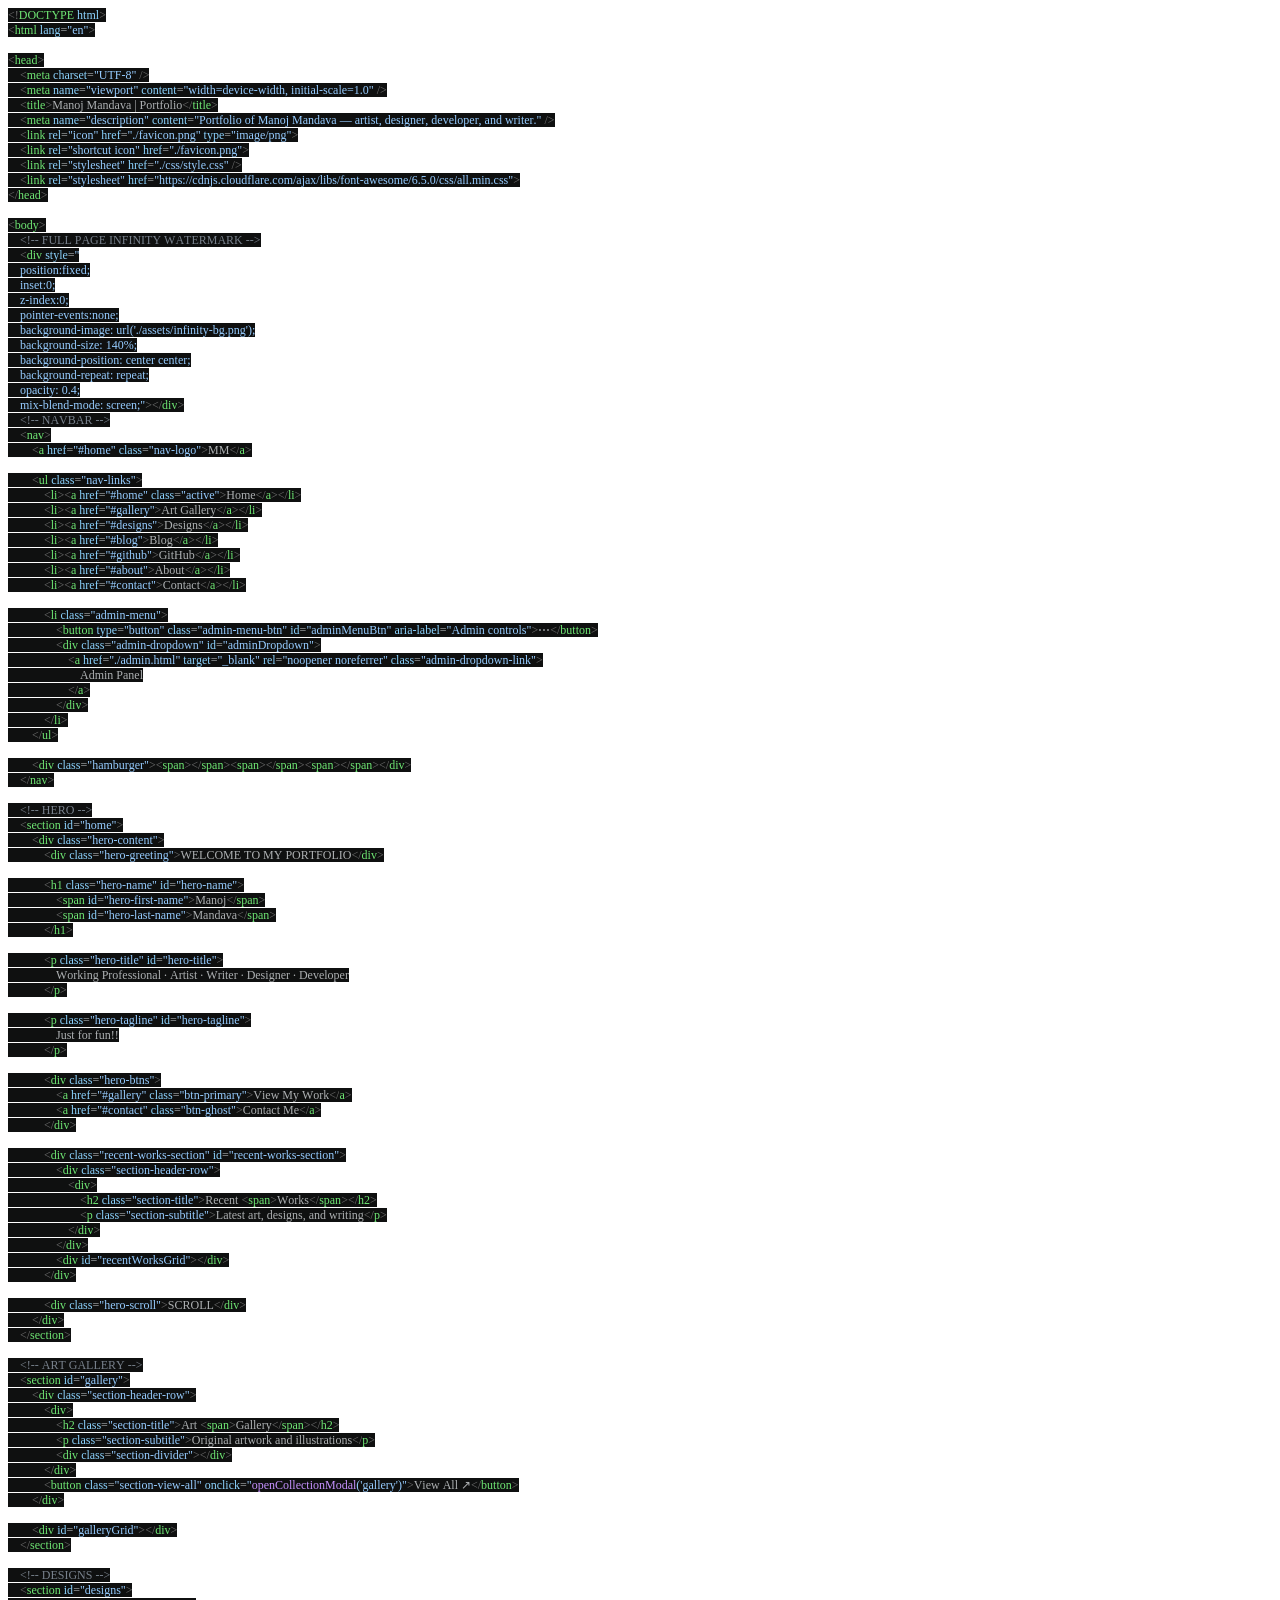
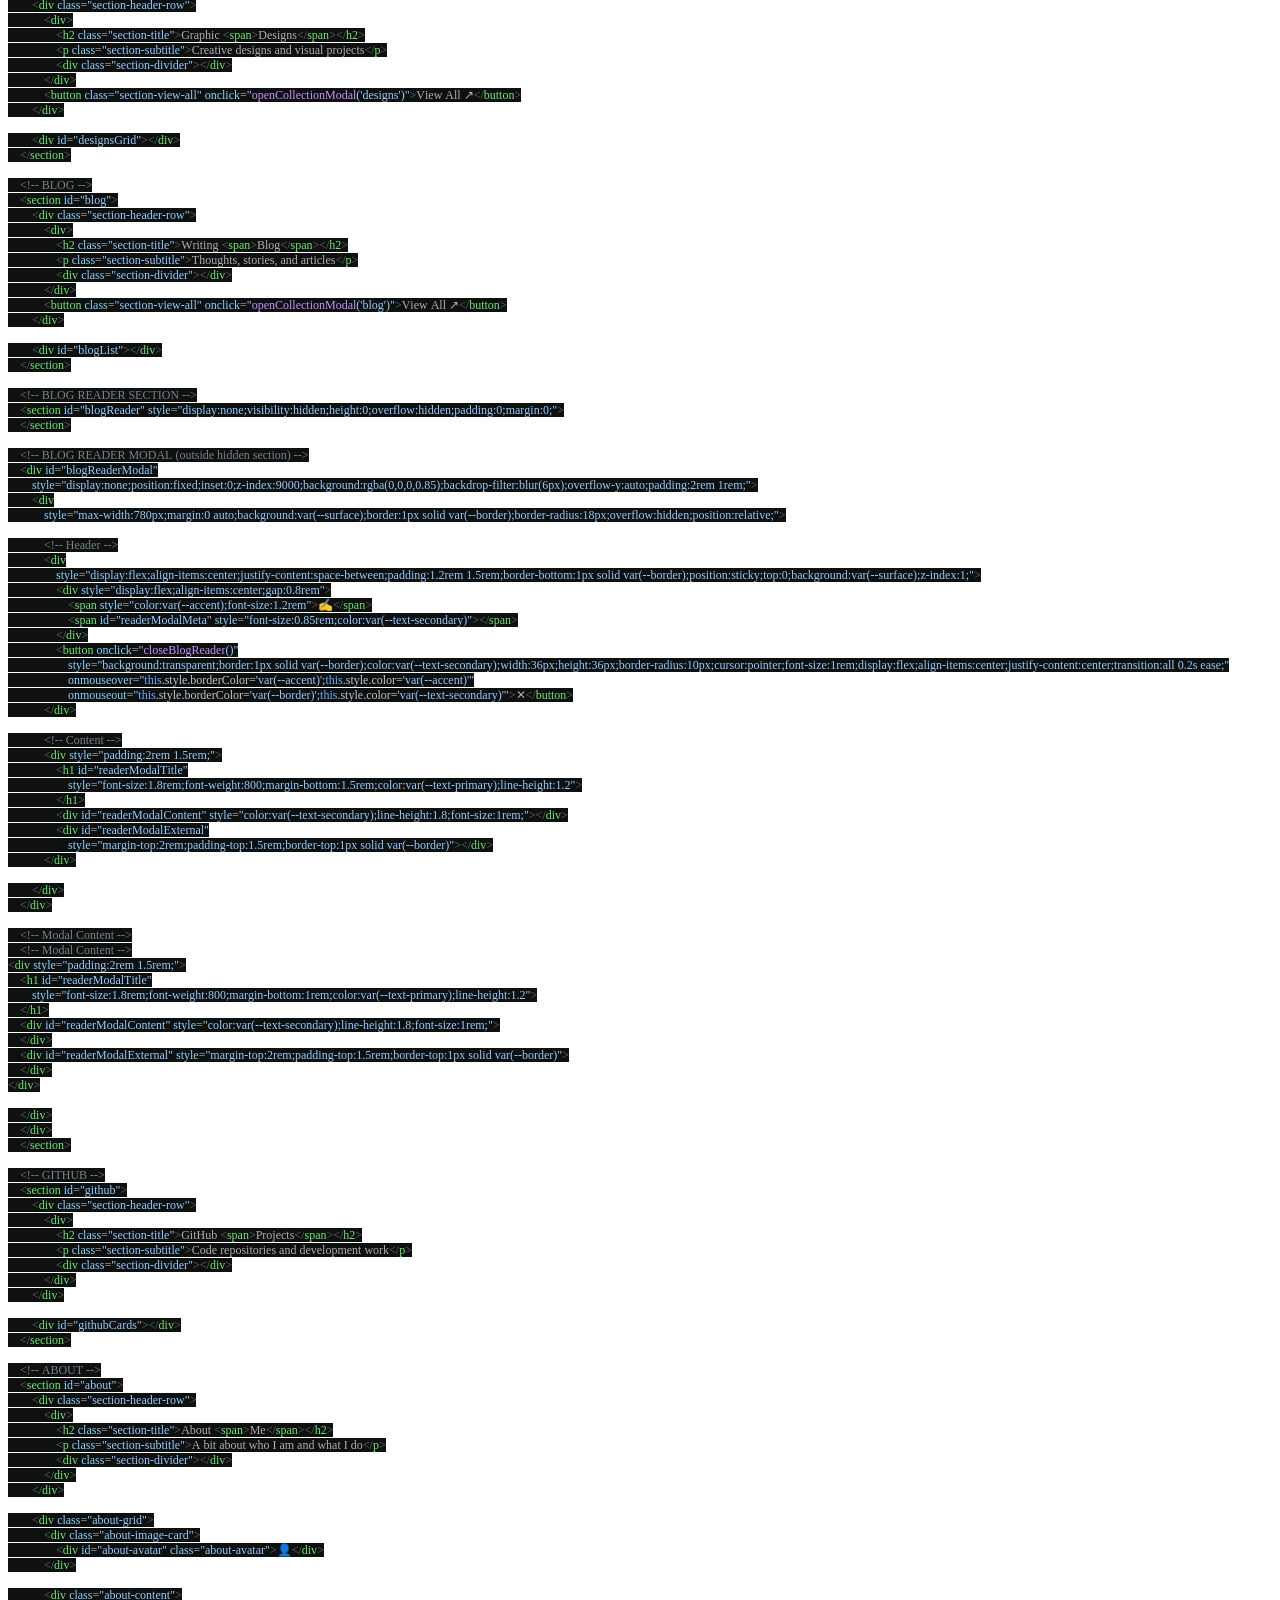
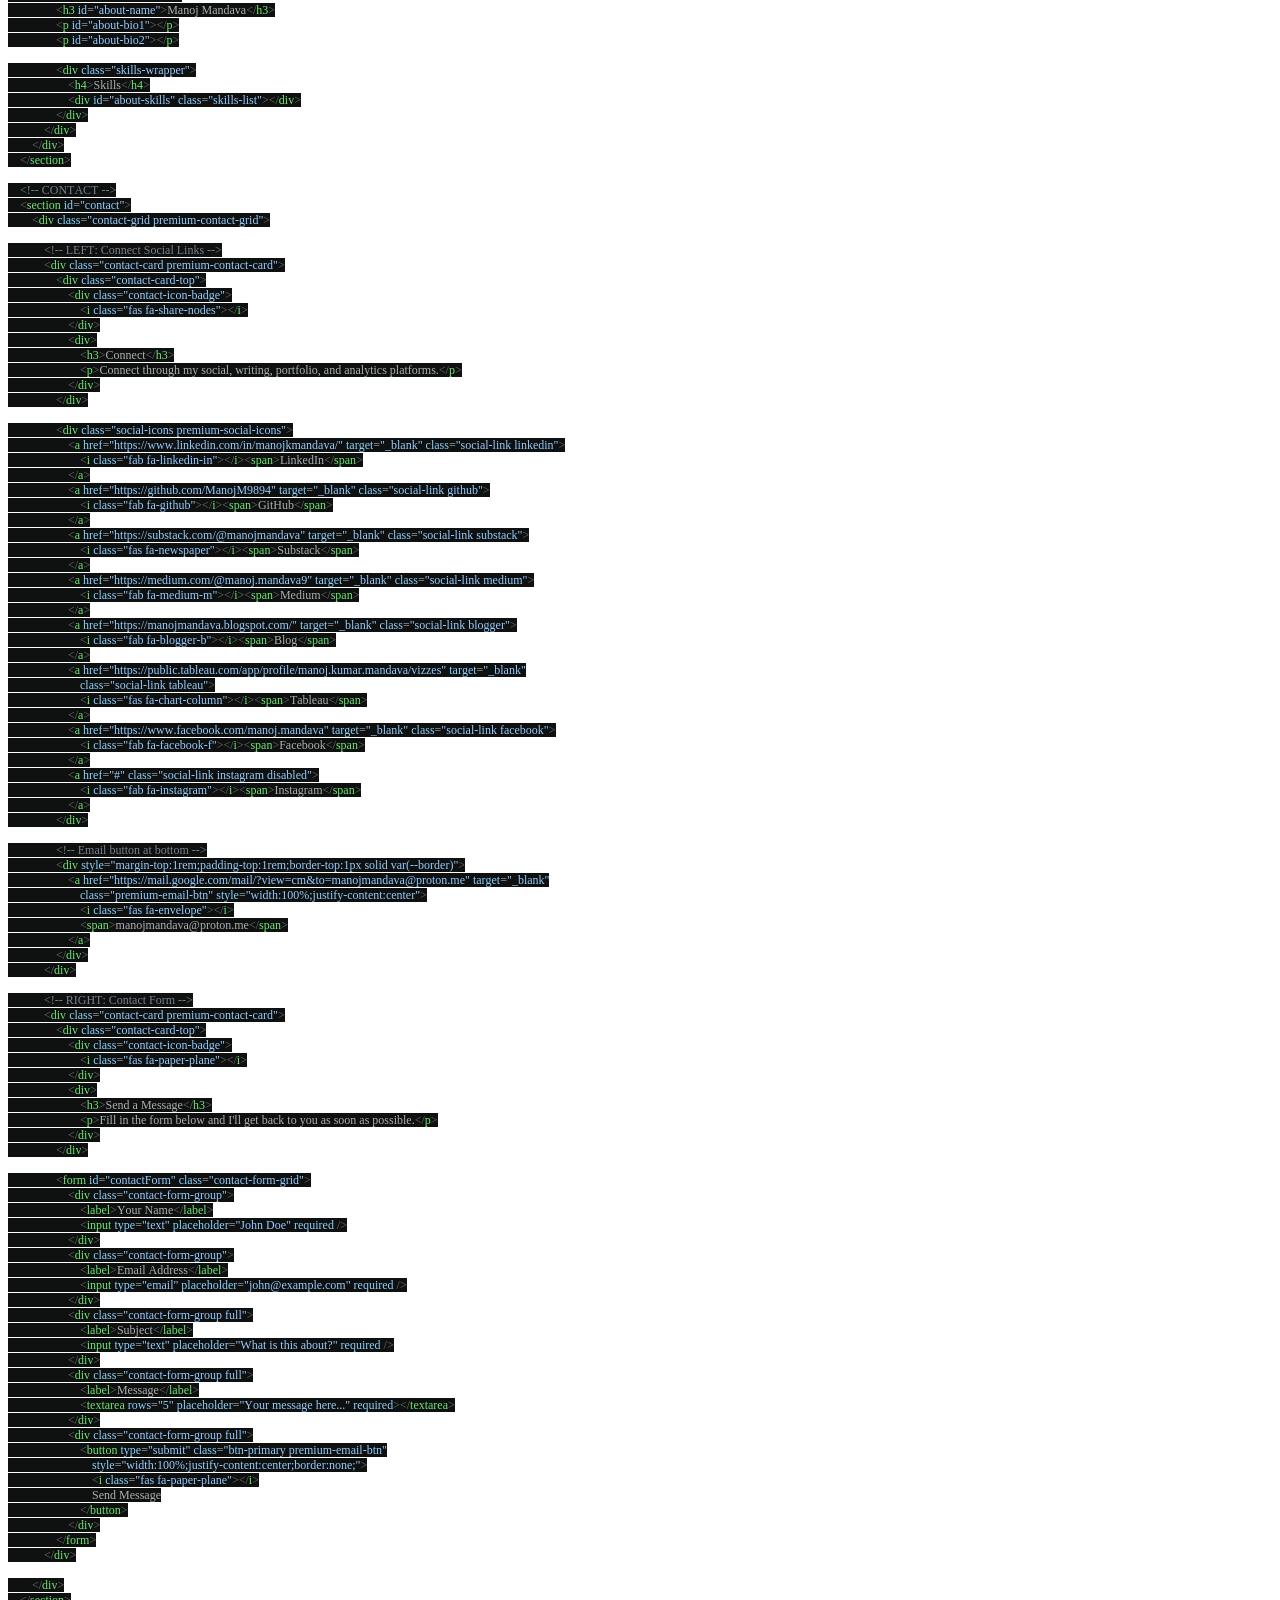
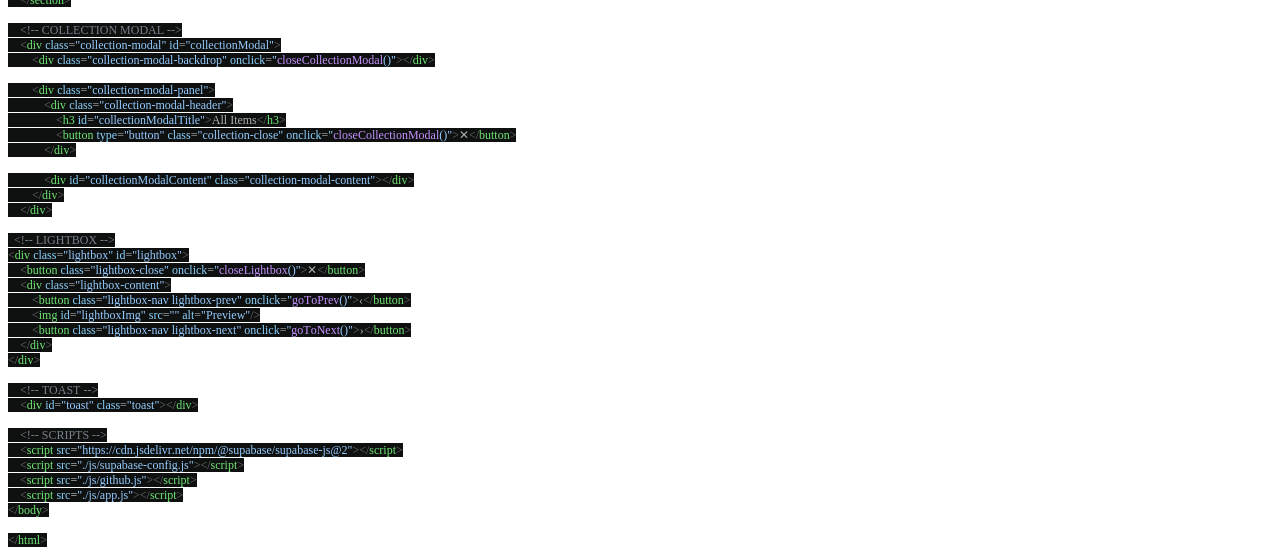
<file: portfoilo:index.html>
<!DOCTYPE html PUBLIC "-//W3C//DTD HTML 4.01//EN" "http://www.w3.org/TR/html4/strict.dtd">
<html>
<head>
  <meta http-equiv="Content-Type" content="text/html; charset=utf-8">
  <meta http-equiv="Content-Style-Type" content="text/css">
  <title></title>
  <meta name="Generator" content="Cocoa HTML Writer">
  <meta name="CocoaVersion" content="2685.5">
  <style type="text/css">
    p.p1 {margin: 0.0px 0.0px 0.0px 0.0px; font: 12.0px Menlo; color: #6fe674; -webkit-text-stroke: #6fe674}
    p.p2 {margin: 0.0px 0.0px 0.0px 0.0px; font: 12.0px Menlo; color: #adb0b2; -webkit-text-stroke: #adb0b2; min-height: 14.0px}
    p.p3 {margin: 0.0px 0.0px 0.0px 0.0px; font: 12.0px Menlo; color: #adb0b2; -webkit-text-stroke: #adb0b2}
    p.p4 {margin: 0.0px 0.0px 0.0px 0.0px; font: 12.0px Menlo; color: #96ccff; -webkit-text-stroke: #96ccff}
    p.p5 {margin: 0.0px 0.0px 0.0px 0.0px; font: 12.0px Menlo; color: #78818c; -webkit-text-stroke: #78818c}
    span.s1 {font-kerning: none; color: #6d6d6d; background-color: #0f1010; -webkit-text-stroke: 0px #6d6d6d}
    span.s2 {font-kerning: none; background-color: #0f1010}
    span.s3 {font-kerning: none; color: #adb0b2; background-color: #0f1010; -webkit-text-stroke: 0px #adb0b2}
    span.s4 {font-kerning: none; color: #8cd3fe; background-color: #0f1010; -webkit-text-stroke: 0px #8cd3fe}
    span.s5 {font-kerning: none; color: #96ccff; background-color: #0f1010; -webkit-text-stroke: 0px #96ccff}
    span.s6 {font-kerning: none}
    span.s7 {font-kerning: none; color: #6fe674; background-color: #0f1010; -webkit-text-stroke: 0px #6fe674}
    span.s8 {font-kerning: none; color: #c692ff; background-color: #0f1010; -webkit-text-stroke: 0px #c692ff}
    span.s9 {font-kerning: none; color: #68b1ff; background-color: #0f1010; -webkit-text-stroke: 0px #68b1ff}
    span.s10 {font-kerning: none; color: #bdc6d0; background-color: #0f1010; -webkit-text-stroke: 0px #bdc6d0}
    span.s11 {font-kerning: none; color: #cacaca; background-color: #0f1010; -webkit-text-stroke: 0px #cacaca}
  </style>
</head>
<body>
<p class="p1"><span class="s1">&lt;!</span><span class="s2">DOCTYPE</span><span class="s3"> </span><span class="s4">html</span><span class="s1">&gt;</span></p>
<p class="p1"><span class="s1">&lt;</span><span class="s2">html</span><span class="s3"> </span><span class="s4">lang</span><span class="s3">=</span><span class="s5">"en"</span><span class="s1">&gt;</span></p>
<p class="p2"><span class="s6"></span><br></p>
<p class="p1"><span class="s1">&lt;</span><span class="s2">head</span><span class="s1">&gt;</span></p>
<p class="p3"><span class="s2"><span class="Apple-converted-space">    </span></span><span class="s1">&lt;</span><span class="s7">meta</span><span class="s2"> </span><span class="s4">charset</span><span class="s2">=</span><span class="s5">"UTF-8"</span><span class="s2"> </span><span class="s1">/&gt;</span></p>
<p class="p4"><span class="s3"><span class="Apple-converted-space">    </span></span><span class="s1">&lt;</span><span class="s7">meta</span><span class="s3"> </span><span class="s4">name</span><span class="s3">=</span><span class="s2">"viewport"</span><span class="s3"> </span><span class="s4">content</span><span class="s3">=</span><span class="s2">"width=device-width, initial-scale=1.0"</span><span class="s3"> </span><span class="s1">/&gt;</span></p>
<p class="p3"><span class="s2"><span class="Apple-converted-space">    </span></span><span class="s1">&lt;</span><span class="s7">title</span><span class="s1">&gt;</span><span class="s2">Manoj Mandava | Portfolio</span><span class="s1">&lt;/</span><span class="s7">title</span><span class="s1">&gt;</span></p>
<p class="p4"><span class="s3"><span class="Apple-converted-space">    </span></span><span class="s1">&lt;</span><span class="s7">meta</span><span class="s3"> </span><span class="s4">name</span><span class="s3">=</span><span class="s2">"description"</span><span class="s3"> </span><span class="s4">content</span><span class="s3">=</span><span class="s2">"Portfolio of Manoj Mandava — artist, designer, developer, and writer."</span><span class="s3"> </span><span class="s1">/&gt;</span></p>
<p class="p4"><span class="s3"><span class="Apple-converted-space">    </span></span><span class="s1">&lt;</span><span class="s7">link</span><span class="s3"> </span><span class="s4">rel</span><span class="s3">=</span><span class="s2">"icon"</span><span class="s3"> </span><span class="s4">href</span><span class="s3">=</span><span class="s2">"./favicon.png"</span><span class="s3"> </span><span class="s4">type</span><span class="s3">=</span><span class="s2">"image/png"</span><span class="s1">&gt;</span></p>
<p class="p4"><span class="s3"><span class="Apple-converted-space">    </span></span><span class="s1">&lt;</span><span class="s7">link</span><span class="s3"> </span><span class="s4">rel</span><span class="s3">=</span><span class="s2">"shortcut icon"</span><span class="s3"> </span><span class="s4">href</span><span class="s3">=</span><span class="s2">"./favicon.png"</span><span class="s1">&gt;</span></p>
<p class="p4"><span class="s3"><span class="Apple-converted-space">    </span></span><span class="s1">&lt;</span><span class="s7">link</span><span class="s3"> </span><span class="s4">rel</span><span class="s3">=</span><span class="s2">"stylesheet"</span><span class="s3"> </span><span class="s4">href</span><span class="s3">=</span><span class="s2">"./css/style.css"</span><span class="s3"> </span><span class="s1">/&gt;</span></p>
<p class="p4"><span class="s3"><span class="Apple-converted-space">    </span></span><span class="s1">&lt;</span><span class="s7">link</span><span class="s3"> </span><span class="s4">rel</span><span class="s3">=</span><span class="s2">"stylesheet"</span><span class="s3"> </span><span class="s4">href</span><span class="s3">=</span><span class="s2">"https://cdnjs.cloudflare.com/ajax/libs/font-awesome/6.5.0/css/all.min.css"</span><span class="s1">&gt;</span></p>
<p class="p1"><span class="s1">&lt;/</span><span class="s2">head</span><span class="s1">&gt;</span></p>
<p class="p2"><span class="s6"></span><br></p>
<p class="p1"><span class="s1">&lt;</span><span class="s2">body</span><span class="s1">&gt;</span></p>
<p class="p5"><span class="s3"><span class="Apple-converted-space">    </span></span><span class="s2">&lt;!-- FULL PAGE INFINITY WATERMARK --&gt;</span></p>
<p class="p3"><span class="s2"><span class="Apple-converted-space">    </span></span><span class="s1">&lt;</span><span class="s7">div</span><span class="s2"> </span><span class="s4">style</span><span class="s2">=</span><span class="s5">"</span></p>
<p class="p4"><span class="s2"><span class="Apple-converted-space">    </span>position:fixed;</span></p>
<p class="p4"><span class="s2"><span class="Apple-converted-space">    </span>inset:0;</span></p>
<p class="p4"><span class="s2"><span class="Apple-converted-space">    </span>z-index:0;</span></p>
<p class="p4"><span class="s2"><span class="Apple-converted-space">    </span>pointer-events:none;</span></p>
<p class="p4"><span class="s2"><span class="Apple-converted-space">    </span>background-image: url('./assets/infinity-bg.png');</span></p>
<p class="p4"><span class="s2"><span class="Apple-converted-space">    </span>background-size: 140%;</span></p>
<p class="p4"><span class="s2"><span class="Apple-converted-space">    </span>background-position: center center;</span></p>
<p class="p4"><span class="s2"><span class="Apple-converted-space">    </span>background-repeat: repeat;</span></p>
<p class="p4"><span class="s2"><span class="Apple-converted-space">    </span>opacity: 0.4;</span></p>
<p class="p4"><span class="s2"><span class="Apple-converted-space">    </span>mix-blend-mode: screen;"</span><span class="s1">&gt;&lt;/</span><span class="s7">div</span><span class="s1">&gt;</span></p>
<p class="p5"><span class="s3"><span class="Apple-converted-space">    </span></span><span class="s2">&lt;!-- NAVBAR --&gt;</span></p>
<p class="p3"><span class="s2"><span class="Apple-converted-space">    </span></span><span class="s1">&lt;</span><span class="s7">nav</span><span class="s1">&gt;</span></p>
<p class="p4"><span class="s3"><span class="Apple-converted-space">        </span></span><span class="s1">&lt;</span><span class="s7">a</span><span class="s3"> </span><span class="s4">href</span><span class="s3">=</span><span class="s2">"#home"</span><span class="s3"> </span><span class="s4">class</span><span class="s3">=</span><span class="s2">"nav-logo"</span><span class="s1">&gt;</span><span class="s3">MM</span><span class="s1">&lt;/</span><span class="s7">a</span><span class="s1">&gt;</span></p>
<p class="p2"><span class="s6"></span><br></p>
<p class="p4"><span class="s3"><span class="Apple-converted-space">        </span></span><span class="s1">&lt;</span><span class="s7">ul</span><span class="s3"> </span><span class="s4">class</span><span class="s3">=</span><span class="s2">"nav-links"</span><span class="s1">&gt;</span></p>
<p class="p3"><span class="s2"><span class="Apple-converted-space">            </span></span><span class="s1">&lt;</span><span class="s7">li</span><span class="s1">&gt;&lt;</span><span class="s7">a</span><span class="s2"> </span><span class="s4">href</span><span class="s2">=</span><span class="s5">"#home"</span><span class="s2"> </span><span class="s4">class</span><span class="s2">=</span><span class="s5">"active"</span><span class="s1">&gt;</span><span class="s2">Home</span><span class="s1">&lt;/</span><span class="s7">a</span><span class="s1">&gt;&lt;/</span><span class="s7">li</span><span class="s1">&gt;</span></p>
<p class="p3"><span class="s2"><span class="Apple-converted-space">            </span></span><span class="s1">&lt;</span><span class="s7">li</span><span class="s1">&gt;&lt;</span><span class="s7">a</span><span class="s2"> </span><span class="s4">href</span><span class="s2">=</span><span class="s5">"#gallery"</span><span class="s1">&gt;</span><span class="s2">Art Gallery</span><span class="s1">&lt;/</span><span class="s7">a</span><span class="s1">&gt;&lt;/</span><span class="s7">li</span><span class="s1">&gt;</span></p>
<p class="p3"><span class="s2"><span class="Apple-converted-space">            </span></span><span class="s1">&lt;</span><span class="s7">li</span><span class="s1">&gt;&lt;</span><span class="s7">a</span><span class="s2"> </span><span class="s4">href</span><span class="s2">=</span><span class="s5">"#designs"</span><span class="s1">&gt;</span><span class="s2">Designs</span><span class="s1">&lt;/</span><span class="s7">a</span><span class="s1">&gt;&lt;/</span><span class="s7">li</span><span class="s1">&gt;</span></p>
<p class="p3"><span class="s2"><span class="Apple-converted-space">            </span></span><span class="s1">&lt;</span><span class="s7">li</span><span class="s1">&gt;&lt;</span><span class="s7">a</span><span class="s2"> </span><span class="s4">href</span><span class="s2">=</span><span class="s5">"#blog"</span><span class="s1">&gt;</span><span class="s2">Blog</span><span class="s1">&lt;/</span><span class="s7">a</span><span class="s1">&gt;&lt;/</span><span class="s7">li</span><span class="s1">&gt;</span></p>
<p class="p3"><span class="s2"><span class="Apple-converted-space">            </span></span><span class="s1">&lt;</span><span class="s7">li</span><span class="s1">&gt;&lt;</span><span class="s7">a</span><span class="s2"> </span><span class="s4">href</span><span class="s2">=</span><span class="s5">"#github"</span><span class="s1">&gt;</span><span class="s2">GitHub</span><span class="s1">&lt;/</span><span class="s7">a</span><span class="s1">&gt;&lt;/</span><span class="s7">li</span><span class="s1">&gt;</span></p>
<p class="p3"><span class="s2"><span class="Apple-converted-space">            </span></span><span class="s1">&lt;</span><span class="s7">li</span><span class="s1">&gt;&lt;</span><span class="s7">a</span><span class="s2"> </span><span class="s4">href</span><span class="s2">=</span><span class="s5">"#about"</span><span class="s1">&gt;</span><span class="s2">About</span><span class="s1">&lt;/</span><span class="s7">a</span><span class="s1">&gt;&lt;/</span><span class="s7">li</span><span class="s1">&gt;</span></p>
<p class="p3"><span class="s2"><span class="Apple-converted-space">            </span></span><span class="s1">&lt;</span><span class="s7">li</span><span class="s1">&gt;&lt;</span><span class="s7">a</span><span class="s2"> </span><span class="s4">href</span><span class="s2">=</span><span class="s5">"#contact"</span><span class="s1">&gt;</span><span class="s2">Contact</span><span class="s1">&lt;/</span><span class="s7">a</span><span class="s1">&gt;&lt;/</span><span class="s7">li</span><span class="s1">&gt;</span></p>
<p class="p2"><span class="s6"></span><br></p>
<p class="p3"><span class="s2"><span class="Apple-converted-space">            </span></span><span class="s1">&lt;</span><span class="s7">li</span><span class="s2"> </span><span class="s4">class</span><span class="s2">=</span><span class="s5">"admin-menu"</span><span class="s1">&gt;</span></p>
<p class="p4"><span class="s3"><span class="Apple-converted-space">                </span></span><span class="s1">&lt;</span><span class="s7">button</span><span class="s3"> </span><span class="s4">type</span><span class="s3">=</span><span class="s2">"button"</span><span class="s3"> </span><span class="s4">class</span><span class="s3">=</span><span class="s2">"admin-menu-btn"</span><span class="s3"> </span><span class="s4">id</span><span class="s3">=</span><span class="s2">"adminMenuBtn"</span><span class="s3"> </span><span class="s4">aria-label</span><span class="s3">=</span><span class="s2">"Admin controls"</span><span class="s1">&gt;</span><span class="s3">⋯</span><span class="s1">&lt;/</span><span class="s7">button</span><span class="s1">&gt;</span></p>
<p class="p4"><span class="s3"><span class="Apple-converted-space">                </span></span><span class="s1">&lt;</span><span class="s7">div</span><span class="s3"> </span><span class="s4">class</span><span class="s3">=</span><span class="s2">"admin-dropdown"</span><span class="s3"> </span><span class="s4">id</span><span class="s3">=</span><span class="s2">"adminDropdown"</span><span class="s1">&gt;</span></p>
<p class="p4"><span class="s3"><span class="Apple-converted-space">                    </span></span><span class="s1">&lt;</span><span class="s7">a</span><span class="s3"> </span><span class="s4">href</span><span class="s3">=</span><span class="s2">"./admin.html"</span><span class="s3"> </span><span class="s4">target</span><span class="s3">=</span><span class="s2">"_blank"</span><span class="s3"> </span><span class="s4">rel</span><span class="s3">=</span><span class="s2">"noopener noreferrer"</span><span class="s3"> </span><span class="s4">class</span><span class="s3">=</span><span class="s2">"admin-dropdown-link"</span><span class="s1">&gt;</span></p>
<p class="p3"><span class="s2"><span class="Apple-converted-space">                        </span>Admin Panel</span></p>
<p class="p3"><span class="s2"><span class="Apple-converted-space">                    </span></span><span class="s1">&lt;/</span><span class="s7">a</span><span class="s1">&gt;</span></p>
<p class="p3"><span class="s2"><span class="Apple-converted-space">                </span></span><span class="s1">&lt;/</span><span class="s7">div</span><span class="s1">&gt;</span></p>
<p class="p3"><span class="s2"><span class="Apple-converted-space">            </span></span><span class="s1">&lt;/</span><span class="s7">li</span><span class="s1">&gt;</span></p>
<p class="p3"><span class="s2"><span class="Apple-converted-space">        </span></span><span class="s1">&lt;/</span><span class="s7">ul</span><span class="s1">&gt;</span></p>
<p class="p2"><span class="s6"></span><br></p>
<p class="p1"><span class="s3"><span class="Apple-converted-space">        </span></span><span class="s1">&lt;</span><span class="s2">div</span><span class="s3"> </span><span class="s4">class</span><span class="s3">=</span><span class="s5">"hamburger"</span><span class="s1">&gt;&lt;</span><span class="s2">span</span><span class="s1">&gt;&lt;/</span><span class="s2">span</span><span class="s1">&gt;&lt;</span><span class="s2">span</span><span class="s1">&gt;&lt;/</span><span class="s2">span</span><span class="s1">&gt;&lt;</span><span class="s2">span</span><span class="s1">&gt;&lt;/</span><span class="s2">span</span><span class="s1">&gt;&lt;/</span><span class="s2">div</span><span class="s1">&gt;</span></p>
<p class="p3"><span class="s2"><span class="Apple-converted-space">    </span></span><span class="s1">&lt;/</span><span class="s7">nav</span><span class="s1">&gt;</span></p>
<p class="p2"><span class="s6"></span><br></p>
<p class="p5"><span class="s3"><span class="Apple-converted-space">    </span></span><span class="s2">&lt;!-- HERO --&gt;</span></p>
<p class="p1"><span class="s3"><span class="Apple-converted-space">    </span></span><span class="s1">&lt;</span><span class="s2">section</span><span class="s3"> </span><span class="s4">id</span><span class="s3">=</span><span class="s5">"home"</span><span class="s1">&gt;</span></p>
<p class="p4"><span class="s3"><span class="Apple-converted-space">        </span></span><span class="s1">&lt;</span><span class="s7">div</span><span class="s3"> </span><span class="s4">class</span><span class="s3">=</span><span class="s2">"hero-content"</span><span class="s1">&gt;</span></p>
<p class="p3"><span class="s2"><span class="Apple-converted-space">            </span></span><span class="s1">&lt;</span><span class="s7">div</span><span class="s2"> </span><span class="s4">class</span><span class="s2">=</span><span class="s5">"hero-greeting"</span><span class="s1">&gt;</span><span class="s2">WELCOME TO MY PORTFOLIO</span><span class="s1">&lt;/</span><span class="s7">div</span><span class="s1">&gt;</span></p>
<p class="p2"><span class="s6"></span><br></p>
<p class="p4"><span class="s3"><span class="Apple-converted-space">            </span></span><span class="s1">&lt;</span><span class="s7">h1</span><span class="s3"> </span><span class="s4">class</span><span class="s3">=</span><span class="s2">"hero-name"</span><span class="s3"> </span><span class="s4">id</span><span class="s3">=</span><span class="s2">"hero-name"</span><span class="s1">&gt;</span></p>
<p class="p3"><span class="s2"><span class="Apple-converted-space">                </span></span><span class="s1">&lt;</span><span class="s7">span</span><span class="s2"> </span><span class="s4">id</span><span class="s2">=</span><span class="s5">"hero-first-name"</span><span class="s1">&gt;</span><span class="s2">Manoj</span><span class="s1">&lt;/</span><span class="s7">span</span><span class="s1">&gt;</span></p>
<p class="p3"><span class="s2"><span class="Apple-converted-space">                </span></span><span class="s1">&lt;</span><span class="s7">span</span><span class="s2"> </span><span class="s4">id</span><span class="s2">=</span><span class="s5">"hero-last-name"</span><span class="s1">&gt;</span><span class="s2">Mandava</span><span class="s1">&lt;/</span><span class="s7">span</span><span class="s1">&gt;</span></p>
<p class="p3"><span class="s2"><span class="Apple-converted-space">            </span></span><span class="s1">&lt;/</span><span class="s7">h1</span><span class="s1">&gt;</span></p>
<p class="p2"><span class="s6"></span><br></p>
<p class="p4"><span class="s3"><span class="Apple-converted-space">            </span></span><span class="s1">&lt;</span><span class="s7">p</span><span class="s3"> </span><span class="s4">class</span><span class="s3">=</span><span class="s2">"hero-title"</span><span class="s3"> </span><span class="s4">id</span><span class="s3">=</span><span class="s2">"hero-title"</span><span class="s1">&gt;</span></p>
<p class="p3"><span class="s2"><span class="Apple-converted-space">                </span>Working Professional · Artist · Writer · Designer · Developer</span></p>
<p class="p3"><span class="s2"><span class="Apple-converted-space">            </span></span><span class="s1">&lt;/</span><span class="s7">p</span><span class="s1">&gt;</span></p>
<p class="p2"><span class="s6"></span><br></p>
<p class="p4"><span class="s3"><span class="Apple-converted-space">            </span></span><span class="s1">&lt;</span><span class="s7">p</span><span class="s3"> </span><span class="s4">class</span><span class="s3">=</span><span class="s2">"hero-tagline"</span><span class="s3"> </span><span class="s4">id</span><span class="s3">=</span><span class="s2">"hero-tagline"</span><span class="s1">&gt;</span></p>
<p class="p3"><span class="s2"><span class="Apple-converted-space">                </span>Just for fun!!</span></p>
<p class="p3"><span class="s2"><span class="Apple-converted-space">            </span></span><span class="s1">&lt;/</span><span class="s7">p</span><span class="s1">&gt;</span></p>
<p class="p2"><span class="s6"></span><br></p>
<p class="p3"><span class="s2"><span class="Apple-converted-space">            </span></span><span class="s1">&lt;</span><span class="s7">div</span><span class="s2"> </span><span class="s4">class</span><span class="s2">=</span><span class="s5">"hero-btns"</span><span class="s1">&gt;</span></p>
<p class="p3"><span class="s2"><span class="Apple-converted-space">                </span></span><span class="s1">&lt;</span><span class="s7">a</span><span class="s2"> </span><span class="s4">href</span><span class="s2">=</span><span class="s5">"#gallery"</span><span class="s2"> </span><span class="s4">class</span><span class="s2">=</span><span class="s5">"btn-primary"</span><span class="s1">&gt;</span><span class="s2">View My Work</span><span class="s1">&lt;/</span><span class="s7">a</span><span class="s1">&gt;</span></p>
<p class="p3"><span class="s2"><span class="Apple-converted-space">                </span></span><span class="s1">&lt;</span><span class="s7">a</span><span class="s2"> </span><span class="s4">href</span><span class="s2">=</span><span class="s5">"#contact"</span><span class="s2"> </span><span class="s4">class</span><span class="s2">=</span><span class="s5">"btn-ghost"</span><span class="s1">&gt;</span><span class="s2">Contact Me</span><span class="s1">&lt;/</span><span class="s7">a</span><span class="s1">&gt;</span></p>
<p class="p3"><span class="s2"><span class="Apple-converted-space">            </span></span><span class="s1">&lt;/</span><span class="s7">div</span><span class="s1">&gt;</span></p>
<p class="p2"><span class="s6"></span><br></p>
<p class="p4"><span class="s3"><span class="Apple-converted-space">            </span></span><span class="s1">&lt;</span><span class="s7">div</span><span class="s3"> </span><span class="s4">class</span><span class="s3">=</span><span class="s2">"recent-works-section"</span><span class="s3"> </span><span class="s4">id</span><span class="s3">=</span><span class="s2">"recent-works-section"</span><span class="s1">&gt;</span></p>
<p class="p4"><span class="s3"><span class="Apple-converted-space">                </span></span><span class="s1">&lt;</span><span class="s7">div</span><span class="s3"> </span><span class="s4">class</span><span class="s3">=</span><span class="s2">"section-header-row"</span><span class="s1">&gt;</span></p>
<p class="p3"><span class="s2"><span class="Apple-converted-space">                    </span></span><span class="s1">&lt;</span><span class="s7">div</span><span class="s1">&gt;</span></p>
<p class="p3"><span class="s2"><span class="Apple-converted-space">                        </span></span><span class="s1">&lt;</span><span class="s7">h2</span><span class="s2"> </span><span class="s4">class</span><span class="s2">=</span><span class="s5">"section-title"</span><span class="s1">&gt;</span><span class="s2">Recent </span><span class="s1">&lt;</span><span class="s7">span</span><span class="s1">&gt;</span><span class="s2">Works</span><span class="s1">&lt;/</span><span class="s7">span</span><span class="s1">&gt;&lt;/</span><span class="s7">h2</span><span class="s1">&gt;</span></p>
<p class="p3"><span class="s2"><span class="Apple-converted-space">                        </span></span><span class="s1">&lt;</span><span class="s7">p</span><span class="s2"> </span><span class="s4">class</span><span class="s2">=</span><span class="s5">"section-subtitle"</span><span class="s1">&gt;</span><span class="s2">Latest art, designs, and writing</span><span class="s1">&lt;/</span><span class="s7">p</span><span class="s1">&gt;</span></p>
<p class="p3"><span class="s2"><span class="Apple-converted-space">                    </span></span><span class="s1">&lt;/</span><span class="s7">div</span><span class="s1">&gt;</span></p>
<p class="p3"><span class="s2"><span class="Apple-converted-space">                </span></span><span class="s1">&lt;/</span><span class="s7">div</span><span class="s1">&gt;</span></p>
<p class="p3"><span class="s2"><span class="Apple-converted-space">                </span></span><span class="s1">&lt;</span><span class="s7">div</span><span class="s2"> </span><span class="s4">id</span><span class="s2">=</span><span class="s5">"recentWorksGrid"</span><span class="s1">&gt;&lt;/</span><span class="s7">div</span><span class="s1">&gt;</span></p>
<p class="p3"><span class="s2"><span class="Apple-converted-space">            </span></span><span class="s1">&lt;/</span><span class="s7">div</span><span class="s1">&gt;</span></p>
<p class="p2"><span class="s6"></span><br></p>
<p class="p3"><span class="s2"><span class="Apple-converted-space">            </span></span><span class="s1">&lt;</span><span class="s7">div</span><span class="s2"> </span><span class="s4">class</span><span class="s2">=</span><span class="s5">"hero-scroll"</span><span class="s1">&gt;</span><span class="s2">SCROLL</span><span class="s1">&lt;/</span><span class="s7">div</span><span class="s1">&gt;</span></p>
<p class="p3"><span class="s2"><span class="Apple-converted-space">        </span></span><span class="s1">&lt;/</span><span class="s7">div</span><span class="s1">&gt;</span></p>
<p class="p1"><span class="s3"><span class="Apple-converted-space">    </span></span><span class="s1">&lt;/</span><span class="s2">section</span><span class="s1">&gt;</span></p>
<p class="p2"><span class="s6"></span><br></p>
<p class="p5"><span class="s3"><span class="Apple-converted-space">    </span></span><span class="s2">&lt;!-- ART GALLERY --&gt;</span></p>
<p class="p4"><span class="s3"><span class="Apple-converted-space">    </span></span><span class="s1">&lt;</span><span class="s7">section</span><span class="s3"> </span><span class="s4">id</span><span class="s3">=</span><span class="s2">"gallery"</span><span class="s1">&gt;</span></p>
<p class="p4"><span class="s3"><span class="Apple-converted-space">        </span></span><span class="s1">&lt;</span><span class="s7">div</span><span class="s3"> </span><span class="s4">class</span><span class="s3">=</span><span class="s2">"section-header-row"</span><span class="s1">&gt;</span></p>
<p class="p3"><span class="s2"><span class="Apple-converted-space">            </span></span><span class="s1">&lt;</span><span class="s7">div</span><span class="s1">&gt;</span></p>
<p class="p3"><span class="s2"><span class="Apple-converted-space">                </span></span><span class="s1">&lt;</span><span class="s7">h2</span><span class="s2"> </span><span class="s4">class</span><span class="s2">=</span><span class="s5">"section-title"</span><span class="s1">&gt;</span><span class="s2">Art </span><span class="s1">&lt;</span><span class="s7">span</span><span class="s1">&gt;</span><span class="s2">Gallery</span><span class="s1">&lt;/</span><span class="s7">span</span><span class="s1">&gt;&lt;/</span><span class="s7">h2</span><span class="s1">&gt;</span></p>
<p class="p3"><span class="s2"><span class="Apple-converted-space">                </span></span><span class="s1">&lt;</span><span class="s7">p</span><span class="s2"> </span><span class="s4">class</span><span class="s2">=</span><span class="s5">"section-subtitle"</span><span class="s1">&gt;</span><span class="s2">Original artwork and illustrations</span><span class="s1">&lt;/</span><span class="s7">p</span><span class="s1">&gt;</span></p>
<p class="p3"><span class="s2"><span class="Apple-converted-space">                </span></span><span class="s1">&lt;</span><span class="s7">div</span><span class="s2"> </span><span class="s4">class</span><span class="s2">=</span><span class="s5">"section-divider"</span><span class="s1">&gt;&lt;/</span><span class="s7">div</span><span class="s1">&gt;</span></p>
<p class="p3"><span class="s2"><span class="Apple-converted-space">            </span></span><span class="s1">&lt;/</span><span class="s7">div</span><span class="s1">&gt;</span></p>
<p class="p4"><span class="s3"><span class="Apple-converted-space">            </span></span><span class="s1">&lt;</span><span class="s7">button</span><span class="s3"> </span><span class="s4">class</span><span class="s3">=</span><span class="s2">"section-view-all"</span><span class="s3"> </span><span class="s4">onclick</span><span class="s3">=</span><span class="s2">"</span><span class="s8">openCollectionModal</span><span class="s2">('gallery')"</span><span class="s1">&gt;</span><span class="s3">View All ↗</span><span class="s1">&lt;/</span><span class="s7">button</span><span class="s1">&gt;</span></p>
<p class="p3"><span class="s2"><span class="Apple-converted-space">        </span></span><span class="s1">&lt;/</span><span class="s7">div</span><span class="s1">&gt;</span></p>
<p class="p2"><span class="s6"></span><br></p>
<p class="p4"><span class="s3"><span class="Apple-converted-space">        </span></span><span class="s1">&lt;</span><span class="s7">div</span><span class="s3"> </span><span class="s4">id</span><span class="s3">=</span><span class="s2">"galleryGrid"</span><span class="s1">&gt;&lt;/</span><span class="s7">div</span><span class="s1">&gt;</span></p>
<p class="p1"><span class="s3"><span class="Apple-converted-space">    </span></span><span class="s1">&lt;/</span><span class="s2">section</span><span class="s1">&gt;</span></p>
<p class="p2"><span class="s6"></span><br></p>
<p class="p5"><span class="s3"><span class="Apple-converted-space">    </span></span><span class="s2">&lt;!-- DESIGNS --&gt;</span></p>
<p class="p4"><span class="s3"><span class="Apple-converted-space">    </span></span><span class="s1">&lt;</span><span class="s7">section</span><span class="s3"> </span><span class="s4">id</span><span class="s3">=</span><span class="s2">"designs"</span><span class="s1">&gt;</span></p>
<p class="p4"><span class="s3"><span class="Apple-converted-space">        </span></span><span class="s1">&lt;</span><span class="s7">div</span><span class="s3"> </span><span class="s4">class</span><span class="s3">=</span><span class="s2">"section-header-row"</span><span class="s1">&gt;</span></p>
<p class="p3"><span class="s2"><span class="Apple-converted-space">            </span></span><span class="s1">&lt;</span><span class="s7">div</span><span class="s1">&gt;</span></p>
<p class="p3"><span class="s2"><span class="Apple-converted-space">                </span></span><span class="s1">&lt;</span><span class="s7">h2</span><span class="s2"> </span><span class="s4">class</span><span class="s2">=</span><span class="s5">"section-title"</span><span class="s1">&gt;</span><span class="s2">Graphic </span><span class="s1">&lt;</span><span class="s7">span</span><span class="s1">&gt;</span><span class="s2">Designs</span><span class="s1">&lt;/</span><span class="s7">span</span><span class="s1">&gt;&lt;/</span><span class="s7">h2</span><span class="s1">&gt;</span></p>
<p class="p3"><span class="s2"><span class="Apple-converted-space">                </span></span><span class="s1">&lt;</span><span class="s7">p</span><span class="s2"> </span><span class="s4">class</span><span class="s2">=</span><span class="s5">"section-subtitle"</span><span class="s1">&gt;</span><span class="s2">Creative designs and visual projects</span><span class="s1">&lt;/</span><span class="s7">p</span><span class="s1">&gt;</span></p>
<p class="p3"><span class="s2"><span class="Apple-converted-space">                </span></span><span class="s1">&lt;</span><span class="s7">div</span><span class="s2"> </span><span class="s4">class</span><span class="s2">=</span><span class="s5">"section-divider"</span><span class="s1">&gt;&lt;/</span><span class="s7">div</span><span class="s1">&gt;</span></p>
<p class="p3"><span class="s2"><span class="Apple-converted-space">            </span></span><span class="s1">&lt;/</span><span class="s7">div</span><span class="s1">&gt;</span></p>
<p class="p4"><span class="s3"><span class="Apple-converted-space">            </span></span><span class="s1">&lt;</span><span class="s7">button</span><span class="s3"> </span><span class="s4">class</span><span class="s3">=</span><span class="s2">"section-view-all"</span><span class="s3"> </span><span class="s4">onclick</span><span class="s3">=</span><span class="s2">"</span><span class="s8">openCollectionModal</span><span class="s2">('designs')"</span><span class="s1">&gt;</span><span class="s3">View All ↗</span><span class="s1">&lt;/</span><span class="s7">button</span><span class="s1">&gt;</span></p>
<p class="p3"><span class="s2"><span class="Apple-converted-space">        </span></span><span class="s1">&lt;/</span><span class="s7">div</span><span class="s1">&gt;</span></p>
<p class="p2"><span class="s6"></span><br></p>
<p class="p4"><span class="s3"><span class="Apple-converted-space">        </span></span><span class="s1">&lt;</span><span class="s7">div</span><span class="s3"> </span><span class="s4">id</span><span class="s3">=</span><span class="s2">"designsGrid"</span><span class="s1">&gt;&lt;/</span><span class="s7">div</span><span class="s1">&gt;</span></p>
<p class="p1"><span class="s3"><span class="Apple-converted-space">    </span></span><span class="s1">&lt;/</span><span class="s2">section</span><span class="s1">&gt;</span></p>
<p class="p2"><span class="s6"></span><br></p>
<p class="p5"><span class="s3"><span class="Apple-converted-space">    </span></span><span class="s2">&lt;!-- BLOG --&gt;</span></p>
<p class="p1"><span class="s3"><span class="Apple-converted-space">    </span></span><span class="s1">&lt;</span><span class="s2">section</span><span class="s3"> </span><span class="s4">id</span><span class="s3">=</span><span class="s5">"blog"</span><span class="s1">&gt;</span></p>
<p class="p4"><span class="s3"><span class="Apple-converted-space">        </span></span><span class="s1">&lt;</span><span class="s7">div</span><span class="s3"> </span><span class="s4">class</span><span class="s3">=</span><span class="s2">"section-header-row"</span><span class="s1">&gt;</span></p>
<p class="p3"><span class="s2"><span class="Apple-converted-space">            </span></span><span class="s1">&lt;</span><span class="s7">div</span><span class="s1">&gt;</span></p>
<p class="p3"><span class="s2"><span class="Apple-converted-space">                </span></span><span class="s1">&lt;</span><span class="s7">h2</span><span class="s2"> </span><span class="s4">class</span><span class="s2">=</span><span class="s5">"section-title"</span><span class="s1">&gt;</span><span class="s2">Writing </span><span class="s1">&lt;</span><span class="s7">span</span><span class="s1">&gt;</span><span class="s2">Blog</span><span class="s1">&lt;/</span><span class="s7">span</span><span class="s1">&gt;&lt;/</span><span class="s7">h2</span><span class="s1">&gt;</span></p>
<p class="p3"><span class="s2"><span class="Apple-converted-space">                </span></span><span class="s1">&lt;</span><span class="s7">p</span><span class="s2"> </span><span class="s4">class</span><span class="s2">=</span><span class="s5">"section-subtitle"</span><span class="s1">&gt;</span><span class="s2">Thoughts, stories, and articles</span><span class="s1">&lt;/</span><span class="s7">p</span><span class="s1">&gt;</span></p>
<p class="p3"><span class="s2"><span class="Apple-converted-space">                </span></span><span class="s1">&lt;</span><span class="s7">div</span><span class="s2"> </span><span class="s4">class</span><span class="s2">=</span><span class="s5">"section-divider"</span><span class="s1">&gt;&lt;/</span><span class="s7">div</span><span class="s1">&gt;</span></p>
<p class="p3"><span class="s2"><span class="Apple-converted-space">            </span></span><span class="s1">&lt;/</span><span class="s7">div</span><span class="s1">&gt;</span></p>
<p class="p4"><span class="s3"><span class="Apple-converted-space">            </span></span><span class="s1">&lt;</span><span class="s7">button</span><span class="s3"> </span><span class="s4">class</span><span class="s3">=</span><span class="s2">"section-view-all"</span><span class="s3"> </span><span class="s4">onclick</span><span class="s3">=</span><span class="s2">"</span><span class="s8">openCollectionModal</span><span class="s2">('blog')"</span><span class="s1">&gt;</span><span class="s3">View All ↗</span><span class="s1">&lt;/</span><span class="s7">button</span><span class="s1">&gt;</span></p>
<p class="p3"><span class="s2"><span class="Apple-converted-space">        </span></span><span class="s1">&lt;/</span><span class="s7">div</span><span class="s1">&gt;</span></p>
<p class="p2"><span class="s6"></span><br></p>
<p class="p3"><span class="s2"><span class="Apple-converted-space">        </span></span><span class="s1">&lt;</span><span class="s7">div</span><span class="s2"> </span><span class="s4">id</span><span class="s2">=</span><span class="s5">"blogList"</span><span class="s1">&gt;&lt;/</span><span class="s7">div</span><span class="s1">&gt;</span></p>
<p class="p1"><span class="s3"><span class="Apple-converted-space">    </span></span><span class="s1">&lt;/</span><span class="s2">section</span><span class="s1">&gt;</span></p>
<p class="p2"><span class="s6"></span><br></p>
<p class="p5"><span class="s3"><span class="Apple-converted-space">    </span></span><span class="s2">&lt;!-- BLOG READER SECTION --&gt;</span></p>
<p class="p4"><span class="s3"><span class="Apple-converted-space">    </span></span><span class="s1">&lt;</span><span class="s7">section</span><span class="s3"> </span><span class="s4">id</span><span class="s3">=</span><span class="s2">"blogReader"</span><span class="s3"> </span><span class="s4">style</span><span class="s3">=</span><span class="s2">"display:none;visibility:hidden;height:0;overflow:hidden;padding:0;margin:0;"</span><span class="s1">&gt;</span></p>
<p class="p1"><span class="s3"><span class="Apple-converted-space">    </span></span><span class="s1">&lt;/</span><span class="s2">section</span><span class="s1">&gt;</span></p>
<p class="p2"><span class="s6"></span><br></p>
<p class="p5"><span class="s3"><span class="Apple-converted-space">    </span></span><span class="s2">&lt;!-- BLOG READER MODAL (outside hidden section) --&gt;</span></p>
<p class="p4"><span class="s3"><span class="Apple-converted-space">    </span></span><span class="s1">&lt;</span><span class="s7">div</span><span class="s3"> </span><span class="s4">id</span><span class="s3">=</span><span class="s2">"blogReaderModal"</span></p>
<p class="p4"><span class="s3"><span class="Apple-converted-space">        </span></span><span class="s4">style</span><span class="s3">=</span><span class="s2">"display:none;position:fixed;inset:0;z-index:9000;background:rgba(0,0,0,0.85);backdrop-filter:blur(6px);overflow-y:auto;padding:2rem 1rem;"</span><span class="s1">&gt;</span></p>
<p class="p3"><span class="s2"><span class="Apple-converted-space">        </span></span><span class="s1">&lt;</span><span class="s7">div</span></p>
<p class="p4"><span class="s3"><span class="Apple-converted-space">            </span></span><span class="s4">style</span><span class="s3">=</span><span class="s2">"max-width:780px;margin:0 auto;background:var(--surface);border:1px solid var(--border);border-radius:18px;overflow:hidden;position:relative;"</span><span class="s1">&gt;</span></p>
<p class="p2"><span class="s6"></span><br></p>
<p class="p5"><span class="s3"><span class="Apple-converted-space">            </span></span><span class="s2">&lt;!-- Header --&gt;</span></p>
<p class="p3"><span class="s2"><span class="Apple-converted-space">            </span></span><span class="s1">&lt;</span><span class="s7">div</span></p>
<p class="p4"><span class="s3"><span class="Apple-converted-space">                </span></span><span class="s4">style</span><span class="s3">=</span><span class="s2">"display:flex;align-items:center;justify-content:space-between;padding:1.2rem 1.5rem;border-bottom:1px solid var(--border);position:sticky;top:0;background:var(--surface);z-index:1;"</span><span class="s1">&gt;</span></p>
<p class="p4"><span class="s3"><span class="Apple-converted-space">                </span></span><span class="s1">&lt;</span><span class="s7">div</span><span class="s3"> </span><span class="s4">style</span><span class="s3">=</span><span class="s2">"display:flex;align-items:center;gap:0.8rem"</span><span class="s1">&gt;</span></p>
<p class="p4"><span class="s3"><span class="Apple-converted-space">                    </span></span><span class="s1">&lt;</span><span class="s7">span</span><span class="s3"> </span><span class="s4">style</span><span class="s3">=</span><span class="s2">"color:var(--accent);font-size:1.2rem"</span><span class="s1">&gt;</span><span class="s3">✍️</span><span class="s1">&lt;/</span><span class="s7">span</span><span class="s1">&gt;</span></p>
<p class="p4"><span class="s3"><span class="Apple-converted-space">                    </span></span><span class="s1">&lt;</span><span class="s7">span</span><span class="s3"> </span><span class="s4">id</span><span class="s3">=</span><span class="s2">"readerModalMeta"</span><span class="s3"> </span><span class="s4">style</span><span class="s3">=</span><span class="s2">"font-size:0.85rem;color:var(--text-secondary)"</span><span class="s1">&gt;&lt;/</span><span class="s7">span</span><span class="s1">&gt;</span></p>
<p class="p3"><span class="s2"><span class="Apple-converted-space">                </span></span><span class="s1">&lt;/</span><span class="s7">div</span><span class="s1">&gt;</span></p>
<p class="p3"><span class="s2"><span class="Apple-converted-space">                </span></span><span class="s1">&lt;</span><span class="s7">button</span><span class="s2"> </span><span class="s4">onclick</span><span class="s2">=</span><span class="s5">"</span><span class="s8">closeBlogReader</span><span class="s5">()"</span></p>
<p class="p4"><span class="s3"><span class="Apple-converted-space">                    </span></span><span class="s4">style</span><span class="s3">=</span><span class="s2">"background:transparent;border:1px solid var(--border);color:var(--text-secondary);width:36px;height:36px;border-radius:10px;cursor:pointer;font-size:1rem;display:flex;align-items:center;justify-content:center;transition:all 0.2s ease;"</span></p>
<p class="p4"><span class="s3"><span class="Apple-converted-space">                    </span></span><span class="s4">onmouseover</span><span class="s3">=</span><span class="s2">"</span><span class="s9">this</span><span class="s2">.</span><span class="s10">style</span><span class="s2">.</span><span class="s10">borderColor</span><span class="s11">=</span><span class="s2">'var(--accent)';</span><span class="s9">this</span><span class="s2">.</span><span class="s10">style</span><span class="s2">.</span><span class="s10">color</span><span class="s11">=</span><span class="s2">'var(--accent)'"</span></p>
<p class="p4"><span class="s3"><span class="Apple-converted-space">                    </span></span><span class="s4">onmouseout</span><span class="s3">=</span><span class="s2">"</span><span class="s9">this</span><span class="s2">.</span><span class="s10">style</span><span class="s2">.</span><span class="s10">borderColor</span><span class="s11">=</span><span class="s2">'var(--border)';</span><span class="s9">this</span><span class="s2">.</span><span class="s10">style</span><span class="s2">.</span><span class="s10">color</span><span class="s11">=</span><span class="s2">'var(--text-secondary)'"</span><span class="s1">&gt;</span><span class="s3">✕</span><span class="s1">&lt;/</span><span class="s7">button</span><span class="s1">&gt;</span></p>
<p class="p3"><span class="s2"><span class="Apple-converted-space">            </span></span><span class="s1">&lt;/</span><span class="s7">div</span><span class="s1">&gt;</span></p>
<p class="p2"><span class="s6"></span><br></p>
<p class="p5"><span class="s3"><span class="Apple-converted-space">            </span></span><span class="s2">&lt;!-- Content --&gt;</span></p>
<p class="p4"><span class="s3"><span class="Apple-converted-space">            </span></span><span class="s1">&lt;</span><span class="s7">div</span><span class="s3"> </span><span class="s4">style</span><span class="s3">=</span><span class="s2">"padding:2rem 1.5rem;"</span><span class="s1">&gt;</span></p>
<p class="p3"><span class="s2"><span class="Apple-converted-space">                </span></span><span class="s1">&lt;</span><span class="s7">h1</span><span class="s2"> </span><span class="s4">id</span><span class="s2">=</span><span class="s5">"readerModalTitle"</span></p>
<p class="p4"><span class="s3"><span class="Apple-converted-space">                    </span></span><span class="s4">style</span><span class="s3">=</span><span class="s2">"font-size:1.8rem;font-weight:800;margin-bottom:1.5rem;color:var(--text-primary);line-height:1.2"</span><span class="s1">&gt;</span></p>
<p class="p3"><span class="s2"><span class="Apple-converted-space">                </span></span><span class="s1">&lt;/</span><span class="s7">h1</span><span class="s1">&gt;</span></p>
<p class="p4"><span class="s3"><span class="Apple-converted-space">                </span></span><span class="s1">&lt;</span><span class="s7">div</span><span class="s3"> </span><span class="s4">id</span><span class="s3">=</span><span class="s2">"readerModalContent"</span><span class="s3"> </span><span class="s4">style</span><span class="s3">=</span><span class="s2">"color:var(--text-secondary);line-height:1.8;font-size:1rem;"</span><span class="s1">&gt;&lt;/</span><span class="s7">div</span><span class="s1">&gt;</span></p>
<p class="p4"><span class="s3"><span class="Apple-converted-space">                </span></span><span class="s1">&lt;</span><span class="s7">div</span><span class="s3"> </span><span class="s4">id</span><span class="s3">=</span><span class="s2">"readerModalExternal"</span></p>
<p class="p4"><span class="s3"><span class="Apple-converted-space">                    </span></span><span class="s4">style</span><span class="s3">=</span><span class="s2">"margin-top:2rem;padding-top:1.5rem;border-top:1px solid var(--border)"</span><span class="s1">&gt;&lt;/</span><span class="s7">div</span><span class="s1">&gt;</span></p>
<p class="p3"><span class="s2"><span class="Apple-converted-space">            </span></span><span class="s1">&lt;/</span><span class="s7">div</span><span class="s1">&gt;</span></p>
<p class="p2"><span class="s6"></span><br></p>
<p class="p3"><span class="s2"><span class="Apple-converted-space">        </span></span><span class="s1">&lt;/</span><span class="s7">div</span><span class="s1">&gt;</span></p>
<p class="p3"><span class="s2"><span class="Apple-converted-space">    </span></span><span class="s1">&lt;/</span><span class="s7">div</span><span class="s1">&gt;</span></p>
<p class="p2"><span class="s6"></span><br></p>
<p class="p5"><span class="s3"><span class="Apple-converted-space">    </span></span><span class="s2">&lt;!-- Modal Content --&gt;</span></p>
<p class="p5"><span class="s3"><span class="Apple-converted-space">    </span></span><span class="s2">&lt;!-- Modal Content --&gt;</span></p>
<p class="p4"><span class="s1">&lt;</span><span class="s7">div</span><span class="s3"> </span><span class="s4">style</span><span class="s3">=</span><span class="s2">"padding:2rem 1.5rem;"</span><span class="s1">&gt;</span></p>
<p class="p4"><span class="s3"><span class="Apple-converted-space">    </span></span><span class="s1">&lt;</span><span class="s7">h1</span><span class="s3"> </span><span class="s4">id</span><span class="s3">=</span><span class="s2">"readerModalTitle"</span></p>
<p class="p4"><span class="s3"><span class="Apple-converted-space">        </span></span><span class="s4">style</span><span class="s3">=</span><span class="s2">"font-size:1.8rem;font-weight:800;margin-bottom:1rem;color:var(--text-primary);line-height:1.2"</span><span class="s1">&gt;</span></p>
<p class="p3"><span class="s2"><span class="Apple-converted-space">    </span></span><span class="s1">&lt;/</span><span class="s7">h1</span><span class="s1">&gt;</span></p>
<p class="p4"><span class="s3"><span class="Apple-converted-space">    </span></span><span class="s1">&lt;</span><span class="s7">div</span><span class="s3"> </span><span class="s4">id</span><span class="s3">=</span><span class="s2">"readerModalContent"</span><span class="s3"> </span><span class="s4">style</span><span class="s3">=</span><span class="s2">"color:var(--text-secondary);line-height:1.8;font-size:1rem;"</span><span class="s1">&gt;</span></p>
<p class="p3"><span class="s2"><span class="Apple-converted-space">    </span></span><span class="s1">&lt;/</span><span class="s7">div</span><span class="s1">&gt;</span></p>
<p class="p4"><span class="s3"><span class="Apple-converted-space">    </span></span><span class="s1">&lt;</span><span class="s7">div</span><span class="s3"> </span><span class="s4">id</span><span class="s3">=</span><span class="s2">"readerModalExternal"</span><span class="s3"> </span><span class="s4">style</span><span class="s3">=</span><span class="s2">"margin-top:2rem;padding-top:1.5rem;border-top:1px solid var(--border)"</span><span class="s1">&gt;</span></p>
<p class="p3"><span class="s2"><span class="Apple-converted-space">    </span></span><span class="s1">&lt;/</span><span class="s7">div</span><span class="s1">&gt;</span></p>
<p class="p1"><span class="s1">&lt;/</span><span class="s2">div</span><span class="s1">&gt;</span></p>
<p class="p2"><span class="s6"></span><br></p>
<p class="p3"><span class="s2"><span class="Apple-converted-space">    </span></span><span class="s1">&lt;/</span><span class="s7">div</span><span class="s1">&gt;</span></p>
<p class="p3"><span class="s2"><span class="Apple-converted-space">    </span></span><span class="s1">&lt;/</span><span class="s7">div</span><span class="s1">&gt;</span></p>
<p class="p1"><span class="s3"><span class="Apple-converted-space">    </span></span><span class="s1">&lt;/</span><span class="s2">section</span><span class="s1">&gt;</span></p>
<p class="p2"><span class="s6"></span><br></p>
<p class="p5"><span class="s3"><span class="Apple-converted-space">    </span></span><span class="s2">&lt;!-- GITHUB --&gt;</span></p>
<p class="p4"><span class="s3"><span class="Apple-converted-space">    </span></span><span class="s1">&lt;</span><span class="s7">section</span><span class="s3"> </span><span class="s4">id</span><span class="s3">=</span><span class="s2">"github"</span><span class="s1">&gt;</span></p>
<p class="p4"><span class="s3"><span class="Apple-converted-space">        </span></span><span class="s1">&lt;</span><span class="s7">div</span><span class="s3"> </span><span class="s4">class</span><span class="s3">=</span><span class="s2">"section-header-row"</span><span class="s1">&gt;</span></p>
<p class="p3"><span class="s2"><span class="Apple-converted-space">            </span></span><span class="s1">&lt;</span><span class="s7">div</span><span class="s1">&gt;</span></p>
<p class="p3"><span class="s2"><span class="Apple-converted-space">                </span></span><span class="s1">&lt;</span><span class="s7">h2</span><span class="s2"> </span><span class="s4">class</span><span class="s2">=</span><span class="s5">"section-title"</span><span class="s1">&gt;</span><span class="s2">GitHub </span><span class="s1">&lt;</span><span class="s7">span</span><span class="s1">&gt;</span><span class="s2">Projects</span><span class="s1">&lt;/</span><span class="s7">span</span><span class="s1">&gt;&lt;/</span><span class="s7">h2</span><span class="s1">&gt;</span></p>
<p class="p3"><span class="s2"><span class="Apple-converted-space">                </span></span><span class="s1">&lt;</span><span class="s7">p</span><span class="s2"> </span><span class="s4">class</span><span class="s2">=</span><span class="s5">"section-subtitle"</span><span class="s1">&gt;</span><span class="s2">Code repositories and development work</span><span class="s1">&lt;/</span><span class="s7">p</span><span class="s1">&gt;</span></p>
<p class="p3"><span class="s2"><span class="Apple-converted-space">                </span></span><span class="s1">&lt;</span><span class="s7">div</span><span class="s2"> </span><span class="s4">class</span><span class="s2">=</span><span class="s5">"section-divider"</span><span class="s1">&gt;&lt;/</span><span class="s7">div</span><span class="s1">&gt;</span></p>
<p class="p3"><span class="s2"><span class="Apple-converted-space">            </span></span><span class="s1">&lt;/</span><span class="s7">div</span><span class="s1">&gt;</span></p>
<p class="p3"><span class="s2"><span class="Apple-converted-space">        </span></span><span class="s1">&lt;/</span><span class="s7">div</span><span class="s1">&gt;</span></p>
<p class="p2"><span class="s6"></span><br></p>
<p class="p4"><span class="s3"><span class="Apple-converted-space">        </span></span><span class="s1">&lt;</span><span class="s7">div</span><span class="s3"> </span><span class="s4">id</span><span class="s3">=</span><span class="s2">"githubCards"</span><span class="s1">&gt;&lt;/</span><span class="s7">div</span><span class="s1">&gt;</span></p>
<p class="p1"><span class="s3"><span class="Apple-converted-space">    </span></span><span class="s1">&lt;/</span><span class="s2">section</span><span class="s1">&gt;</span></p>
<p class="p2"><span class="s6"></span><br></p>
<p class="p5"><span class="s3"><span class="Apple-converted-space">    </span></span><span class="s2">&lt;!-- ABOUT --&gt;</span></p>
<p class="p1"><span class="s3"><span class="Apple-converted-space">    </span></span><span class="s1">&lt;</span><span class="s2">section</span><span class="s3"> </span><span class="s4">id</span><span class="s3">=</span><span class="s5">"about"</span><span class="s1">&gt;</span></p>
<p class="p4"><span class="s3"><span class="Apple-converted-space">        </span></span><span class="s1">&lt;</span><span class="s7">div</span><span class="s3"> </span><span class="s4">class</span><span class="s3">=</span><span class="s2">"section-header-row"</span><span class="s1">&gt;</span></p>
<p class="p3"><span class="s2"><span class="Apple-converted-space">            </span></span><span class="s1">&lt;</span><span class="s7">div</span><span class="s1">&gt;</span></p>
<p class="p3"><span class="s2"><span class="Apple-converted-space">                </span></span><span class="s1">&lt;</span><span class="s7">h2</span><span class="s2"> </span><span class="s4">class</span><span class="s2">=</span><span class="s5">"section-title"</span><span class="s1">&gt;</span><span class="s2">About </span><span class="s1">&lt;</span><span class="s7">span</span><span class="s1">&gt;</span><span class="s2">Me</span><span class="s1">&lt;/</span><span class="s7">span</span><span class="s1">&gt;&lt;/</span><span class="s7">h2</span><span class="s1">&gt;</span></p>
<p class="p3"><span class="s2"><span class="Apple-converted-space">                </span></span><span class="s1">&lt;</span><span class="s7">p</span><span class="s2"> </span><span class="s4">class</span><span class="s2">=</span><span class="s5">"section-subtitle"</span><span class="s1">&gt;</span><span class="s2">A bit about who I am and what I do</span><span class="s1">&lt;/</span><span class="s7">p</span><span class="s1">&gt;</span></p>
<p class="p3"><span class="s2"><span class="Apple-converted-space">                </span></span><span class="s1">&lt;</span><span class="s7">div</span><span class="s2"> </span><span class="s4">class</span><span class="s2">=</span><span class="s5">"section-divider"</span><span class="s1">&gt;&lt;/</span><span class="s7">div</span><span class="s1">&gt;</span></p>
<p class="p3"><span class="s2"><span class="Apple-converted-space">            </span></span><span class="s1">&lt;/</span><span class="s7">div</span><span class="s1">&gt;</span></p>
<p class="p3"><span class="s2"><span class="Apple-converted-space">        </span></span><span class="s1">&lt;/</span><span class="s7">div</span><span class="s1">&gt;</span></p>
<p class="p2"><span class="s6"></span><br></p>
<p class="p4"><span class="s3"><span class="Apple-converted-space">        </span></span><span class="s1">&lt;</span><span class="s7">div</span><span class="s3"> </span><span class="s4">class</span><span class="s3">=</span><span class="s2">"about-grid"</span><span class="s1">&gt;</span></p>
<p class="p4"><span class="s3"><span class="Apple-converted-space">            </span></span><span class="s1">&lt;</span><span class="s7">div</span><span class="s3"> </span><span class="s4">class</span><span class="s3">=</span><span class="s2">"about-image-card"</span><span class="s1">&gt;</span></p>
<p class="p4"><span class="s3"><span class="Apple-converted-space">                </span></span><span class="s1">&lt;</span><span class="s7">div</span><span class="s3"> </span><span class="s4">id</span><span class="s3">=</span><span class="s2">"about-avatar"</span><span class="s3"> </span><span class="s4">class</span><span class="s3">=</span><span class="s2">"about-avatar"</span><span class="s1">&gt;</span><span class="s3">👤</span><span class="s1">&lt;/</span><span class="s7">div</span><span class="s1">&gt;</span></p>
<p class="p3"><span class="s2"><span class="Apple-converted-space">            </span></span><span class="s1">&lt;/</span><span class="s7">div</span><span class="s1">&gt;</span></p>
<p class="p2"><span class="s6"></span><br></p>
<p class="p4"><span class="s3"><span class="Apple-converted-space">            </span></span><span class="s1">&lt;</span><span class="s7">div</span><span class="s3"> </span><span class="s4">class</span><span class="s3">=</span><span class="s2">"about-content"</span><span class="s1">&gt;</span></p>
<p class="p3"><span class="s2"><span class="Apple-converted-space">                </span></span><span class="s1">&lt;</span><span class="s7">h3</span><span class="s2"> </span><span class="s4">id</span><span class="s2">=</span><span class="s5">"about-name"</span><span class="s1">&gt;</span><span class="s2">Manoj Mandava</span><span class="s1">&lt;/</span><span class="s7">h3</span><span class="s1">&gt;</span></p>
<p class="p3"><span class="s2"><span class="Apple-converted-space">                </span></span><span class="s1">&lt;</span><span class="s7">p</span><span class="s2"> </span><span class="s4">id</span><span class="s2">=</span><span class="s5">"about-bio1"</span><span class="s1">&gt;&lt;/</span><span class="s7">p</span><span class="s1">&gt;</span></p>
<p class="p3"><span class="s2"><span class="Apple-converted-space">                </span></span><span class="s1">&lt;</span><span class="s7">p</span><span class="s2"> </span><span class="s4">id</span><span class="s2">=</span><span class="s5">"about-bio2"</span><span class="s1">&gt;&lt;/</span><span class="s7">p</span><span class="s1">&gt;</span></p>
<p class="p2"><span class="s6"></span><br></p>
<p class="p3"><span class="s2"><span class="Apple-converted-space">                </span></span><span class="s1">&lt;</span><span class="s7">div</span><span class="s2"> </span><span class="s4">class</span><span class="s2">=</span><span class="s5">"skills-wrapper"</span><span class="s1">&gt;</span></p>
<p class="p3"><span class="s2"><span class="Apple-converted-space">                    </span></span><span class="s1">&lt;</span><span class="s7">h4</span><span class="s1">&gt;</span><span class="s2">Skills</span><span class="s1">&lt;/</span><span class="s7">h4</span><span class="s1">&gt;</span></p>
<p class="p4"><span class="s3"><span class="Apple-converted-space">                    </span></span><span class="s1">&lt;</span><span class="s7">div</span><span class="s3"> </span><span class="s4">id</span><span class="s3">=</span><span class="s2">"about-skills"</span><span class="s3"> </span><span class="s4">class</span><span class="s3">=</span><span class="s2">"skills-list"</span><span class="s1">&gt;&lt;/</span><span class="s7">div</span><span class="s1">&gt;</span></p>
<p class="p3"><span class="s2"><span class="Apple-converted-space">                </span></span><span class="s1">&lt;/</span><span class="s7">div</span><span class="s1">&gt;</span></p>
<p class="p3"><span class="s2"><span class="Apple-converted-space">            </span></span><span class="s1">&lt;/</span><span class="s7">div</span><span class="s1">&gt;</span></p>
<p class="p3"><span class="s2"><span class="Apple-converted-space">        </span></span><span class="s1">&lt;/</span><span class="s7">div</span><span class="s1">&gt;</span></p>
<p class="p1"><span class="s3"><span class="Apple-converted-space">    </span></span><span class="s1">&lt;/</span><span class="s2">section</span><span class="s1">&gt;</span></p>
<p class="p2"><span class="s6"></span><br></p>
<p class="p5"><span class="s3"><span class="Apple-converted-space">    </span></span><span class="s2">&lt;!-- CONTACT --&gt;</span></p>
<p class="p4"><span class="s3"><span class="Apple-converted-space">    </span></span><span class="s1">&lt;</span><span class="s7">section</span><span class="s3"> </span><span class="s4">id</span><span class="s3">=</span><span class="s2">"contact"</span><span class="s1">&gt;</span></p>
<p class="p4"><span class="s3"><span class="Apple-converted-space">        </span></span><span class="s1">&lt;</span><span class="s7">div</span><span class="s3"> </span><span class="s4">class</span><span class="s3">=</span><span class="s2">"contact-grid premium-contact-grid"</span><span class="s1">&gt;</span></p>
<p class="p2"><span class="s6"></span><br></p>
<p class="p5"><span class="s3"><span class="Apple-converted-space">            </span></span><span class="s2">&lt;!-- LEFT: Connect Social Links --&gt;</span></p>
<p class="p4"><span class="s3"><span class="Apple-converted-space">            </span></span><span class="s1">&lt;</span><span class="s7">div</span><span class="s3"> </span><span class="s4">class</span><span class="s3">=</span><span class="s2">"contact-card premium-contact-card"</span><span class="s1">&gt;</span></p>
<p class="p3"><span class="s2"><span class="Apple-converted-space">                </span></span><span class="s1">&lt;</span><span class="s7">div</span><span class="s2"> </span><span class="s4">class</span><span class="s2">=</span><span class="s5">"contact-card-top"</span><span class="s1">&gt;</span></p>
<p class="p3"><span class="s2"><span class="Apple-converted-space">                    </span></span><span class="s1">&lt;</span><span class="s7">div</span><span class="s2"> </span><span class="s4">class</span><span class="s2">=</span><span class="s5">"contact-icon-badge"</span><span class="s1">&gt;</span></p>
<p class="p3"><span class="s2"><span class="Apple-converted-space">                        </span></span><span class="s1">&lt;</span><span class="s7">i</span><span class="s2"> </span><span class="s4">class</span><span class="s2">=</span><span class="s5">"fas fa-share-nodes"</span><span class="s1">&gt;&lt;/</span><span class="s7">i</span><span class="s1">&gt;</span></p>
<p class="p3"><span class="s2"><span class="Apple-converted-space">                    </span></span><span class="s1">&lt;/</span><span class="s7">div</span><span class="s1">&gt;</span></p>
<p class="p3"><span class="s2"><span class="Apple-converted-space">                    </span></span><span class="s1">&lt;</span><span class="s7">div</span><span class="s1">&gt;</span></p>
<p class="p3"><span class="s2"><span class="Apple-converted-space">                        </span></span><span class="s1">&lt;</span><span class="s7">h3</span><span class="s1">&gt;</span><span class="s2">Connect</span><span class="s1">&lt;/</span><span class="s7">h3</span><span class="s1">&gt;</span></p>
<p class="p3"><span class="s2"><span class="Apple-converted-space">                        </span></span><span class="s1">&lt;</span><span class="s7">p</span><span class="s1">&gt;</span><span class="s2">Connect through my social, writing, portfolio, and analytics platforms.</span><span class="s1">&lt;/</span><span class="s7">p</span><span class="s1">&gt;</span></p>
<p class="p3"><span class="s2"><span class="Apple-converted-space">                    </span></span><span class="s1">&lt;/</span><span class="s7">div</span><span class="s1">&gt;</span></p>
<p class="p3"><span class="s2"><span class="Apple-converted-space">                </span></span><span class="s1">&lt;/</span><span class="s7">div</span><span class="s1">&gt;</span></p>
<p class="p2"><span class="s6"></span><br></p>
<p class="p4"><span class="s3"><span class="Apple-converted-space">                </span></span><span class="s1">&lt;</span><span class="s7">div</span><span class="s3"> </span><span class="s4">class</span><span class="s3">=</span><span class="s2">"social-icons premium-social-icons"</span><span class="s1">&gt;</span></p>
<p class="p4"><span class="s3"><span class="Apple-converted-space">                    </span></span><span class="s1">&lt;</span><span class="s7">a</span><span class="s3"> </span><span class="s4">href</span><span class="s3">=</span><span class="s2">"https://www.linkedin.com/in/manojkmandava/"</span><span class="s3"> </span><span class="s4">target</span><span class="s3">=</span><span class="s2">"_blank"</span><span class="s3"> </span><span class="s4">class</span><span class="s3">=</span><span class="s2">"social-link linkedin"</span><span class="s1">&gt;</span></p>
<p class="p3"><span class="s2"><span class="Apple-converted-space">                        </span></span><span class="s1">&lt;</span><span class="s7">i</span><span class="s2"> </span><span class="s4">class</span><span class="s2">=</span><span class="s5">"fab fa-linkedin-in"</span><span class="s1">&gt;&lt;/</span><span class="s7">i</span><span class="s1">&gt;&lt;</span><span class="s7">span</span><span class="s1">&gt;</span><span class="s2">LinkedIn</span><span class="s1">&lt;/</span><span class="s7">span</span><span class="s1">&gt;</span></p>
<p class="p3"><span class="s2"><span class="Apple-converted-space">                    </span></span><span class="s1">&lt;/</span><span class="s7">a</span><span class="s1">&gt;</span></p>
<p class="p4"><span class="s3"><span class="Apple-converted-space">                    </span></span><span class="s1">&lt;</span><span class="s7">a</span><span class="s3"> </span><span class="s4">href</span><span class="s3">=</span><span class="s2">"https://github.com/ManojM9894"</span><span class="s3"> </span><span class="s4">target</span><span class="s3">=</span><span class="s2">"_blank"</span><span class="s3"> </span><span class="s4">class</span><span class="s3">=</span><span class="s2">"social-link github"</span><span class="s1">&gt;</span></p>
<p class="p3"><span class="s2"><span class="Apple-converted-space">                        </span></span><span class="s1">&lt;</span><span class="s7">i</span><span class="s2"> </span><span class="s4">class</span><span class="s2">=</span><span class="s5">"fab fa-github"</span><span class="s1">&gt;&lt;/</span><span class="s7">i</span><span class="s1">&gt;&lt;</span><span class="s7">span</span><span class="s1">&gt;</span><span class="s2">GitHub</span><span class="s1">&lt;/</span><span class="s7">span</span><span class="s1">&gt;</span></p>
<p class="p3"><span class="s2"><span class="Apple-converted-space">                    </span></span><span class="s1">&lt;/</span><span class="s7">a</span><span class="s1">&gt;</span></p>
<p class="p4"><span class="s3"><span class="Apple-converted-space">                    </span></span><span class="s1">&lt;</span><span class="s7">a</span><span class="s3"> </span><span class="s4">href</span><span class="s3">=</span><span class="s2">"https://substack.com/@manojmandava"</span><span class="s3"> </span><span class="s4">target</span><span class="s3">=</span><span class="s2">"_blank"</span><span class="s3"> </span><span class="s4">class</span><span class="s3">=</span><span class="s2">"social-link substack"</span><span class="s1">&gt;</span></p>
<p class="p3"><span class="s2"><span class="Apple-converted-space">                        </span></span><span class="s1">&lt;</span><span class="s7">i</span><span class="s2"> </span><span class="s4">class</span><span class="s2">=</span><span class="s5">"fas fa-newspaper"</span><span class="s1">&gt;&lt;/</span><span class="s7">i</span><span class="s1">&gt;&lt;</span><span class="s7">span</span><span class="s1">&gt;</span><span class="s2">Substack</span><span class="s1">&lt;/</span><span class="s7">span</span><span class="s1">&gt;</span></p>
<p class="p3"><span class="s2"><span class="Apple-converted-space">                    </span></span><span class="s1">&lt;/</span><span class="s7">a</span><span class="s1">&gt;</span></p>
<p class="p4"><span class="s3"><span class="Apple-converted-space">                    </span></span><span class="s1">&lt;</span><span class="s7">a</span><span class="s3"> </span><span class="s4">href</span><span class="s3">=</span><span class="s2">"https://medium.com/@manoj.mandava9"</span><span class="s3"> </span><span class="s4">target</span><span class="s3">=</span><span class="s2">"_blank"</span><span class="s3"> </span><span class="s4">class</span><span class="s3">=</span><span class="s2">"social-link medium"</span><span class="s1">&gt;</span></p>
<p class="p3"><span class="s2"><span class="Apple-converted-space">                        </span></span><span class="s1">&lt;</span><span class="s7">i</span><span class="s2"> </span><span class="s4">class</span><span class="s2">=</span><span class="s5">"fab fa-medium-m"</span><span class="s1">&gt;&lt;/</span><span class="s7">i</span><span class="s1">&gt;&lt;</span><span class="s7">span</span><span class="s1">&gt;</span><span class="s2">Medium</span><span class="s1">&lt;/</span><span class="s7">span</span><span class="s1">&gt;</span></p>
<p class="p3"><span class="s2"><span class="Apple-converted-space">                    </span></span><span class="s1">&lt;/</span><span class="s7">a</span><span class="s1">&gt;</span></p>
<p class="p4"><span class="s3"><span class="Apple-converted-space">                    </span></span><span class="s1">&lt;</span><span class="s7">a</span><span class="s3"> </span><span class="s4">href</span><span class="s3">=</span><span class="s2">"https://manojmandava.blogspot.com/"</span><span class="s3"> </span><span class="s4">target</span><span class="s3">=</span><span class="s2">"_blank"</span><span class="s3"> </span><span class="s4">class</span><span class="s3">=</span><span class="s2">"social-link blogger"</span><span class="s1">&gt;</span></p>
<p class="p3"><span class="s2"><span class="Apple-converted-space">                        </span></span><span class="s1">&lt;</span><span class="s7">i</span><span class="s2"> </span><span class="s4">class</span><span class="s2">=</span><span class="s5">"fab fa-blogger-b"</span><span class="s1">&gt;&lt;/</span><span class="s7">i</span><span class="s1">&gt;&lt;</span><span class="s7">span</span><span class="s1">&gt;</span><span class="s2">Blog</span><span class="s1">&lt;/</span><span class="s7">span</span><span class="s1">&gt;</span></p>
<p class="p3"><span class="s2"><span class="Apple-converted-space">                    </span></span><span class="s1">&lt;/</span><span class="s7">a</span><span class="s1">&gt;</span></p>
<p class="p4"><span class="s3"><span class="Apple-converted-space">                    </span></span><span class="s1">&lt;</span><span class="s7">a</span><span class="s3"> </span><span class="s4">href</span><span class="s3">=</span><span class="s2">"https://public.tableau.com/app/profile/manoj.kumar.mandava/vizzes"</span><span class="s3"> </span><span class="s4">target</span><span class="s3">=</span><span class="s2">"_blank"</span></p>
<p class="p3"><span class="s2"><span class="Apple-converted-space">                        </span></span><span class="s4">class</span><span class="s2">=</span><span class="s5">"social-link tableau"</span><span class="s1">&gt;</span></p>
<p class="p3"><span class="s2"><span class="Apple-converted-space">                        </span></span><span class="s1">&lt;</span><span class="s7">i</span><span class="s2"> </span><span class="s4">class</span><span class="s2">=</span><span class="s5">"fas fa-chart-column"</span><span class="s1">&gt;&lt;/</span><span class="s7">i</span><span class="s1">&gt;&lt;</span><span class="s7">span</span><span class="s1">&gt;</span><span class="s2">Tableau</span><span class="s1">&lt;/</span><span class="s7">span</span><span class="s1">&gt;</span></p>
<p class="p3"><span class="s2"><span class="Apple-converted-space">                    </span></span><span class="s1">&lt;/</span><span class="s7">a</span><span class="s1">&gt;</span></p>
<p class="p4"><span class="s3"><span class="Apple-converted-space">                    </span></span><span class="s1">&lt;</span><span class="s7">a</span><span class="s3"> </span><span class="s4">href</span><span class="s3">=</span><span class="s2">"https://www.facebook.com/manoj.mandava"</span><span class="s3"> </span><span class="s4">target</span><span class="s3">=</span><span class="s2">"_blank"</span><span class="s3"> </span><span class="s4">class</span><span class="s3">=</span><span class="s2">"social-link facebook"</span><span class="s1">&gt;</span></p>
<p class="p3"><span class="s2"><span class="Apple-converted-space">                        </span></span><span class="s1">&lt;</span><span class="s7">i</span><span class="s2"> </span><span class="s4">class</span><span class="s2">=</span><span class="s5">"fab fa-facebook-f"</span><span class="s1">&gt;&lt;/</span><span class="s7">i</span><span class="s1">&gt;&lt;</span><span class="s7">span</span><span class="s1">&gt;</span><span class="s2">Facebook</span><span class="s1">&lt;/</span><span class="s7">span</span><span class="s1">&gt;</span></p>
<p class="p3"><span class="s2"><span class="Apple-converted-space">                    </span></span><span class="s1">&lt;/</span><span class="s7">a</span><span class="s1">&gt;</span></p>
<p class="p4"><span class="s3"><span class="Apple-converted-space">                    </span></span><span class="s1">&lt;</span><span class="s7">a</span><span class="s3"> </span><span class="s4">href</span><span class="s3">=</span><span class="s2">"#"</span><span class="s3"> </span><span class="s4">class</span><span class="s3">=</span><span class="s2">"social-link instagram disabled"</span><span class="s1">&gt;</span></p>
<p class="p3"><span class="s2"><span class="Apple-converted-space">                        </span></span><span class="s1">&lt;</span><span class="s7">i</span><span class="s2"> </span><span class="s4">class</span><span class="s2">=</span><span class="s5">"fab fa-instagram"</span><span class="s1">&gt;&lt;/</span><span class="s7">i</span><span class="s1">&gt;&lt;</span><span class="s7">span</span><span class="s1">&gt;</span><span class="s2">Instagram</span><span class="s1">&lt;/</span><span class="s7">span</span><span class="s1">&gt;</span></p>
<p class="p3"><span class="s2"><span class="Apple-converted-space">                    </span></span><span class="s1">&lt;/</span><span class="s7">a</span><span class="s1">&gt;</span></p>
<p class="p3"><span class="s2"><span class="Apple-converted-space">                </span></span><span class="s1">&lt;/</span><span class="s7">div</span><span class="s1">&gt;</span></p>
<p class="p2"><span class="s6"></span><br></p>
<p class="p5"><span class="s3"><span class="Apple-converted-space">                </span></span><span class="s2">&lt;!-- Email button at bottom --&gt;</span></p>
<p class="p4"><span class="s3"><span class="Apple-converted-space">                </span></span><span class="s1">&lt;</span><span class="s7">div</span><span class="s3"> </span><span class="s4">style</span><span class="s3">=</span><span class="s2">"margin-top:1rem;padding-top:1rem;border-top:1px solid var(--border)"</span><span class="s1">&gt;</span></p>
<p class="p4"><span class="s3"><span class="Apple-converted-space">                    </span></span><span class="s1">&lt;</span><span class="s7">a</span><span class="s3"> </span><span class="s4">href</span><span class="s3">=</span><span class="s2">"https://mail.google.com/mail/?view=cm&amp;to=manojmandava@proton.me"</span><span class="s3"> </span><span class="s4">target</span><span class="s3">=</span><span class="s2">"_blank"</span></p>
<p class="p4"><span class="s3"><span class="Apple-converted-space">                        </span></span><span class="s4">class</span><span class="s3">=</span><span class="s2">"premium-email-btn"</span><span class="s3"> </span><span class="s4">style</span><span class="s3">=</span><span class="s2">"width:100%;justify-content:center"</span><span class="s1">&gt;</span></p>
<p class="p3"><span class="s2"><span class="Apple-converted-space">                        </span></span><span class="s1">&lt;</span><span class="s7">i</span><span class="s2"> </span><span class="s4">class</span><span class="s2">=</span><span class="s5">"fas fa-envelope"</span><span class="s1">&gt;&lt;/</span><span class="s7">i</span><span class="s1">&gt;</span></p>
<p class="p3"><span class="s2"><span class="Apple-converted-space">                        </span></span><span class="s1">&lt;</span><span class="s7">span</span><span class="s1">&gt;</span><span class="s2">manojmandava@proton.me</span><span class="s1">&lt;/</span><span class="s7">span</span><span class="s1">&gt;</span></p>
<p class="p3"><span class="s2"><span class="Apple-converted-space">                    </span></span><span class="s1">&lt;/</span><span class="s7">a</span><span class="s1">&gt;</span></p>
<p class="p3"><span class="s2"><span class="Apple-converted-space">                </span></span><span class="s1">&lt;/</span><span class="s7">div</span><span class="s1">&gt;</span></p>
<p class="p3"><span class="s2"><span class="Apple-converted-space">            </span></span><span class="s1">&lt;/</span><span class="s7">div</span><span class="s1">&gt;</span></p>
<p class="p2"><span class="s6"></span><br></p>
<p class="p5"><span class="s3"><span class="Apple-converted-space">            </span></span><span class="s2">&lt;!-- RIGHT: Contact Form --&gt;</span></p>
<p class="p4"><span class="s3"><span class="Apple-converted-space">            </span></span><span class="s1">&lt;</span><span class="s7">div</span><span class="s3"> </span><span class="s4">class</span><span class="s3">=</span><span class="s2">"contact-card premium-contact-card"</span><span class="s1">&gt;</span></p>
<p class="p3"><span class="s2"><span class="Apple-converted-space">                </span></span><span class="s1">&lt;</span><span class="s7">div</span><span class="s2"> </span><span class="s4">class</span><span class="s2">=</span><span class="s5">"contact-card-top"</span><span class="s1">&gt;</span></p>
<p class="p3"><span class="s2"><span class="Apple-converted-space">                    </span></span><span class="s1">&lt;</span><span class="s7">div</span><span class="s2"> </span><span class="s4">class</span><span class="s2">=</span><span class="s5">"contact-icon-badge"</span><span class="s1">&gt;</span></p>
<p class="p3"><span class="s2"><span class="Apple-converted-space">                        </span></span><span class="s1">&lt;</span><span class="s7">i</span><span class="s2"> </span><span class="s4">class</span><span class="s2">=</span><span class="s5">"fas fa-paper-plane"</span><span class="s1">&gt;&lt;/</span><span class="s7">i</span><span class="s1">&gt;</span></p>
<p class="p3"><span class="s2"><span class="Apple-converted-space">                    </span></span><span class="s1">&lt;/</span><span class="s7">div</span><span class="s1">&gt;</span></p>
<p class="p3"><span class="s2"><span class="Apple-converted-space">                    </span></span><span class="s1">&lt;</span><span class="s7">div</span><span class="s1">&gt;</span></p>
<p class="p3"><span class="s2"><span class="Apple-converted-space">                        </span></span><span class="s1">&lt;</span><span class="s7">h3</span><span class="s1">&gt;</span><span class="s2">Send a Message</span><span class="s1">&lt;/</span><span class="s7">h3</span><span class="s1">&gt;</span></p>
<p class="p3"><span class="s2"><span class="Apple-converted-space">                        </span></span><span class="s1">&lt;</span><span class="s7">p</span><span class="s1">&gt;</span><span class="s2">Fill in the form below and I'll get back to you as soon as possible.</span><span class="s1">&lt;/</span><span class="s7">p</span><span class="s1">&gt;</span></p>
<p class="p3"><span class="s2"><span class="Apple-converted-space">                    </span></span><span class="s1">&lt;/</span><span class="s7">div</span><span class="s1">&gt;</span></p>
<p class="p3"><span class="s2"><span class="Apple-converted-space">                </span></span><span class="s1">&lt;/</span><span class="s7">div</span><span class="s1">&gt;</span></p>
<p class="p2"><span class="s6"></span><br></p>
<p class="p4"><span class="s3"><span class="Apple-converted-space">                </span></span><span class="s1">&lt;</span><span class="s7">form</span><span class="s3"> </span><span class="s4">id</span><span class="s3">=</span><span class="s2">"contactForm"</span><span class="s3"> </span><span class="s4">class</span><span class="s3">=</span><span class="s2">"contact-form-grid"</span><span class="s1">&gt;</span></p>
<p class="p3"><span class="s2"><span class="Apple-converted-space">                    </span></span><span class="s1">&lt;</span><span class="s7">div</span><span class="s2"> </span><span class="s4">class</span><span class="s2">=</span><span class="s5">"contact-form-group"</span><span class="s1">&gt;</span></p>
<p class="p3"><span class="s2"><span class="Apple-converted-space">                        </span></span><span class="s1">&lt;</span><span class="s7">label</span><span class="s1">&gt;</span><span class="s2">Your Name</span><span class="s1">&lt;/</span><span class="s7">label</span><span class="s1">&gt;</span></p>
<p class="p3"><span class="s2"><span class="Apple-converted-space">                        </span></span><span class="s1">&lt;</span><span class="s7">input</span><span class="s2"> </span><span class="s4">type</span><span class="s2">=</span><span class="s5">"text"</span><span class="s2"> </span><span class="s4">placeholder</span><span class="s2">=</span><span class="s5">"John Doe"</span><span class="s2"> </span><span class="s4">required</span><span class="s2"> </span><span class="s1">/&gt;</span></p>
<p class="p3"><span class="s2"><span class="Apple-converted-space">                    </span></span><span class="s1">&lt;/</span><span class="s7">div</span><span class="s1">&gt;</span></p>
<p class="p3"><span class="s2"><span class="Apple-converted-space">                    </span></span><span class="s1">&lt;</span><span class="s7">div</span><span class="s2"> </span><span class="s4">class</span><span class="s2">=</span><span class="s5">"contact-form-group"</span><span class="s1">&gt;</span></p>
<p class="p3"><span class="s2"><span class="Apple-converted-space">                        </span></span><span class="s1">&lt;</span><span class="s7">label</span><span class="s1">&gt;</span><span class="s2">Email Address</span><span class="s1">&lt;/</span><span class="s7">label</span><span class="s1">&gt;</span></p>
<p class="p3"><span class="s2"><span class="Apple-converted-space">                        </span></span><span class="s1">&lt;</span><span class="s7">input</span><span class="s2"> </span><span class="s4">type</span><span class="s2">=</span><span class="s5">"email"</span><span class="s2"> </span><span class="s4">placeholder</span><span class="s2">=</span><span class="s5">"john@example.com"</span><span class="s2"> </span><span class="s4">required</span><span class="s2"> </span><span class="s1">/&gt;</span></p>
<p class="p3"><span class="s2"><span class="Apple-converted-space">                    </span></span><span class="s1">&lt;/</span><span class="s7">div</span><span class="s1">&gt;</span></p>
<p class="p4"><span class="s3"><span class="Apple-converted-space">                    </span></span><span class="s1">&lt;</span><span class="s7">div</span><span class="s3"> </span><span class="s4">class</span><span class="s3">=</span><span class="s2">"contact-form-group full"</span><span class="s1">&gt;</span></p>
<p class="p3"><span class="s2"><span class="Apple-converted-space">                        </span></span><span class="s1">&lt;</span><span class="s7">label</span><span class="s1">&gt;</span><span class="s2">Subject</span><span class="s1">&lt;/</span><span class="s7">label</span><span class="s1">&gt;</span></p>
<p class="p3"><span class="s2"><span class="Apple-converted-space">                        </span></span><span class="s1">&lt;</span><span class="s7">input</span><span class="s2"> </span><span class="s4">type</span><span class="s2">=</span><span class="s5">"text"</span><span class="s2"> </span><span class="s4">placeholder</span><span class="s2">=</span><span class="s5">"What is this about?"</span><span class="s2"> </span><span class="s4">required</span><span class="s2"> </span><span class="s1">/&gt;</span></p>
<p class="p3"><span class="s2"><span class="Apple-converted-space">                    </span></span><span class="s1">&lt;/</span><span class="s7">div</span><span class="s1">&gt;</span></p>
<p class="p4"><span class="s3"><span class="Apple-converted-space">                    </span></span><span class="s1">&lt;</span><span class="s7">div</span><span class="s3"> </span><span class="s4">class</span><span class="s3">=</span><span class="s2">"contact-form-group full"</span><span class="s1">&gt;</span></p>
<p class="p3"><span class="s2"><span class="Apple-converted-space">                        </span></span><span class="s1">&lt;</span><span class="s7">label</span><span class="s1">&gt;</span><span class="s2">Message</span><span class="s1">&lt;/</span><span class="s7">label</span><span class="s1">&gt;</span></p>
<p class="p3"><span class="s2"><span class="Apple-converted-space">                        </span></span><span class="s1">&lt;</span><span class="s7">textarea</span><span class="s2"> </span><span class="s4">rows</span><span class="s2">=</span><span class="s5">"5"</span><span class="s2"> </span><span class="s4">placeholder</span><span class="s2">=</span><span class="s5">"Your message here..."</span><span class="s2"> </span><span class="s4">required</span><span class="s1">&gt;&lt;/</span><span class="s7">textarea</span><span class="s1">&gt;</span></p>
<p class="p3"><span class="s2"><span class="Apple-converted-space">                    </span></span><span class="s1">&lt;/</span><span class="s7">div</span><span class="s1">&gt;</span></p>
<p class="p4"><span class="s3"><span class="Apple-converted-space">                    </span></span><span class="s1">&lt;</span><span class="s7">div</span><span class="s3"> </span><span class="s4">class</span><span class="s3">=</span><span class="s2">"contact-form-group full"</span><span class="s1">&gt;</span></p>
<p class="p4"><span class="s3"><span class="Apple-converted-space">                        </span></span><span class="s1">&lt;</span><span class="s7">button</span><span class="s3"> </span><span class="s4">type</span><span class="s3">=</span><span class="s2">"submit"</span><span class="s3"> </span><span class="s4">class</span><span class="s3">=</span><span class="s2">"btn-primary premium-email-btn"</span></p>
<p class="p4"><span class="s3"><span class="Apple-converted-space">                            </span></span><span class="s4">style</span><span class="s3">=</span><span class="s2">"width:100%;justify-content:center;border:none;"</span><span class="s1">&gt;</span></p>
<p class="p3"><span class="s2"><span class="Apple-converted-space">                            </span></span><span class="s1">&lt;</span><span class="s7">i</span><span class="s2"> </span><span class="s4">class</span><span class="s2">=</span><span class="s5">"fas fa-paper-plane"</span><span class="s1">&gt;&lt;/</span><span class="s7">i</span><span class="s1">&gt;</span></p>
<p class="p3"><span class="s2"><span class="Apple-converted-space">                            </span>Send Message</span></p>
<p class="p3"><span class="s2"><span class="Apple-converted-space">                        </span></span><span class="s1">&lt;/</span><span class="s7">button</span><span class="s1">&gt;</span></p>
<p class="p3"><span class="s2"><span class="Apple-converted-space">                    </span></span><span class="s1">&lt;/</span><span class="s7">div</span><span class="s1">&gt;</span></p>
<p class="p3"><span class="s2"><span class="Apple-converted-space">                </span></span><span class="s1">&lt;/</span><span class="s7">form</span><span class="s1">&gt;</span></p>
<p class="p3"><span class="s2"><span class="Apple-converted-space">            </span></span><span class="s1">&lt;/</span><span class="s7">div</span><span class="s1">&gt;</span></p>
<p class="p2"><span class="s6"></span><br></p>
<p class="p3"><span class="s2"><span class="Apple-converted-space">        </span></span><span class="s1">&lt;/</span><span class="s7">div</span><span class="s1">&gt;</span></p>
<p class="p1"><span class="s3"><span class="Apple-converted-space">    </span></span><span class="s1">&lt;/</span><span class="s2">section</span><span class="s1">&gt;</span></p>
<p class="p2"><span class="s6"></span><br></p>
<p class="p5"><span class="s3"><span class="Apple-converted-space">    </span></span><span class="s2">&lt;!-- COLLECTION MODAL --&gt;</span></p>
<p class="p4"><span class="s3"><span class="Apple-converted-space">    </span></span><span class="s1">&lt;</span><span class="s7">div</span><span class="s3"> </span><span class="s4">class</span><span class="s3">=</span><span class="s2">"collection-modal"</span><span class="s3"> </span><span class="s4">id</span><span class="s3">=</span><span class="s2">"collectionModal"</span><span class="s1">&gt;</span></p>
<p class="p4"><span class="s3"><span class="Apple-converted-space">        </span></span><span class="s1">&lt;</span><span class="s7">div</span><span class="s3"> </span><span class="s4">class</span><span class="s3">=</span><span class="s2">"collection-modal-backdrop"</span><span class="s3"> </span><span class="s4">onclick</span><span class="s3">=</span><span class="s2">"</span><span class="s8">closeCollectionModal</span><span class="s2">()"</span><span class="s1">&gt;&lt;/</span><span class="s7">div</span><span class="s1">&gt;</span></p>
<p class="p2"><span class="s6"></span><br></p>
<p class="p4"><span class="s3"><span class="Apple-converted-space">        </span></span><span class="s1">&lt;</span><span class="s7">div</span><span class="s3"> </span><span class="s4">class</span><span class="s3">=</span><span class="s2">"collection-modal-panel"</span><span class="s1">&gt;</span></p>
<p class="p4"><span class="s3"><span class="Apple-converted-space">            </span></span><span class="s1">&lt;</span><span class="s7">div</span><span class="s3"> </span><span class="s4">class</span><span class="s3">=</span><span class="s2">"collection-modal-header"</span><span class="s1">&gt;</span></p>
<p class="p3"><span class="s2"><span class="Apple-converted-space">                </span></span><span class="s1">&lt;</span><span class="s7">h3</span><span class="s2"> </span><span class="s4">id</span><span class="s2">=</span><span class="s5">"collectionModalTitle"</span><span class="s1">&gt;</span><span class="s2">All Items</span><span class="s1">&lt;/</span><span class="s7">h3</span><span class="s1">&gt;</span></p>
<p class="p4"><span class="s3"><span class="Apple-converted-space">                </span></span><span class="s1">&lt;</span><span class="s7">button</span><span class="s3"> </span><span class="s4">type</span><span class="s3">=</span><span class="s2">"button"</span><span class="s3"> </span><span class="s4">class</span><span class="s3">=</span><span class="s2">"collection-close"</span><span class="s3"> </span><span class="s4">onclick</span><span class="s3">=</span><span class="s2">"</span><span class="s8">closeCollectionModal</span><span class="s2">()"</span><span class="s1">&gt;</span><span class="s3">✕</span><span class="s1">&lt;/</span><span class="s7">button</span><span class="s1">&gt;</span></p>
<p class="p3"><span class="s2"><span class="Apple-converted-space">            </span></span><span class="s1">&lt;/</span><span class="s7">div</span><span class="s1">&gt;</span></p>
<p class="p2"><span class="s6"></span><br></p>
<p class="p4"><span class="s3"><span class="Apple-converted-space">            </span></span><span class="s1">&lt;</span><span class="s7">div</span><span class="s3"> </span><span class="s4">id</span><span class="s3">=</span><span class="s2">"collectionModalContent"</span><span class="s3"> </span><span class="s4">class</span><span class="s3">=</span><span class="s2">"collection-modal-content"</span><span class="s1">&gt;&lt;/</span><span class="s7">div</span><span class="s1">&gt;</span></p>
<p class="p3"><span class="s2"><span class="Apple-converted-space">        </span></span><span class="s1">&lt;/</span><span class="s7">div</span><span class="s1">&gt;</span></p>
<p class="p3"><span class="s2"><span class="Apple-converted-space">    </span></span><span class="s1">&lt;/</span><span class="s7">div</span><span class="s1">&gt;</span></p>
<p class="p2"><span class="s6"></span><br></p>
<p class="p5"><span class="s3"><span class="Apple-converted-space">  </span></span><span class="s2">&lt;!-- LIGHTBOX --&gt;</span></p>
<p class="p4"><span class="s1">&lt;</span><span class="s7">div</span><span class="s3"> </span><span class="s4">class</span><span class="s3">=</span><span class="s2">"lightbox"</span><span class="s3"> </span><span class="s4">id</span><span class="s3">=</span><span class="s2">"lightbox"</span><span class="s1">&gt;</span></p>
<p class="p4"><span class="s3"><span class="Apple-converted-space">    </span></span><span class="s1">&lt;</span><span class="s7">button</span><span class="s3"> </span><span class="s4">class</span><span class="s3">=</span><span class="s2">"lightbox-close"</span><span class="s3"> </span><span class="s4">onclick</span><span class="s3">=</span><span class="s2">"</span><span class="s8">closeLightbox</span><span class="s2">()"</span><span class="s1">&gt;</span><span class="s3">✕</span><span class="s1">&lt;/</span><span class="s7">button</span><span class="s1">&gt;</span></p>
<p class="p4"><span class="s3"><span class="Apple-converted-space">    </span></span><span class="s1">&lt;</span><span class="s7">div</span><span class="s3"> </span><span class="s4">class</span><span class="s3">=</span><span class="s2">"lightbox-content"</span><span class="s1">&gt;</span></p>
<p class="p4"><span class="s3"><span class="Apple-converted-space">        </span></span><span class="s1">&lt;</span><span class="s7">button</span><span class="s3"> </span><span class="s4">class</span><span class="s3">=</span><span class="s2">"lightbox-nav lightbox-prev"</span><span class="s3"> </span><span class="s4">onclick</span><span class="s3">=</span><span class="s2">"</span><span class="s8">goToPrev</span><span class="s2">()"</span><span class="s1">&gt;</span><span class="s3">‹</span><span class="s1">&lt;/</span><span class="s7">button</span><span class="s1">&gt;</span></p>
<p class="p4"><span class="s3"><span class="Apple-converted-space">        </span></span><span class="s1">&lt;</span><span class="s7">img</span><span class="s3"> </span><span class="s4">id</span><span class="s3">=</span><span class="s2">"lightboxImg"</span><span class="s3"> </span><span class="s4">src</span><span class="s3">=</span><span class="s2">""</span><span class="s3"> </span><span class="s4">alt</span><span class="s3">=</span><span class="s2">"Preview"</span><span class="s1">/&gt;</span></p>
<p class="p4"><span class="s3"><span class="Apple-converted-space">        </span></span><span class="s1">&lt;</span><span class="s7">button</span><span class="s3"> </span><span class="s4">class</span><span class="s3">=</span><span class="s2">"lightbox-nav lightbox-next"</span><span class="s3"> </span><span class="s4">onclick</span><span class="s3">=</span><span class="s2">"</span><span class="s8">goToNext</span><span class="s2">()"</span><span class="s1">&gt;</span><span class="s3">›</span><span class="s1">&lt;/</span><span class="s7">button</span><span class="s1">&gt;</span></p>
<p class="p3"><span class="s2"><span class="Apple-converted-space">    </span></span><span class="s1">&lt;/</span><span class="s7">div</span><span class="s1">&gt;</span></p>
<p class="p1"><span class="s1">&lt;/</span><span class="s2">div</span><span class="s1">&gt;</span></p>
<p class="p2"><span class="s6"></span><br></p>
<p class="p5"><span class="s3"><span class="Apple-converted-space">    </span></span><span class="s2">&lt;!-- TOAST --&gt;</span></p>
<p class="p4"><span class="s3"><span class="Apple-converted-space">    </span></span><span class="s1">&lt;</span><span class="s7">div</span><span class="s3"> </span><span class="s4">id</span><span class="s3">=</span><span class="s2">"toast"</span><span class="s3"> </span><span class="s4">class</span><span class="s3">=</span><span class="s2">"toast"</span><span class="s1">&gt;&lt;/</span><span class="s7">div</span><span class="s1">&gt;</span></p>
<p class="p2"><span class="s6"></span><br></p>
<p class="p5"><span class="s3"><span class="Apple-converted-space">    </span></span><span class="s2">&lt;!-- SCRIPTS --&gt;</span></p>
<p class="p4"><span class="s3"><span class="Apple-converted-space">    </span></span><span class="s1">&lt;</span><span class="s7">script</span><span class="s11"> </span><span class="s4">src</span><span class="s11">=</span><span class="s2">"https://cdn.jsdelivr.net/npm/@supabase/supabase-js@2"</span><span class="s1">&gt;&lt;/</span><span class="s7">script</span><span class="s1">&gt;</span></p>
<p class="p4"><span class="s3"><span class="Apple-converted-space">    </span></span><span class="s1">&lt;</span><span class="s7">script</span><span class="s11"> </span><span class="s4">src</span><span class="s11">=</span><span class="s2">"./js/supabase-config.js"</span><span class="s1">&gt;&lt;/</span><span class="s7">script</span><span class="s1">&gt;</span></p>
<p class="p4"><span class="s3"><span class="Apple-converted-space">    </span></span><span class="s1">&lt;</span><span class="s7">script</span><span class="s11"> </span><span class="s4">src</span><span class="s11">=</span><span class="s2">"./js/github.js"</span><span class="s1">&gt;&lt;/</span><span class="s7">script</span><span class="s1">&gt;</span></p>
<p class="p4"><span class="s3"><span class="Apple-converted-space">    </span></span><span class="s1">&lt;</span><span class="s7">script</span><span class="s11"> </span><span class="s4">src</span><span class="s11">=</span><span class="s2">"./js/app.js"</span><span class="s1">&gt;&lt;/</span><span class="s7">script</span><span class="s1">&gt;</span></p>
<p class="p1"><span class="s1">&lt;/</span><span class="s2">body</span><span class="s1">&gt;</span></p>
<p class="p2"><span class="s6"></span><br></p>
<p class="p1"><span class="s1">&lt;/</span><span class="s2">html</span><span class="s1">&gt;</span></p>
</body>
</html>
</file>
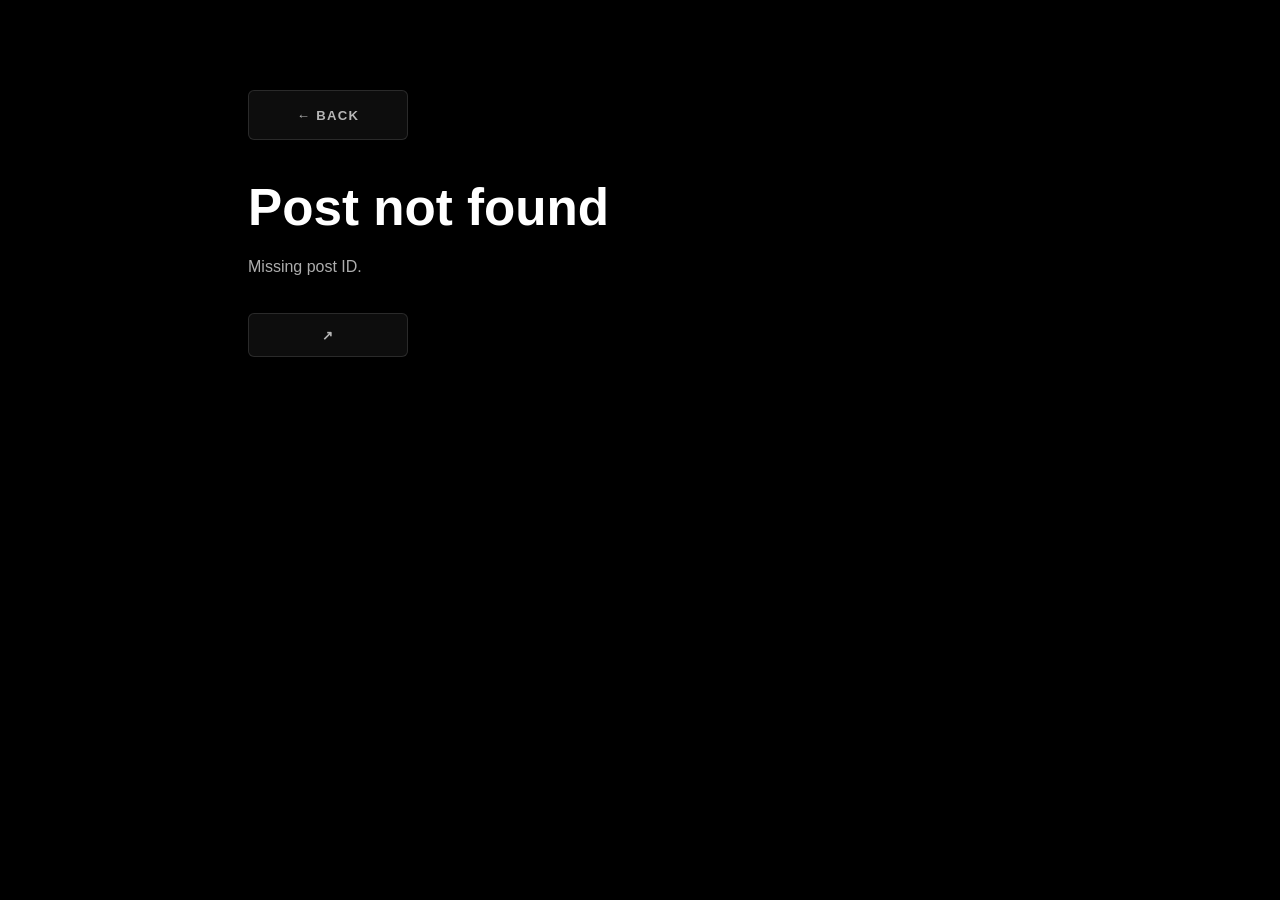
<file: Post.html>
<!DOCTYPE html>
<html lang="en">
<head>
  <meta charset="UTF-8" />
  <meta name="viewport" content="width=device-width, initial-scale=1.0" />

  <title>Blog Post | Manoj Mandava</title>
  <meta name="description" content="Blog post by Manoj Mandava" />

  <meta property="og:type" content="article" />
  <meta property="og:title" content="Blog Post | Manoj Mandava" />
  <meta property="og:description" content="Read this post by Manoj Mandava." />
  <meta property="og:url" content="https://manojmandava.com/post.html" />

  <link rel="stylesheet" href="./css/style.css" />
</head>

<body>
  <main style="max-width:820px;margin:0 auto;padding:90px 18px 40px;">
    <a href="./index.html#blog" class="btn-ghost" style="margin-bottom:1.5rem;">← Back</a>

    <article>
      <p id="postMeta" style="color:rgba(255,255,255,0.45);font-size:0.8rem;text-transform:uppercase;letter-spacing:0.1em;"></p>

      <h1 id="postTitle" style="font-size:clamp(2rem,6vw,3.2rem);line-height:1.1;margin:1rem 0;color:#fff;"></h1>

      <div id="postContent" style="color:rgba(255,255,255,0.68);font-size:1rem;line-height:1.8;"></div>

      <div style="margin-top:2rem;display:flex;gap:0.75rem;flex-wrap:wrap;">
        <button id="sharePostBtn" class="btn-ghost" type="button" aria-label="Share post">
          ↗
        </button>
      </div>
    </article>
  </main>

  <script src="./js/post.js"></script>
</body>
</html>
</file>
<file: css/style.css>
/* ==========================================
   MANOJ MANDAVA PORTFOLIO
   Infinity Light Theme — SF Pro
========================================== */

* {
    margin: 0;
    padding: 0;
    box-sizing: border-box;
}

:root {
    --bg:             #000000;
    --surface:        #0a0a0a;
    --surface-2:      #050505;
    --accent:         #ff6b1a;
    --accent-alt:     #ffffff;
    --accent-dark:    rgba(255, 107, 26, 0.1);
    --text-primary:   #ffffff;
    --text-secondary: rgba(255, 255, 255, 0.4);
    --border:         rgba(255, 255, 255, 0.07);
    --nav-bg:         rgba(0, 0, 0, 0.75);
    --shadow:         0 12px 40px rgba(0, 0, 0, 0.6);
}

html { scroll-behavior: smooth; }

body {
    background: var(--bg);
    color: var(--text-primary);
    font-family: -apple-system, BlinkMacSystemFont, 'SF Pro Display', 'SF Pro Text',
                 'Helvetica Neue', 'Segoe UI', Arial, sans-serif;
    line-height: 1.6;
    overflow-x: hidden;
    -webkit-font-smoothing: antialiased;
    -moz-osx-font-smoothing: grayscale;
}

/* ==========================================
   SCROLLBAR
========================================== */
::-webkit-scrollbar { width: 4px; height: 4px; }
::-webkit-scrollbar-track { background: #000; }
::-webkit-scrollbar-thumb { background: #ff6b1a; border-radius: 999px; }
* { scrollbar-width: thin; scrollbar-color: #ff6b1a #000; }

/* ==========================================
   NAVIGATION
========================================== */
nav {
    position: fixed;
    top: 0;
    inset-inline: 0;
    z-index: 1000;
    height: 60px;
    padding: 0 2rem;
    display: flex;
    align-items: center;
    justify-content: space-between;
    background: var(--nav-bg);
    backdrop-filter: blur(20px);
    -webkit-backdrop-filter: blur(20px);
    border-bottom: 1px solid var(--border);
}

.nav-logo {
    color: var(--text-primary);
    text-decoration: none;
    font-size: 1.25rem;
    font-weight: 700;
    letter-spacing: -0.04em;
}

.nav-links {
    display: flex;
    align-items: center;
    gap: 0.4rem;
    list-style: none;
}

.nav-links a {
    color: var(--text-secondary);
    text-decoration: none;
    font-size: 0.78rem;
    font-weight: 500;
    text-transform: uppercase;
    letter-spacing: 0.1em;
    padding: 0.45rem 0.85rem;
    border-radius: 6px;
    transition: all 0.2s ease;
}

.nav-links a:hover,
.nav-links a.active {
    color: var(--text-primary);
    background: rgba(255, 255, 255, 0.06);
}

.hamburger {
    display: none;
    flex-direction: column;
    gap: 5px;
    cursor: pointer;
}

.hamburger span {
    width: 22px;
    height: 1.5px;
    background: var(--text-primary);
    border-radius: 999px;
}

/* ==========================================
   ADMIN MENU
========================================== */
.admin-menu { position: relative; list-style: none; }

.admin-menu-btn {
    background: transparent;
    border: 1px solid var(--border);
    color: var(--text-secondary);
    width: 34px;
    height: 34px;
    border-radius: 6px;
    cursor: pointer;
    font-size: 1.1rem;
    display: grid;
    place-items: center;
    transition: all 0.2s ease;
}

.admin-menu-btn:hover {
    border-color: rgba(255,255,255,0.2);
    color: var(--text-primary);
}

.admin-dropdown {
    position: absolute;
    top: calc(100% + 8px);
    right: 0;
    min-width: 170px;
    background: #111;
    border: 1px solid var(--border);
    border-radius: 10px;
    padding: 0.3rem;
    box-shadow: 0 20px 40px rgba(0,0,0,0.6);
    display: none;
    z-index: 1200;
}

.admin-dropdown.open { display: block; }

.admin-dropdown-link {
    display: block;
    width: 100%;
    background: transparent;
    border: none;
    color: var(--text-secondary);
    text-align: left;
    padding: 0.7rem 0.9rem;
    border-radius: 7px;
    font-size: 0.82rem;
    font-weight: 500;
    cursor: pointer;
    transition: all 0.15s ease;
    letter-spacing: 0.02em;
}

.admin-dropdown-link:hover {
    background: rgba(255,255,255,0.06);
    color: var(--text-primary);
}


/* ==========================================
   SECTIONS — ALIGNED WITH LEFT PADDING
========================================== */
section {
    width: 100%;
    max-width: 1500px;
    margin: 0 auto;
    padding: 88px 80px 20px;
}

#gallery, #designs, #blog,
#github, #about, #contact {
    padding-bottom: 20px;
}

.section-header-row {
    display: flex;
    align-items: flex-start;
    justify-content: space-between;
    gap: 1rem;
    flex-wrap: wrap;
    margin-bottom: 1rem;
}

.section-title {
    font-size: clamp(2rem, 4vw, 3rem);
    line-height: 1.0;
    font-weight: 700;
    color: var(--text-primary);
    margin: 0;
    letter-spacing: -0.03em;
}

.section-title span { color: var(--accent); }

.section-subtitle {
    margin-top: 0.6rem;
    color: var(--text-secondary);
    font-size: 0.82rem;
    letter-spacing: 0.06em;
    text-transform: uppercase;
}

.section-divider {
    width: 32px;
    height: 1px;
    background: var(--accent);
    margin-top: 1rem;
    opacity: 0.7;
}

.section-view-all {
    background: transparent;
    color: var(--text-secondary);
    border: 1px solid var(--border);
    border-radius: 6px;
    padding: 0.65rem 1rem;
    font-size: 0.78rem;
    font-weight: 500;
    cursor: pointer;
    transition: all 0.2s ease;
    text-decoration: none;
    display: inline-flex;
    align-items: center;
    gap: 0.3rem;
    text-transform: uppercase;
    letter-spacing: 0.08em;
}

.section-view-all:hover {
    border-color: rgba(255,255,255,0.2);
    color: var(--text-primary);
}

/* ==========================================
 INFINITY BG — NO FADE
========================================== */
#home {
    width: 100%;
    max-width: 100%;
    min-height: 100vh;
    padding: 0;
    display: flex;
    align-items: center;
    justify-content: center;
    text-align: center;
    overflow: hidden;
    position: relative;
    background-color: #000;
    background-attachment: scroll;
}


.hero-content {
    position: relative;
    z-index: 2;
    width: min(1200px, calc(100% - 40px));
    margin: 0 auto;
    padding: 100px 20px 60px;
}

.hero-greeting {
    color: rgba(255, 255, 255, 0.42);
    text-transform: uppercase;
    letter-spacing: 0.38em;
    font-size: 0.78rem;
    margin-bottom: 1rem;
    font-weight: 400;
    opacity: 0;
    animation: fadeInUp 0.8s ease forwards 0.2s;
    display: flex;
    align-items: center;
    justify-content: center;
    gap: 14px;
}

.hero-greeting::before,
.hero-greeting::after {
    content: '';
    display: block;
    width: 28px;
    height: 1px;
    background: rgba(255,255,255,0.18);
}

.hero-name {
    font-size: clamp(3rem, 7vw, 5.5rem);
    line-height: 0.88;
    font-weight: 700;
    margin: 0 0 1.2rem;
    opacity: 0;
    animation: fadeInUp 0.8s ease forwards 0.35s;
    letter-spacing: -0.045em;
}

#hero-first-name {
    display: block;
    color: #ffffff;
    text-shadow: 0 0 40px rgba(255,255,255,0.15);
}

#hero-last-name {
    display: block;
    color: #ff6b1a;
    text-shadow: 0 0 30px rgba(255,255,255,0.15), 0 0 60px rgba(255,255,255,0.15);
}

.hero-title {
    color: rgba(255,255,255,0.3);
    font-size: clamp(0.82rem, 1.8vw, 0.96rem);
    margin-bottom: 0.8rem;
    letter-spacing: 0.2em;
    text-transform: uppercase;
    font-weight: 400;
    opacity: 0;
    animation: fadeInUp 0.8s ease forwards 0.5s;
}

.hero-tagline {
    max-width: 620px;
    margin: 0 auto 2rem;
    color: rgba(255,255,255,0.34);
    font-size: 1rem;
    line-height: 1.75;
    font-weight: 300;
    opacity: 0;
    animation: fadeInUp 0.8s ease forwards 0.65s;
}

.hero-btns {
    display: flex;
    align-items: center;
    justify-content: center;
    gap: 1rem;
    flex-wrap: wrap;
    margin-bottom: 2rem;
    opacity: 0;
    animation: fadeInUp 0.8s ease forwards 0.8s;
}

.btn-primary,
.btn-ghost {
    display: inline-flex;
    align-items: center;
    justify-content: center;
    min-width: 160px;
    padding: 0.85rem 1.8rem;
    border-radius: 6px;
    font-size: 0.82rem;
    font-weight: 600;
    text-transform: uppercase;
    letter-spacing: 0.1em;
    text-decoration: none;
    transition: all 0.2s ease;
    cursor: pointer;
}

.btn-primary {
    background: #ff6b1a;
    color: #000;
    border: 1px solid #ff6b1a;
}

.btn-primary:hover {
    background: #ff5500;
    border-color: #ff5500;
    transform: translateY(-2px);
}

.btn-ghost {
    background: rgba(255,255,255,0.05);
    color: rgba(255,255,255,0.7);
    border: 1px solid rgba(255,255,255,0.12);
    backdrop-filter: blur(10px);
}

.btn-ghost:hover {
    background: rgba(255,255,255,0.1);
    color: #fff;
    transform: translateY(-2px);
    box-shadow: 0 0 20px rgba(255,255,255,0.06);
}

.hero-scroll {
    margin-top: 1.5rem;
    color: rgba(255,255,255,0.2);
    letter-spacing: 0.25em;
    font-size: 0.72rem;
    text-transform: uppercase;
}

.hero-scroll::after {
    content: '';
    display: block;
    width: 1px;
    height: 40px;
    background: linear-gradient(to bottom, rgba(255,107,26,0.6), transparent);
    margin: 10px auto 0;
}

/* ==========================================
   RECENT WORKS
========================================== */
.recent-works-section {
    width: 100%;
    max-width: 100%;
    margin: 1rem 0 0;
    padding: 0;
}

.recent-works-section .section-header-row {
    padding: 0 80px;
    justify-content: flex-start;
    margin-bottom: 0.8rem;
}

#recentWorksGrid { width: 100%; margin: 0.5rem 0 0; }

/* ==========================================
   CAROUSEL
========================================== */
.carousel-shell {
    width: 100%;
    position: relative;
    padding-top: 20px;
    padding-bottom: 10px;
    overflow: hidden;
}

.carousel-wrap {
    width: 100%;
    overflow: hidden;
    position: relative;
}

.carousel-track,
.recent-works-track {
    display: flex;
    align-items: center;
    gap: 1.15rem;
    width: max-content;
    padding: 10px calc(50vw - 150px);
}

.carousel-card,
.recent-work-card {
    flex: 0 0 300px;
    width: 300px;
    min-width: 300px;
    max-width: 300px;
    scroll-snap-align: center;
    transform-origin: center bottom;
    transition: transform 0.22s ease, opacity 0.22s ease;
    will-change: transform;
}

.carousel-card.is-active,
.blog-carousel-card.is-active,
.recent-work-card.is-active { z-index: 3; }

.carousel-card:not(.is-active),
.blog-carousel-card:not(.is-active),
.recent-work-card:not(.is-active) { opacity: 0.55; }

.carousel-image,
.recent-work-image {
    width: 300px;
    height: 300px;
    position: relative;
    overflow: hidden;
    border-radius: 10px;
    background: var(--surface);
    border: 1px solid var(--border);
    cursor: pointer;
    transition: border-color 0.25s ease, box-shadow 0.25s ease;
}

.carousel-image:hover,
.recent-work-image:hover {
    border-color: rgba(255,255,255,0.15);
}

.carousel-image img,
.recent-work-image img {
    width: 100%;
    height: 100%;
    object-fit: cover;
    display: block;
}

.image-title-overlay {
    position: absolute;
    inset-inline: 0;
    bottom: 0;
    padding: 1rem 0.85rem 0.75rem;
    background: linear-gradient(to top, rgba(0,0,0,0.85), transparent);
    pointer-events: none;
}

.image-title-overlay span {
    color: #fff;
    font-size: 0.82rem;
    font-weight: 600;
    line-height: 1.3;
    letter-spacing: 0.02em;
}
.carousel-image {
    position: relative;
    width: 100%;
    height: 220px;
    overflow: hidden;
}

.carousel-image img {
    width: 100%;
    height: 100%;
    object-fit: cover;
    display: block;
}
/* ==========================================
   BLOG CAROUSEL CARD — WITH HOVER GLOW
========================================== */
.blog-carousel-card {
    flex: 0 0 380px;
    width: 380px;
    min-width: 380px;
    max-width: 380px;
    scroll-snap-align: center;
    transform-origin: center bottom;
    transition: transform 0.22s ease, opacity 0.22s ease,
                border-color 0.3s ease, box-shadow 0.3s ease;
    will-change: transform;
    background: rgba(10,10,10,0.9);
    border: 1px solid var(--border);
    border-radius: 12px;
    padding: 1.4rem;
    backdrop-filter: blur(10px);
}

.blog-carousel-card:hover {
    border-color: rgba(255,255,255,0.2);
    box-shadow: 0 0 0 1px rgba(255,255,255,0.06),
                0 0 24px rgba(255,255,255,0.05),
                0 8px 32px rgba(0,0,0,0.5);
}

.blog-scroll-meta {
    font-size: 0.72rem;
    color: var(--text-secondary);
    margin-bottom: 0.75rem;
    letter-spacing: 0.08em;
    text-transform: uppercase;
}

.blog-scroll-title {
    font-size: 1.05rem;
    font-weight: 600;
    color: var(--text-primary);
    margin-bottom: 0.5rem;
    letter-spacing: -0.02em;
}

.blog-scroll-excerpt {
    font-size: 0.85rem;
    color: var(--text-secondary);
    line-height: 1.65;
}

.infinite-carousel {
    overflow-x: hidden !important;
    overflow-y: visible !important;
    cursor: grab;
}

.infinite-carousel.is-dragging { cursor: grabbing; }

/* =========================================================
GITHUB
========================================================= */

body,
button,
input,
textarea,
select,
.nav-logo,
.nav-links a,
.hero-greeting,
.hero-name,
.hero-title,
.hero-tagline,
.section-title,
.section-subtitle {
    font-family:
        -apple-system,
        BlinkMacSystemFont,
        "SF Pro Display",
        "SF Pro Text",
        "Helvetica Neue",
        "Segoe UI",
        Arial,
        sans-serif !important;
}
#home {
    width: 100%;
    max-width: 100%;
    min-height: 100vh;
    padding: 0;
    display: flex;
    align-items: center;
    justify-content: center;
    text-align: center;
    overflow: hidden;
    position: relative;
    background-color: #000;
    background-attachment: scroll;
}


.hero-content {
    position: relative !important;
    z-index: 2 !important;
}

.hero-name {
    font-size: clamp(3.1rem, 7.2vw, 5.9rem) !important;
    line-height: 0.9 !important;
    letter-spacing: -0.05em !important;
    font-weight: 700 !important;
    margin: 0 0 1rem !important;
}

#hero-first-name {
    color: #ffffff !important;
    display: block !important;
    text-shadow: 0 0 34px rgba(255,255,255,0.08) !important;
}

#hero-last-name {
    color: #ff6b1a !important;
    display: block !important;
    text-shadow:
        0 0 20px rgba(255,107,26,0.2),
        0 0 50px rgba(255,107,26,0.12) !important;
}

.hero-title {
    color: rgba(255,255,255,0.3) !important;
}

.hero-tagline {
    color: rgba(255,255,255,0.34) !important;
    max-width: 620px !important;
}

#githubCards {
    width: 100% !important;
    display: grid !important;
    grid-template-columns: repeat(auto-fit, minmax(290px, 1fr)) !important;
    gap: 1rem !important;
    margin-top: 1rem !important;
}

.github-card {
    background: rgba(10,10,10,0.82) !important;
    border: 1px solid rgba(255,255,255,0.08) !important;
    border-radius: 12px !important;
    padding: 1.2rem !important;
    transition: all 0.2s ease !important;
    backdrop-filter: blur(10px) !important;
}

.github-card:hover {
    transform: translateY(-3px) !important;
    border-color: rgba(255,255,255,0.16) !important;
}

.github-card-header {
    display: flex !important;
    align-items: center !important;
    gap: 0.7rem !important;
    margin-bottom: 0.8rem !important;
}

.github-card-name {
    color: #fff !important;
    text-decoration: none !important;
    font-weight: 600 !important;
}

.github-card-name:hover {
    color: var(--accent) !important;
}

.github-card-desc {
    color: rgba(255,255,255,0.45) !important;
    font-size: 0.88rem !important;
    line-height: 1.6 !important;
    margin-bottom: 1rem !important;
}

.github-stats {
    display: flex !important;
    flex-wrap: wrap !important;
    gap: 0.8rem !important;
    font-size: 0.8rem !important;
    color: rgba(255,255,255,0.5) !important;
}

.github-stat {
    display: flex !important;
    align-items: center !important;
    gap: 0.3rem !important;
}

.github-lang-dot {
    width: 8px !important;
    height: 8px !important;
    border-radius: 50% !important;
    background: var(--accent) !important;
    display: inline-block !important;
}
/* ==========================================
   ABOUT
========================================== */
.about-grid {
    display: grid;
    grid-template-columns: 200px 1fr;
    gap: 3rem;
    align-items: start;
    margin-top: 1.5rem;
}

.about-image-card { display: flex; justify-content: center; }

.about-avatar {
    width: 150px;
    height: 150px;
    border-radius: 50%;
    background: var(--surface);
    border: 1px solid var(--border);
    display: flex;
    align-items: center;
    justify-content: center;
    overflow: hidden;
    font-size: 3rem;
}

.about-avatar img { width: 100%; height: 100%; object-fit: cover; }

.about-content h3 {
    font-size: 1.8rem;
    margin-bottom: 1rem;
    color: var(--text-primary);
    letter-spacing: -0.03em;
    font-weight: 700;
}

.about-content p {
    color: var(--text-secondary);
    font-size: 0.95rem;
    line-height: 1.8;
    margin-bottom: 1rem;
    font-weight: 300;
}

.skills-wrapper h4 {
    margin-top: 1rem;
    margin-bottom: 0.9rem;
    font-size: 0.75rem;
    color: var(--text-secondary);
    text-transform: uppercase;
    letter-spacing: 0.15em;
}

.skills-list { display: flex; flex-wrap: wrap; gap: 0.5rem; }

.skill-tag {
    background: transparent;
    border: 1px solid var(--border);
    color: var(--text-secondary);
    padding: 0.35rem 0.85rem;
    border-radius: 999px;
    font-size: 0.78rem;
    font-weight: 400;
    letter-spacing: 0.04em;
    transition: all 0.2s ease;
}

.skill-tag:hover {
    border-color: var(--accent);
    color: var(--accent);
}

/* ==========================================
   CONTACT
========================================== */
.premium-contact-grid {
    display: grid;
    grid-template-columns: 1fr 1.6fr;
    gap: 1.5rem;
    align-items: stretch;
    margin-top: 1.5rem;
}

.premium-contact-card {
    background: rgba(10,10,10,0.85);
    border: 1px solid var(--border);
    border-radius: 14px;
    padding: 1.5rem;
    display: flex;
    flex-direction: column;
    backdrop-filter: blur(20px);
    transition: border-color 0.3s ease, box-shadow 0.3s ease, transform 0.3s ease;
}

.premium-contact-card:hover {
    border-color: rgba(255,255,255,0.22);
    box-shadow: 0 0 0 1px rgba(255,255,255,0.08),
                0 0 30px rgba(255,255,255,0.06),
                0 0 80px rgba(255,255,255,0.03),
                0 8px 32px rgba(0,0,0,0.5);
    transform: translateY(-3px);
}

.contact-card-top {
    display: flex;
    align-items: flex-start;
    gap: 1rem;
    margin-bottom: 1.5rem;
}

.contact-icon-badge {
    width: 38px;
    height: 38px;
    min-width: 38px;
    background: var(--accent);
    border-radius: 8px;
    display: flex;
    align-items: center;
    justify-content: center;
    color: #000;
    font-size: 0.9rem;
    flex-shrink: 0;
}

.contact-card-top h3 {
    font-size: 0.95rem;
    font-weight: 600;
    margin-bottom: 0.3rem;
    color: var(--text-primary);
    letter-spacing: -0.01em;
}

.contact-card-top p {
    font-size: 0.82rem;
    color: var(--text-secondary);
    line-height: 1.5;
    margin: 0;
    font-weight: 300;
}

.premium-email-btn {
    display: inline-flex;
    align-items: center;
    gap: 0.6rem;
    background: var(--accent);
    color: #000;
    text-decoration: none;
    padding: 0.75rem 1.2rem;
    border-radius: 8px;
    font-weight: 600;
    font-size: 0.82rem;
    transition: all 0.25s ease;
    width: 100%;
    justify-content: center;
    letter-spacing: 0.04em;
}

.premium-email-btn:hover {
    background: #ff5500;
    transform: translateY(-2px);
}

.premium-social-icons {
    display: grid;
    grid-template-columns: 1fr 1fr;
    gap: 0.5rem;
    flex: 1;
}

.social-link {
    display: flex;
    align-items: center;
    gap: 0.65rem;
    padding: 0.6rem 0.85rem;
    border-radius: 8px;
    background: rgba(255,255,255,0.03);
    border: 1px solid var(--border);
    text-decoration: none;
    color: var(--text-secondary);
    font-size: 0.8rem;
    font-weight: 500;
    transition: all 0.25s ease;
}

.social-link i { font-size: 0.9rem; width: 16px; text-align: center; }

.social-link:hover {
    transform: translateY(-2px);
    border-color: rgba(255,255,255,0.2);
    color: #fff;
    box-shadow: 0 0 16px rgba(255,255,255,0.06), 0 4px 12px rgba(0,0,0,0.3);
}

.social-link.linkedin:hover  { border-color:#0077b5; color:#0077b5; box-shadow:0 0 16px rgba(0,119,181,0.2); }
.social-link.github:hover    { border-color:#fff;    color:#fff;    box-shadow:0 0 16px rgba(255,255,255,0.1); }
.social-link.substack:hover  { border-color:#FF6719; color:#FF6719; box-shadow:0 0 16px rgba(255,103,25,0.2); }
.social-link.medium:hover    { border-color:#fff;    color:#fff;    box-shadow:0 0 16px rgba(255,255,255,0.1); }
.social-link.blogger:hover   { border-color:#FF5722; color:#FF5722; box-shadow:0 0 16px rgba(255,87,34,0.2); }
.social-link.tableau:hover   { border-color:#E97627; color:#E97627; box-shadow:0 0 16px rgba(233,118,39,0.2); }
.social-link.facebook:hover  { border-color:#1877F2; color:#1877F2; box-shadow:0 0 16px rgba(24,119,242,0.2); }
.social-link.instagram:hover { border-color:#E1306C; color:#E1306C; box-shadow:0 0 16px rgba(225,48,108,0.2); }
.social-link.disabled        { opacity:0.25; cursor:default; pointer-events:none; }

.contact-form-grid {
    display: grid;
    grid-template-columns: 1fr 1fr;
    gap: 0.75rem;
}

.contact-form-group { display: flex; flex-direction: column; gap: 0.4rem; }
.contact-form-group.full { grid-column: 1 / -1; }

.contact-form-group label {
    font-size: 0.7rem;
    color: var(--text-secondary);
    text-transform: uppercase;
    letter-spacing: 0.12em;
    font-weight: 500;
}

.contact-form-group input,
.contact-form-group textarea {
    background: rgba(255,255,255,0.04);
    border: 1px solid var(--border);
    border-radius: 8px;
    padding: 0.7rem 1rem;
    color: var(--text-primary);
    font-size: 0.88rem;
    font-family: inherit;
    font-weight: 400;
    transition: border-color 0.2s ease;
    resize: vertical;
}

.contact-form-group input:focus,
.contact-form-group textarea:focus {
    outline: none;
    border-color: rgba(255,107,26,0.4);
}

#contactForm button[type="submit"] {
    background: var(--accent);
    color: #000;
    border: none;
    font-weight: 700;
    font-size: 0.82rem;
    text-transform: uppercase;
    letter-spacing: 0.1em;
    padding: 0.85rem 1.8rem;
    border-radius: 8px;
    width: 100%;
    cursor: pointer;
    transition: all 0.25s ease;
    display: flex;
    align-items: center;
    justify-content: center;
    gap: 0.5rem;
    font-family: inherit;
}

#contactForm button[type="submit"]:hover {
    background: #ff5500;
    transform: translateY(-2px);
}

/* ==========================================
   EMPTY STATE
========================================== */
.empty-state {
    text-align: center;
    padding: 3rem 1rem;
    color: var(--text-secondary);
    width: 100%;
}

.empty-state-icon { font-size: 2.5rem; margin-bottom: 1rem; opacity: 0.3; }

/* ==========================================
   LIGHTBOX
========================================== */
.lightbox {
    position: fixed;
    inset: 0;
    display: none;
    background: rgba(0,0,0,0.95);
    z-index: 99999;
    align-items: center;
    justify-content: center;
    padding: 24px;
    backdrop-filter: blur(10px);
    touch-action: none;
    cursor: grab;
}

.lightbox.active { display: flex; }

.lightbox.active { display: flex; }

.lightbox-content {
    position: relative;
    max-width: min(1100px, 100%);
    max-height: 100%;
    touch-action: none;
    overflow: hidden;
}

#lightboxImg {
    touch-action: none;
    user-select: none;
    -webkit-user-select: none;
    cursor: grab;
    max-width: 100%;
    max-height: calc(100vh - 80px);
    border-radius: 10px;
    display: block;
    transition: opacity 0.18s ease;
}
.lightbox-close {
    position: absolute;
    top: 18px;
    right: 18px;

    width: 34px;
    height: 34px;

    border-radius: 50%;
    background: rgba(255, 255, 255, 0.4);
    backdrop-filter: blur(10px);

    display: flex;
    align-items: center;
    justify-content: center;

    color: #9d9999;
    font-size: 18px;
    cursor: pointer;

    transition: all 0.25s ease;
}

.lightbox-close:hover {
    background: rgba(255,255,255,0.15);
    transform: scale(1.05);
}

/* ==========================================
   VIEW ALL MODAL — FINAL CLEAN FIX
========================================== */
.collection-modal {
    position: fixed;
    inset: 0;
    display: none;
    z-index: 9999;
}
.collection-modal.open {
    display: flex;
    align-items: center;
    justify-content: center;
}
.collection-modal-backdrop {
    position: absolute;
    inset: 0;
    background: rgba(0, 0, 0, 0.88);
    backdrop-filter: blur(8px);
}
.collection-modal-panel {
    position: relative;
    z-index: 1;
    width: min(1180px, calc(100% - 32px));
    height: 88vh;
    background: #0d0d0d;
    border: 1px solid var(--border);
    border-radius: 16px;
    overflow: hidden;
    display: flex;
    flex-direction: column;
}
.collection-modal-header {
    display: flex;
    align-items: center;
    justify-content: space-between;
    padding: 1rem 1.25rem;
    border-bottom: 1px solid var(--border);
    flex-shrink: 0;
}
.collection-modal-header h3 {
    font-size: 0.82rem;
    text-transform: uppercase;
    letter-spacing: 0.15em;
    color: var(--text-primary);
    font-weight: 600;
}
.collection-close {
    background: transparent;
    border: 1px solid var(--border);
    color: var(--text-secondary);
    width: 34px;
    height: 34px;
    border-radius: 8px;
    cursor: pointer;
    font-size: 0.9rem;
    transition: all 0.2s ease;
    flex-shrink: 0;
}
.collection-close:hover {
    border-color: rgba(255,255,255,0.2);
    color: #fff;
}
.collection-modal-content {
    flex: 1;
    min-height: 0;
    overflow-y: auto;
    overflow-x: hidden;
    padding: 1.25rem;
    display: grid;
    grid-template-columns: repeat(auto-fill, minmax(220px, 1fr));
    gap: 1rem;
    align-content: start;
    scrollbar-width: thin;
    scrollbar-color: rgba(255, 107, 26, 0.4) transparent;
}

.collection-modal-content::-webkit-scrollbar {
    width: 6px;
}

.collection-modal-content::-webkit-scrollbar-track {
    background: transparent;
}

.collection-modal-content::-webkit-scrollbar-thumb {
    background: rgba(255, 107, 26, 0.4);
    border-radius: 999px;
}

.collection-modal-content::-webkit-scrollbar-thumb:hover {
    background: rgba(255, 107, 26, 0.7);
}

.collection-grid-card {
    background: rgba(255, 255, 255, 0.03);
    border: 1px solid var(--border);
    border-radius: 12px;
    overflow: hidden;
    cursor: pointer;
    transition: all 0.25s ease;
}

.collection-grid-card:hover {
    border-color: rgba(255, 255, 255, 0.15);
    transform: translateY(-2px);
    box-shadow: 0 0 20px rgba(255, 255, 255, 0.05);
}

.collection-grid-card img {
    width: 100%;
    height: 200px;
    object-fit: cover;
    display: block;
}

.collection-grid-info {
    padding: 0.85rem 1rem 1rem;
    color: var(--text-secondary);
    font-size: 0.84rem;
    line-height: 1.5;
}

/* blog layout */
.blog-collection-grid {
    grid-template-columns: repeat(auto-fill, minmax(280px, 1fr));
}

.collection-blog-card {
    background: rgba(255,255,255,0.03);
    border: 1px solid var(--border);
    border-radius: 14px;
    padding: 1rem;
    display: flex;
    flex-direction: column;
    gap: 0.75rem;
    min-height: 220px;
}

.collection-blog-meta {
    font-size: 0.72rem;
    color: var(--text-secondary);
    text-transform: uppercase;
    letter-spacing: 0.08em;
    line-height: 1.5;
}

.collection-blog-title {
    font-size: 1rem;
    line-height: 1.35;
    font-weight: 600;
    color: var(--text-primary);
}

.collection-blog-excerpt {
    font-size: 0.86rem;
    line-height: 1.65;
    color: var(--text-secondary);
    flex: 1;
}

.collection-blog-actions {
    display: flex;
    gap: 0.6rem;
    flex-wrap: wrap;
}

.collection-blog-btn {
    display: inline-flex;
    align-items: center;
    justify-content: center;
    min-height: 38px;
    padding: 0.6rem 0.95rem;
    border-radius: 8px;
    background: transparent;
    border: 1px solid var(--border);
    color: var(--text-primary);
    text-decoration: none;
    cursor: pointer;
    font-size: 0.82rem;
    transition: all 0.2s ease;
}

.collection-blog-btn:hover {
    border-color: rgba(255,255,255,0.16);
    color: var(--accent);
}

/* ==========================================
   RESPONSIVE
========================================== */
/* @media (max-width: 1024px) {
    section { padding: 60px 40px 20px; }
    .recent-works-section .section-header-row { padding: 0 40px; }
}

@media (max-width: 768px) {
    section { width: 100%; padding: 50px 16px 16px; }
    #home   { background-attachment: scroll; }

    .recent-works-section .section-header-row { padding: 0 16px; }

    .nav-links {
        display: none;
        position: absolute;
        top: 60px; left: 0; right: 0;
        background: rgba(0,0,0,0.97);
        flex-direction: column;
        padding: 1rem;
        border-bottom: 1px solid var(--border);
        backdrop-filter: blur(20px);
        z-index: 999;
    }
    .nav-links.open { display: flex; }
    .hamburger      { display: flex; }

    .hero-name { font-size: clamp(2.8rem, 12vw, 4.5rem) !important; }
    .hero-title { font-size: 0.72rem; }
    .hero-tagline { font-size: 0.88rem; }

    .carousel-track,
    .recent-works-track {
        padding: 10px calc(50vw - 130px);
        gap: 0.75rem;
    }

    .carousel-card,
    .recent-work-card {
        flex: 0 0 240px;
        width: 240px;
        min-width: 240px;
        max-width: 240px;
    }

    .carousel-image,
    .recent-work-image {
        width: 240px;
        height: 240px;
    }

    .blog-carousel-card {
        flex: 0 0 300px;
        width: 300px;
        min-width: 300px;
        max-width: 300px;
    }

    .about-grid {
        grid-template-columns: 1fr;
        gap: 1.5rem;
        text-align: center;
    }

    .about-image-card { justify-content: center; }

    .skills-list { justify-content: center; }

    .premium-contact-grid {
        grid-template-columns: 1fr;
        gap: 1rem;
    }

    .premium-social-icons {
        grid-template-columns: 1fr 1fr;
    }

    .contact-form-grid {
        grid-template-columns: 1fr;
    }

    .section-title { font-size: clamp(1.8rem, 6vw, 2.5rem); }

    .hero-btns {
        flex-direction: column;
        align-items: center;
    }

    .btn-primary,
    .btn-ghost {
        width: 100%;
        max-width: 280px;
    }

    .collection-modal.open { padding: 8px; }

    .collection-modal-panel {
        height: 95vh;
        border-radius: 12px;
    }

    .collection-modal-content {
        grid-template-columns: repeat(2, 1fr) !important;
        padding: 0.75rem;
        gap: 0.65rem;
    }

    .collection-grid-card img {
        height: 130px;
        min-height: 130px;
    }

    #githubCards {
        grid-template-columns: 1fr !important;
    }

    .premium-email-btn {
        font-size: 0.75rem;
    }
}

@media (max-width: 420px) {
    .hero-name { font-size: clamp(2.2rem, 11vw, 3.5rem) !important; }
    .section-title { font-size: 1.6rem; }
    .collection-modal-content {
        grid-template-columns: 1fr !important;
    }
} */
/* ==========================================
   BLOG READER MODAL
========================================== */
#readerModalContent h1,
#readerModalContent h2,
#readerModalContent h3 {
    color: var(--text-primary);
    margin: 1.5rem 0 0.8rem;
    line-height: 1.2;
    letter-spacing: -0.02em;
}

#readerModalContent h1 { font-size: 1.6rem; font-weight: 700; }
#readerModalContent h2 { font-size: 1.3rem; font-weight: 600; }
#readerModalContent h3 { font-size: 1.1rem; font-weight: 600; }

#readerModalContent p {
    margin-bottom: 1rem;
    color: var(--text-secondary);
    line-height: 1.8;
    font-weight: 300;
    font-size: 0.95rem;
}

#readerModalContent strong { color: var(--text-primary); font-weight: 600; }
#readerModalContent em     { color: var(--accent); font-style: italic; }
#readerModalContent a      { color: var(--accent); text-decoration: underline; }

#readerModalContent blockquote {
    border-left: 2px solid var(--accent);
    padding-left: 1rem;
    margin: 1rem 0;
    color: var(--text-secondary);
    font-style: italic;
}

#readerModalContent ul,
#readerModalContent ol {
    padding-left: 1.5rem;
    margin-bottom: 1rem;
    color: var(--text-secondary);
}

#readerModalContent li { margin-bottom: 0.4rem; }

#readerModalContent code {
    background: rgba(255,255,255,0.05);
    border: 1px solid var(--border);
    border-radius: 4px;
    padding: 0.15rem 0.4rem;
    font-family: 'SF Mono', 'Fira Code', monospace;
    font-size: 0.85rem;
    color: var(--accent);
}

/* ==========================================
   ANIMATIONS
========================================== */
@keyframes fadeInUp {
    from { opacity: 0; transform: translateY(20px); }
    to   { opacity: 1; transform: translateY(0); }
}

/* ==========================================
   RESPONSIVE
========================================== */
@media (max-width: 1024px) {
    section { padding: 88px 40px 20px; }
    .recent-works-section .section-header-row { padding: 0 40px; }
}

@media (max-width: 768px) {
    section { width: 100%; padding: 60px 20px 20px; }
    #home   { background-attachment: scroll; background-size: 120%; }

    .recent-works-section .section-header-row { padding: 0 20px; }

    .nav-links {
        display: none;
        position: absolute;
        top: 60px; left: 0; right: 0;
        background: rgba(0,0,0,0.95);
        flex-direction: column;
        padding: 1rem;
        border-bottom: 1px solid var(--border);
        backdrop-filter: blur(20px);
    }

    .nav-links.open { display: flex; }
    .hamburger      { display: flex; }

    .carousel-track,
    .recent-works-track { padding: 10px calc(50vw - 130px); gap: 0.75rem; }

    .about-grid           { grid-template-columns: 1fr; gap: 2rem; }
    .premium-contact-grid { grid-template-columns: 1fr; gap: 1.2rem; }
    .premium-social-icons { grid-template-columns: 1fr 1fr; }
    .contact-form-grid    { grid-column: 1fr; }

    .hero-name { font-size: clamp(3rem, 14vw, 5rem); }
}
/* =========================================================
MOBILE + VIEW ALL MODAL 
========================================================= */

/* body lock when modal opens */
body.modal-open {
    overflow: hidden !important;
}

/* reduce gap between Writing Blog and GitHub */
#blog {
    padding-bottom: 8px !important;
}

#github {
    padding-top: 24px !important;
}

#blog .carousel-shell,
#github .carousel-shell {
    padding-top: 10px !important;
    padding-bottom: 6px !important;
}

/* make modal open as centered flex instead of block */
.collection-modal.open {
    display: flex !important;
    align-items: center !important;
    justify-content: center !important;
}

/* stable modal sizing */
.collection-modal-panel {
    width: min(1180px, calc(100% - 24px)) !important;
    height: min(88vh, 920px) !important;
    max-height: 88vh !important;
    margin: 0 !important;
    display: flex !important;
    flex-direction: column !important;
}

/* make the content area the real scroll container */
.collection-modal-content {
    flex: 1 1 auto !important;
    min-height: 0 !important;
    overflow-y: auto !important;
    overflow-x: hidden !important;
    -webkit-overflow-scrolling: touch !important;
    scroll-behavior: smooth !important;
    padding: 1rem !important;
    display: grid !important;
    grid-template-columns: repeat(auto-fill, minmax(220px, 1fr)) !important;
    gap: 1rem !important;
    align-content: start !important;
}

/* desktop blog modal cards */
.blog-collection-grid {
    grid-template-columns: repeat(auto-fill, minmax(260px, 1fr)) !important;
}

.collection-blog-card {
    background: rgba(255,255,255,0.03) !important;
    border: 1px solid var(--border) !important;
    border-radius: 14px !important;
    padding: 1rem !important;
    display: flex !important;
    flex-direction: column !important;
    gap: 0.7rem !important;
    min-height: 220px !important;
}

.collection-blog-meta {
    font-size: 0.7rem !important;
    letter-spacing: 0.08em !important;
    text-transform: uppercase !important;
    color: rgba(255,255,255,0.45) !important;
    line-height: 1.5 !important;
}

.collection-blog-title {
    font-size: 1rem !important;
    font-weight: 700 !important;
    line-height: 1.35 !important;
    color: #fff !important;
}

.collection-blog-excerpt {
    font-size: 0.84rem !important;
    line-height: 1.6 !important;
    color: rgba(255,255,255,0.56) !important;
    flex: 1 !important;
}

.collection-blog-actions {
    display: flex !important;
    flex-wrap: wrap !important;
    gap: 0.6rem !important;
}

.collection-blog-btn {
    display: inline-flex !important;
    align-items: center !important;
    justify-content: center !important;
    min-height: 38px !important;
    padding: 0.65rem 0.95rem !important;
    border-radius: 10px !important;
    background: rgba(255,255,255,0.03) !important;
    border: 1px solid var(--border) !important;
    color: #fff !important;
    text-decoration: none !important;
    font-size: 0.8rem !important;
    letter-spacing: 0.06em !important;
    text-transform: uppercase !important;
    transition: all 0.2s ease !important;
}

.collection-blog-btn:hover {
    border-color: rgba(255,255,255,0.18) !important;
    color: var(--accent) !important;
}

/* improve design/gallery cards inside modal */
.collection-grid-card {
    background: rgba(255,255,255,0.03) !important;
    border: 1px solid var(--border) !important;
    border-radius: 12px !important;
    overflow: hidden !important;
}

.collection-grid-card img {
    width: 100% !important;
    height: 190px !important;
    object-fit: cover !important;
    display: block !important;
}

.collection-grid-info {
    padding: 0.8rem 0.9rem 0.95rem !important;
    color: var(--text-secondary) !important;
    font-size: 0.82rem !important;
    line-height: 1.5 !important;
}

/* load more button if present */
.collection-load-more-wrap {
    grid-column: 1 / -1 !important;
    display: flex !important;
    justify-content: center !important;
    padding-top: 0.5rem !important;
}

.collection-load-more-btn {
    min-width: 170px !important;
    padding: 0.8rem 1rem !important;
    border-radius: 10px !important;
    border: 1px solid var(--border) !important;
    background: rgba(255,255,255,0.04) !important;
    color: #fff !important;
    font-size: 0.78rem !important;
    letter-spacing: 0.08em !important;
    text-transform: uppercase !important;
    cursor: pointer !important;
}
@media (max-width: 768px) {

  /* FORCE 2 COLUMN */
  .collection-modal-content,
  .blog-collection-grid,
  .ios-notes-grid {
      display: grid !important;
      grid-template-columns: repeat(2, 1fr) !important;
      gap: 10px !important;
      padding: 12px !important;
  }

  /* BLOG NOTE STYLE */
  .ios-note-card {
      border-radius: 14px;
      min-height: 80px;
  }

  .ios-note-title {
      font-size: 13px;
      line-height: 1.4;
  }

  /* IMAGE GRID SQUARE */
  .collection-grid-card {
      aspect-ratio: 1 / 1;
      overflow: hidden;
      border-radius: 12px;
  }

  .collection-grid-card img {
      width: 100%;
      height: 100%;
      object-fit: cover;
  }

  /* REMOVE TEXT UNDER IMAGES */
  .collection-grid-info {
      display: none;
  }
}

/* fix contact form mobile typo */
@media (max-width: 768px) {
    section {
        padding: 68px 16px 18px !important;
    }

    .recent-works-section .section-header-row {
        padding: 0 16px !important;
    }

    .premium-contact-grid {
        grid-template-columns: 1fr !important;
        gap: 1rem !important;
    }

    .contact-form-grid {
        grid-template-columns: 1fr !important;
    }

    /* modal full usable height on mobile */
    .collection-modal-panel {
        width: calc(100% - 12px) !important;
        height: calc(100vh - 12px) !important;
        max-height: calc(100vh - 12px) !important;
        border-radius: 14px !important;
    }

    .collection-modal-header {
        padding: 0.9rem 1rem !important;
    }

    /* 2 items per row on mobile for all 3 sections */
    .collection-modal-content,
    .blog-collection-grid {
        grid-template-columns: repeat(2, minmax(0, 1fr)) !important;
        gap: 0.75rem !important;
        padding: 0.85rem !important;
    }

    .collection-grid-card img {
        height: 110px !important;
    }

    .collection-grid-info {
        padding: 0.65rem 0.7rem 0.8rem !important;
        font-size: 0.74rem !important;
    }

    .collection-blog-card {
        min-height: 0 !important;
        padding: 0.75rem !important;
        gap: 0.5rem !important;
    }

    .collection-blog-meta {
        font-size: 0.58rem !important;
        line-height: 1.4 !important;
    }

    .collection-blog-title {
        font-size: 0.84rem !important;
        line-height: 1.3 !important;
        display: -webkit-box !important;
        -webkit-line-clamp: 3 !important;
        -webkit-box-orient: vertical !important;
        overflow: hidden !important;
    }

    .collection-blog-excerpt {
        font-size: 0.72rem !important;
        line-height: 1.45 !important;
        display: -webkit-box !important;
        -webkit-line-clamp: 4 !important;
        -webkit-box-orient: vertical !important;
        overflow: hidden !important;
    }

    .collection-blog-actions {
        flex-direction: column !important;
        gap: 0.45rem !important;
    }

    .collection-blog-btn {
        width: 100% !important;
        min-height: 34px !important;
        font-size: 0.68rem !important;
        padding: 0.55rem 0.6rem !important;
    }
}
/* =========================================================
   APPLE-STYLE FLOATING GLASS NAV + SMOOTH SCROLL FADE
========================================================= */

/* base nav animation */
nav {
    transition:
        height 0.32s ease,
        padding 0.32s ease,
        background-color 0.32s ease,
        border-color 0.32s ease,
        box-shadow 0.32s ease,
        backdrop-filter 0.32s ease,
        -webkit-backdrop-filter 0.32s ease,
        transform 0.32s ease,
        opacity 0.32s ease;
}

/* floating glass shell */
nav.nav-glass {
    top: 10px !important;
    left: 12px !important;
    right: 12px !important;
    inset-inline: auto !important;
    width: calc(100% - 24px) !important;
    height: 56px !important;
    padding: 0 16px !important;
    border-radius: 16px !important;
    background: rgba(12, 12, 12, 0.48) !important;
    border: 1px solid rgba(255, 255, 255, 0.08) !important;
    box-shadow:
        0 10px 30px rgba(0, 0, 0, 0.28),
        inset 0 1px 0 rgba(255, 255, 255, 0.05) !important;
    backdrop-filter: blur(18px) saturate(140%) !important;
    -webkit-backdrop-filter: blur(18px) saturate(140%) !important;
}

/* scrolled = slightly tighter + stronger glass */
nav.nav-glass.nav-scrolled {
    top: 8px !important;
    width: calc(100% - 20px) !important;
    height: 48px !important;
    padding: 0 12px !important;
    border-radius: 14px !important;
    background: rgba(10, 10, 10, 0.62) !important;
    border-color: rgba(255, 255, 255, 0.10) !important;
    box-shadow:
        0 12px 36px rgba(0, 0, 0, 0.34),
        inset 0 1px 0 rgba(255, 255, 255, 0.06) !important;
    backdrop-filter: blur(20px) saturate(150%) !important;
    -webkit-backdrop-filter: blur(20px) saturate(150%) !important;
}

/* smooth fade states */
nav.nav-fade-in {
    opacity: 1;
    transform: translateY(0);
}

nav.nav-fade-out {
    opacity: 0.88;
    transform: translateY(-2px);
}

/* logo + links scale gently */
nav .nav-logo,
nav .nav-links a,
nav .admin-menu-btn {
    transition:
        font-size 0.28s ease,
        padding 0.28s ease,
        transform 0.28s ease,
        opacity 0.28s ease;
}

nav.nav-glass.nav-scrolled .nav-logo {
    font-size: 1rem !important;
}

nav.nav-glass.nav-scrolled .nav-links a {
    font-size: 0.72rem !important;
    padding: 0.4rem 0.65rem !important;
}

nav.nav-glass.nav-scrolled .admin-menu-btn {
    width: 30px !important;
    height: 30px !important;
    font-size: 1rem !important;
}

/* mobile glass nav */
@media (max-width: 768px) {
    nav.nav-glass {
        top: 8px !important;
        left: 8px !important;
        right: 8px !important;
        width: calc(100% - 16px) !important;
        height: 52px !important;
        padding: 0 12px !important;
        border-radius: 14px !important;
    }

    nav.nav-glass.nav-scrolled {
        top: 6px !important;
        width: calc(100% - 12px) !important;
        height: 46px !important;
        padding: 0 10px !important;
        border-radius: 12px !important;
    }

    nav.nav-glass .nav-links {
        top: 60px !important;
        left: 0 !important;
        right: 0 !important;
        border-radius: 14px !important;
        margin-top: 6px !important;
        background: rgba(10, 10, 10, 0.78) !important;
        border: 1px solid rgba(255,255,255,0.08) !important;
        backdrop-filter: blur(18px) saturate(130%) !important;
        -webkit-backdrop-filter: blur(18px) saturate(130%) !important;
        box-shadow: 0 14px 36px rgba(0,0,0,0.3) !important;
    }
/* =========================================================
   FINAL MOBILE TWEAKS
========================================================= */

html,
body {
    overflow-x: hidden !important;
    overscroll-behavior-x: none !important;
}

body {
    touch-action: pan-y;
}

/* stop horizontal page pull while swiping carousels */
.carousel-shell,
.carousel-wrap,
.center-carousel,
.infinite-carousel {
    overscroll-behavior-x: contain;
    -webkit-overflow-scrolling: touch;
    touch-action: pan-y pinch-zoom;
}

/* tighten spacing between blog and github */
#blog {
    padding-bottom: 6px !important;
}

#github {
    padding-top: 18px !important;
}

/* modal scroll feel */
.collection-modal-content {
    -webkit-overflow-scrolling: touch !important;
    overscroll-behavior: contain !important;
}

/* =========================
   MOBILE ONLY
========================= */
@media (max-width: 768px) {

    /* slightly tighter section spacing */
    section {
        padding: 64px 14px 18px !important;
    }

    /* -------- BLOG VIEW ALL: 1 clean column -------- */
    .blog-collection-grid {
        grid-template-columns: 1fr !important;
        gap: 0.75rem !important;
        padding: 0.85rem !important;
    }

    .collection-blog-card {
        min-height: 0 !important;
        padding: 0.85rem !important;
        gap: 0.55rem !important;
        border-radius: 14px !important;
    }

    .collection-blog-meta {
        font-size: 0.62rem !important;
        line-height: 1.4 !important;
        letter-spacing: 0.08em !important;
    }

    .collection-blog-title {
        font-size: 0.92rem !important;
        line-height: 1.3 !important;
    }

    .collection-blog-excerpt {
        font-size: 0.76rem !important;
        line-height: 1.5 !important;
        display: -webkit-box !important;
        -webkit-line-clamp: 4 !important;
        -webkit-box-orient: vertical !important;
        overflow: hidden !important;
    }

    .collection-blog-actions {
        display: grid !important;
        grid-template-columns: 1fr 1fr !important;
        gap: 0.5rem !important;
    }

    .collection-blog-btn {
        width: 100% !important;
        min-height: 38px !important;
        font-size: 0.7rem !important;
        padding: 0.6rem 0.65rem !important;
        letter-spacing: 0.06em !important;
    }

    /* -------- GALLERY + DESIGNS VIEW ALL: 2 square items -------- */
    .collection-modal-content:not(.blog-collection-grid) {
        grid-template-columns: repeat(2, minmax(0, 1fr)) !important;
        gap: 0.65rem !important;
        padding: 0.8rem !important;
    }

    .collection-grid-card {
        border-radius: 12px !important;
        overflow: hidden !important;
    }

    .collection-grid-card img {
        width: 100% !important;
        aspect-ratio: 1 / 1 !important;
        height: auto !important;
        object-fit: cover !important;
        display: block !important;
    }

    /* hide text below images for iphone-photos style */
    .collection-grid-info {
        display: none !important;
    }

    /* modal shell slightly tighter */
    .collection-modal-panel {
        width: calc(100% - 12px) !important;
        height: calc(100vh - 12px) !important;
        max-height: calc(100vh - 12px) !important;
        border-radius: 14px !important;
    }

    .collection-modal-header {
        padding: 0.9rem 0.95rem !important;
    }

    .collection-modal-header h3 {
        font-size: 0.76rem !important;
        letter-spacing: 0.14em !important;
    }

    .collection-close {
        width: 34px !important;
        height: 34px !important;
    }

    /* mobile carousel cards feel less bulky */
    .carousel-track,
    .recent-works-track {
        gap: 0.65rem !important;
        padding: 8px calc(50vw - 120px) !important;
    }

    .carousel-card,
    .recent-work-card {
        flex: 0 0 240px !important;
        width: 240px !important;
        min-width: 240px !important;
        max-width: 240px !important;
    }

    .carousel-image,
    .recent-work-image {
        width: 240px !important;
        height: 240px !important;
        border-radius: 10px !important;
    }

    .blog-carousel-card {
        flex: 0 0 300px !important;
        width: 300px !important;
        min-width: 300px !important;
        max-width: 300px !important;
        padding: 1rem !important;
    }
}
}
/* =========================================================
MOBILE POPUP GRID
========================================================= */
@media (max-width: 768px) {
    /* BLOG = single column */
    .collection-modal-content.blog-collection-grid {
        display: grid !important;
        grid-template-columns: 1fr !important;
        gap: 0.75rem !important;
        padding: 0.85rem !important;
    }

    /* GALLERY + DESIGNS = 2 square columns */
    .collection-modal-content:not(.blog-collection-grid) {
        display: grid !important;
        grid-template-columns: repeat(2, minmax(0, 1fr)) !important;
        gap: 0.65rem !important;
        padding: 0.8rem !important;
    }

    .collection-modal-content:not(.blog-collection-grid) .collection-grid-card {
        border-radius: 12px !important;
        overflow: hidden !important;
    }

    .collection-modal-content:not(.blog-collection-grid) .collection-grid-card img {
        width: 100% !important;
        aspect-ratio: 1 / 1 !important;
        height: auto !important;
        min-height: 0 !important;
        max-height: none !important;
        object-fit: cover !important;
        display: block !important;
    }

    .collection-modal-content:not(.blog-collection-grid) .collection-grid-info {
        display: none !important;
    }

    /* BLOG cards cleanup */
    .collection-modal-content.blog-collection-grid .collection-blog-card {
        min-height: 0 !important;
        padding: 0.85rem !important;
        gap: 0.55rem !important;
        border-radius: 14px !important;
    }

    .collection-modal-content.blog-collection-grid .collection-blog-meta {
        font-size: 0.62rem !important;
        line-height: 1.4 !important;
        letter-spacing: 0.08em !important;
    }

    .collection-modal-content.blog-collection-grid .collection-blog-title {
        font-size: 0.92rem !important;
        line-height: 1.3 !important;
    }

    .collection-modal-content.blog-collection-grid .collection-blog-excerpt {
        font-size: 0.76rem !important;
        line-height: 1.5 !important;
        display: -webkit-box !important;
        -webkit-line-clamp: 4 !important;
        -webkit-box-orient: vertical !important;
        overflow: hidden !important;
    }

    .collection-modal-content.blog-collection-grid .collection-blog-actions {
        display: grid !important;
        grid-template-columns: 1fr 1fr !important;
        gap: 0.5rem !important;
    }

    .collection-modal-content.blog-collection-grid .collection-blog-btn {
        width: 100% !important;
        min-height: 38px !important;
        font-size: 0.7rem !important;
        padding: 0.6rem 0.65rem !important;
        letter-spacing: 0.06em !important;
    }
}
/* =========================================================
MOBILE BLOG POPUP FIX
========================================================= */
@media (max-width: 768px) {

    /* blog modal = 1 column only */
    .collection-modal-content.blog-collection-grid {
        display: grid !important;
        grid-template-columns: 1fr !important;
        gap: 0.8rem !important;
        padding: 0.85rem !important;
    }

    /* each blog card */
    .collection-modal-content.blog-collection-grid .collection-blog-card {
        display: flex !important;
        flex-direction: column !important;
        align-items: stretch !important;
        gap: 0.65rem !important;
        min-height: auto !important;
        padding: 0.9rem !important;
        border-radius: 14px !important;
        overflow: hidden !important;
    }

    .collection-modal-content.blog-collection-grid .collection-blog-meta {
        display: block !important;
        font-size: 0.64rem !important;
        line-height: 1.45 !important;
        letter-spacing: 0.08em !important;
        color: rgba(255,255,255,0.42) !important;
        text-transform: uppercase !important;
        word-break: break-word !important;
    }

    .collection-modal-content.blog-collection-grid .collection-blog-title {
        display: block !important;
        font-size: 0.95rem !important;
        line-height: 1.32 !important;
        color: #fff !important;
        font-weight: 700 !important;
        word-break: break-word !important;
    }

    .collection-modal-content.blog-collection-grid .collection-blog-excerpt {
        display: block !important;
        font-size: 0.78rem !important;
        line-height: 1.5 !important;
        color: rgba(255,255,255,0.56) !important;
        word-break: break-word !important;
    }

    /* STACK buttons vertically to stop overlap */
    .collection-modal-content.blog-collection-grid .collection-blog-actions {
        display: flex !important;
        flex-direction: column !important;
        align-items: stretch !important;
        gap: 0.5rem !important;
        width: 100% !important;
        margin-top: 0.1rem !important;
    }

    .collection-modal-content.blog-collection-grid .collection-blog-btn,
    .collection-modal-content.blog-collection-grid a.collection-blog-btn,
    .collection-modal-content.blog-collection-grid button.collection-blog-btn {
        display: flex !important;
        align-items: center !important;
        justify-content: center !important;
        width: 100% !important;
        min-height: 40px !important;
        padding: 0.7rem 0.8rem !important;
        border-radius: 12px !important;
        font-size: 0.72rem !important;
        letter-spacing: 0.08em !important;
        text-transform: uppercase !important;
        white-space: nowrap !important;
        overflow: hidden !important;
        text-overflow: ellipsis !important;
        box-sizing: border-box !important;
        position: static !important;
        float: none !important;
        margin: 0 !important;
    }
}
/* =========================================================
   IOS NOTES STYLE BLOG MODAL
========================================================= */
.ios-notes-grid {
    grid-template-columns: repeat(auto-fill, minmax(260px, 1fr)) !important;
    gap: 0.9rem !important;
}

.ios-note-card {
    background: transparent !important;
    border: none !important;
    padding: 0 !important;
    min-height: auto !important;
}

.ios-note-button {
    width: 100%;
    min-height: 96px;
    padding: 1rem 1rem;
    border-radius: 18px;
    border: 1px solid rgba(255,255,255,0.08);
    background: linear-gradient(180deg, rgba(24,24,24,0.96), rgba(16,16,16,0.96));
    color: #ff6b1a;
    text-align: left;
    cursor: pointer;
    transition:
        transform 0.18s ease,
        border-color 0.18s ease,
        background 0.18s ease,
        box-shadow 0.18s ease;
    box-shadow:
        inset 0 1px 0 rgba(255,255,255,0.03),
        0 6px 18px rgba(0,0,0,0.18);
    -webkit-tap-highlight-color: transparent;
}

.ios-note-button:hover {
    transform: translateY(-2px);
    border-color: rgba(255,255,255,0.16);
    box-shadow:
        inset 0 1px 0 rgba(255,255,255,0.04),
        0 10px 24px rgba(0,0,0,0.26);
}

.ios-note-button:active {
    transform: scale(0.985);
    background: linear-gradient(180deg, rgba(28,28,28,0.96), rgba(18,18,18,0.96));
}

.ios-note-title {
    display: block;
    font-size: 0.98rem;
    line-height: 1.35;
    font-weight: 600;
    color: #f6f6f7;
    letter-spacing: -0.01em;
    word-break: break-word;
}

/* subtle card polish everywhere */
.collection-grid-card,
.collection-blog-card,
.collection-blog-btn,
.section-view-all,
.btn-primary,
.btn-ghost {
    -webkit-tap-highlight-color: transparent;
}

.collection-grid-card,
.collection-blog-card,
.collection-blog-btn,
.section-view-all {
    transition:
        transform 0.18s ease,
        border-color 0.18s ease,
        box-shadow 0.18s ease,
        background 0.18s ease;
}

.collection-grid-card:active,
.collection-blog-card:active,
.collection-blog-btn:active,
.section-view-all:active {
    transform: scale(0.985);
}

/* mobile notes layout */
@media (max-width: 768px) {
    .ios-notes-grid {
        grid-template-columns: 1fr !important;
        gap: 0.8rem !important;
    }

    .ios-note-button {
        min-height: 84px;
        padding: 0.95rem;
        border-radius: 16px;
    }

    .ios-note-title {
        font-size: 0.92rem;
        line-height: 1.32;
    }
}
/* =========================================================
   SWIPEABLE PHOTO LIGHTBOX
========================================================= */
.lightbox-content {
    position: relative;
    max-width: min(1100px, 100%);
    max-height: 100%;
    touch-action: pan-y pinch-zoom;
}

.lightbox-nav {
    position: absolute;
    top: 50%;
    transform: translateY(-50%);
    width: 42px;
    height: 42px;
    border-radius: 50%;
    border: 1px solid rgba(255,255,255,0.12);
    background: rgba(12,12,12,0.72);
    color: #fff;
    font-size: 1.4rem;
    cursor: pointer;
    z-index: 2;
    display: flex;
    align-items: center;
    justify-content: center;
    backdrop-filter: blur(10px);
}

.lightbox-prev { left: -54px; }
.lightbox-next { right: -54px; }

.lightbox-nav:active {
    transform: translateY(-50%) scale(0.96);
}

@media (max-width: 768px) {
    .lightbox-nav {
        width: 38px;
        height: 38px;
        font-size: 1.2rem;
    }

    .lightbox-prev { left: 8px; }
    .lightbox-next { right: 8px; }
}
/* =========================================================
   GALLERY / DESIGN / LIGHTBOX FIX
========================================================= */

/* home preview image reliability */
.carousel-image img,
.recent-work-image img {
    width: 100% !important;
    height: 100% !important;
    object-fit: cover !important;
    display: block !important;
    opacity: 1 !important;
    visibility: visible !important;
}

/* swipe / pinch zoom */
.lightbox-stage {
    position: relative;
    width: 100%;
    height: 100%;
    overflow: hidden;
    touch-action: none;
    display: flex;
    align-items: center;
    justify-content: center;
}

#lightboxImg {
    max-width: 100%;
    max-height: calc(100vh - 80px);
    border-radius: 10px;
    display: block;
    transform-origin: center center;
    transition: transform 0.08s linear;
    user-select: none;
    -webkit-user-drag: none;
}

/* mobile titles for gallery/design popup */
@media (max-width: 768px) {
    .collection-modal-content:not(.blog-collection-grid) {
        grid-template-columns: repeat(2, minmax(0, 1fr)) !important;
        gap: 0.65rem !important;
        padding: 0.8rem !important;
    }

    .collection-modal-content:not(.blog-collection-grid) .collection-grid-card {
        position: relative !important;
        border-radius: 12px !important;
        overflow: hidden !important;
        background: #111 !important;
    }

    .collection-modal-content:not(.blog-collection-grid) .collection-grid-card img {
        width: 100% !important;
        aspect-ratio: 1 / 1 !important;
        height: auto !important;
        object-fit: cover !important;
        display: block !important;
    }

    .collection-modal-content:not(.blog-collection-grid) .collection-grid-info {
        display: block !important;
        position: absolute !important;
        left: 0 !important;
        right: 0 !important;
        bottom: 0 !important;
        padding: 0.55rem 0.65rem 0.6rem !important;
        background: linear-gradient(to top, rgba(0,0,0,0.82), transparent) !important;
        color: #fff !important;
        font-size: 0.7rem !important;
        line-height: 1.3 !important;
        z-index: 2 !important;
    }

    .collection-modal-content:not(.blog-collection-grid) .collection-grid-info strong {
        color: #fff !important;
        display: block !important;
        font-size: 0.72rem !important;
        font-weight: 600 !important;
        line-height: 1.25 !important;
        word-break: break-word !important;
    }

    .collection-modal-content:not(.blog-collection-grid) .collection-grid-info div {
        display: none !important;
    }
}
/* REMOVE ARROWS */
.lightbox-prev,
.lightbox-next {
    display: none !important;
}
/* swipe-down lightbox polish */
.lightbox {
    transition: background 0.22s ease;
}

.lightbox-stage {
    transition: transform 0.22s ease;
    will-change: transform;
}
/* swipe-down lightbox polish */
.lightbox {
    transition: background 0.22s ease;
}

.lightbox-stage {
    transition: transform 0.22s ease;
    will-change: transform;
}
/* Desktop: show arrows */
.lightbox-prev,
.lightbox-next {
    display: flex;
}

/* Mobile: hide arrows, keep swipe */
@media (max-width: 768px) {
    .lightbox-prev,
    .lightbox-next {
        display: none !important;
    }
}
.lightbox-prev,
.lightbox-next {
    position: absolute;
    top: 50%;
    transform: translateY(-50%);
    width: 42px;
    height: 42px;
    border-radius: 50%;
    border: 1px solid rgba(255,255,255,0.12);
    background: rgba(12,12,12,0.72);
    color: #fff;
    font-size: 1.4rem;
    cursor: pointer;
    z-index: 2;
    display: flex;
    align-items: center;
    justify-content: center;
    backdrop-filter: blur(10px);
    transition: all 0.2s ease;
}

.lightbox-prev:hover,
.lightbox-next:hover {
    background: rgba(20,20,20,0.9);
    border-color: rgba(255,255,255,0.2);
}

.lightbox-prev:active,
.lightbox-next:active {
    transform: translateY(-50%) scale(0.96);
}

.lightbox-prev { left: -54px; }
.lightbox-next { right: -54px; }

@media (max-width: 768px) {
    .lightbox-prev,
    .lightbox-next {
        display: none !important;
    }
}
@media (max-width: 768px) {
    .lightbox-close {
        display: none !important;
    }
}
/* Revert blog view-all popup to old card layout */
.ios-notes-grid {
    grid-template-columns: repeat(auto-fill, minmax(280px, 1fr)) !important;
    gap: 1rem !important;
}

.ios-note-card,
.ios-note-button {
    all: unset;
}

/* Use normal blog modal cards again */
.collection-modal-content.blog-collection-grid {
    display: grid !important;
    grid-template-columns: repeat(auto-fill, minmax(280px, 1fr)) !important;
    gap: 1rem !important;
}

@media (max-width: 768px) {
    .collection-modal-content.blog-collection-grid {
        grid-template-columns: 1fr !important;
        gap: 0.8rem !important;
        padding: 0.85rem !important;
    }
}
/* Lightbox arrows: desktop only */
.lightbox-prev,
.lightbox-next,
.lightbox-nav {
    display: flex !important;
    align-items: center;
    justify-content: center;
}

@media (max-width: 768px) {
    .lightbox-prev,
    .lightbox-next,
    .lightbox-nav {
        display: none !important;
    }
}
/* ==========================================
   FINAL LIGHTBOX + VIEW ALL POPUP FIXES
========================================== */

/* desktop arrows visible */
.lightbox-nav.lightbox-prev,
.lightbox-nav.lightbox-next {
    display: flex !important;
    align-items: center !important;
    justify-content: center !important;
    position: absolute !important;
    top: 50% !important;
    transform: translateY(-50%) !important;
    width: 42px !important;
    height: 42px !important;
    border-radius: 50% !important;
    border: 1px solid rgba(255,255,255,0.12) !important;
    background: rgba(12,12,12,0.72) !important;
    color: #fff !important;
    font-size: 1.4rem !important;
    cursor: pointer !important;
    z-index: 6 !important;
    backdrop-filter: blur(10px) !important;
    -webkit-backdrop-filter: blur(10px) !important;
    transition: all 0.2s ease !important;
}

.lightbox-nav.lightbox-prev:hover,
.lightbox-nav.lightbox-next:hover {
    background: rgba(20,20,20,0.88) !important;
    border-color: rgba(255,255,255,0.22) !important;
}

.lightbox-nav.lightbox-prev {
    left: -56px !important;
}

.lightbox-nav.lightbox-next {
    right: -56px !important;
}

/* mobile hide arrows */
@media (max-width: 768px) {
    .lightbox-nav.lightbox-prev,
    .lightbox-nav.lightbox-next {
        display: none !important;
    }
}

/* close button polish */
.lightbox-close {
    position: absolute !important;
    top: 14px !important;
    right: 14px !important;
    width: 36px !important;
    height: 36px !important;
    border-radius: 50% !important;
    border: 1px solid rgba(255,255,255,0.1) !important;
    background: rgba(16,16,16,0.68) !important;
    color: #fff !important;
    display: flex !important;
    align-items: center !important;
    justify-content: center !important;
    font-size: 16px !important;
    line-height: 1 !important;
    cursor: pointer !important;
    z-index: 7 !important;
    backdrop-filter: blur(12px) !important;
    -webkit-backdrop-filter: blur(12px) !important;
    transition: all 0.2s ease !important;
}

.lightbox-close:hover {
    background: rgba(28,28,28,0.88) !important;
    border-color: rgba(255,255,255,0.2) !important;
}

/* restore old blog popup cards */
.collection-modal-content.blog-collection-grid {
    display: grid !important;
    grid-template-columns: repeat(auto-fill, minmax(280px, 1fr)) !important;
    gap: 1rem !important;
}

@media (max-width: 768px) {
    .collection-modal-content.blog-collection-grid {
        grid-template-columns: 1fr !important;
        gap: 0.85rem !important;
        padding: 0.85rem !important;
    }

    .collection-modal-content:not(.blog-collection-grid) {
        grid-template-columns: repeat(2, minmax(0, 1fr)) !important;
        gap: 0.65rem !important;
        padding: 0.8rem !important;
    }

    .collection-modal-content:not(.blog-collection-grid) .collection-grid-card {
        border-radius: 12px !important;
        overflow: hidden !important;
    }

    .collection-modal-content:not(.blog-collection-grid) .collection-grid-card img {
        width: 100% !important;
        aspect-ratio: 1 / 1 !important;
        height: auto !important;
        object-fit: cover !important;
        display: block !important;
    }

    .collection-modal-content:not(.blog-collection-grid) .collection-grid-info {
        display: block !important;
        padding: 0.55rem 0.65rem 0.65rem !important;
        font-size: 0.72rem !important;
        line-height: 1.3 !important;
    }

    .collection-modal-content:not(.blog-collection-grid) .collection-grid-info div {
        display: none !important;
    }
}
/* ==========================================
   FINAL MOBILE POPUP FIX + DESKTOP ARROWS
========================================== */

/* DESKTOP: show arrows */
.lightbox-nav.lightbox-prev,
.lightbox-nav.lightbox-next {
    display: flex !important;
    align-items: center !important;
    justify-content: center !important;
    position: absolute !important;
    top: 50% !important;
    transform: translateY(-50%) !important;
    width: 42px !important;
    height: 42px !important;
    border-radius: 50% !important;
    border: 1px solid rgba(255,255,255,0.12) !important;
    background: rgba(12,12,12,0.72) !important;
    color: #fff !important;
    font-size: 1.4rem !important;
    cursor: pointer !important;
    z-index: 8 !important;
    backdrop-filter: blur(10px) !important;
    -webkit-backdrop-filter: blur(10px) !important;
}

.lightbox-nav.lightbox-prev { left: -56px !important; }
.lightbox-nav.lightbox-next { right: -56px !important; }

/* MOBILE: hide arrows */
@media (max-width: 768px) {
    .lightbox-nav.lightbox-prev,
    .lightbox-nav.lightbox-next {
        display: none !important;
    }

    /* BLOG POPUP = single column clean cards */
    .collection-modal-content.blog-collection-grid {
        display: grid !important;
        grid-template-columns: 1fr !important;
        gap: 0.8rem !important;
        padding: 0.85rem !important;
    }

    .collection-modal-content.blog-collection-grid .collection-blog-card {
        min-height: 0 !important;
        padding: 0.9rem !important;
        border-radius: 14px !important;
        display: flex !important;
        flex-direction: column !important;
        gap: 0.65rem !important;
    }

    .collection-modal-content.blog-collection-grid .collection-blog-title {
        font-size: 0.95rem !important;
        line-height: 1.35 !important;
        font-weight: 700 !important;
        color: #fff !important;
        word-break: break-word !important;
    }

    .collection-modal-content.blog-collection-grid .collection-blog-excerpt {
        font-size: 0.78rem !important;
        line-height: 1.5 !important;
        color: rgba(255,255,255,0.56) !important;
    }

    .collection-modal-content.blog-collection-grid .collection-blog-actions {
        display: flex !important;
        flex-direction: column !important;
        gap: 0.5rem !important;
    }

    .collection-modal-content.blog-collection-grid .collection-blog-btn {
        width: 100% !important;
        min-height: 38px !important;
        font-size: 0.72rem !important;
        padding: 0.65rem 0.75rem !important;
    }

    /* GALLERY + DESIGNS = stable 2-column square grid */
    .collection-modal-content:not(.blog-collection-grid) {
        display: grid !important;
        grid-template-columns: repeat(2, minmax(0, 1fr)) !important;
        gap: 0.65rem !important;
        padding: 0.8rem !important;
    }

    .collection-modal-content:not(.blog-collection-grid) .collection-grid-card {
        position: relative !important;
        border-radius: 12px !important;
        overflow: hidden !important;
        background: #111 !important;
        aspect-ratio: 1 / 1 !important;
    }

    .collection-modal-content:not(.blog-collection-grid) .collection-grid-card img {
        width: 100% !important;
        height: 100% !important;
        object-fit: cover !important;
        display: block !important;
    }

    /* show titles on mobile over image */
    .collection-modal-content:not(.blog-collection-grid) .collection-grid-info {
        display: block !important;
        position: absolute !important;
        left: 0 !important;
        right: 0 !important;
        bottom: 0 !important;
        padding: 0.55rem 0.65rem 0.6rem !important;
        background: linear-gradient(to top, rgba(0,0,0,0.82), transparent) !important;
        color: #fff !important;
        font-size: 0.7rem !important;
        line-height: 1.25 !important;
        z-index: 2 !important;
    }

    .collection-modal-content:not(.blog-collection-grid) .collection-grid-info strong {
        display: block !important;
        color: #fff !important;
        font-size: 0.72rem !important;
        font-weight: 600 !important;
        line-height: 1.25 !important;
        word-break: break-word !important;
    }

    .collection-modal-content:not(.blog-collection-grid) .collection-grid-info div {
        display: none !important;
    }
}
/* ==========================================
   FINAL OVERRIDE — MOBILE + DESKTOP FIXES
========================================== */

/* DESKTOP: lightbox arrows */
.lightbox-content {
    position: relative;
}

.lightbox-nav {
    position: absolute !important;
    top: 50% !important;
    transform: translateY(-50%) !important;
    width: 44px !important;
    height: 44px !important;
    border-radius: 50% !important;
    border: 1px solid rgba(255,255,255,0.15) !important;
    background: rgba(0,0,0,0.7) !important;
    color: #fff !important;
    font-size: 1.2rem !important;
    cursor: pointer !important;
    z-index: 10 !important;
    display: flex !important;
    align-items: center !important;
    justify-content: center !important;
    backdrop-filter: blur(10px) !important;
    transition: all 0.2s ease !important;
}

.lightbox-prev { left: 10px !important; }
.lightbox-next { right: 10px !important; }

.lightbox-nav:hover {
    background: rgba(255,255,255,0.15) !important;
    border-color: rgba(255,255,255,0.3) !important;
}

/* MOBILE: hide arrows */
@media (max-width: 768px) {
    .lightbox-nav {
        display: none !important;
    }
}

/* ==========================================
   MOBILE COLLECTION MODAL — CLEAN GRID
========================================== */
@media (max-width: 768px) {

    /* GALLERY + DESIGNS: 2 square columns, no overlap */
    .collection-modal-content {
        display: grid !important;
        grid-template-columns: repeat(2, minmax(0, 1fr)) !important;
        gap: 8px !important;
        padding: 10px !important;
        align-content: start !important;
    }

    .collection-grid-card {
        position: relative !important;
        width: 100% !important;
        aspect-ratio: 1 / 1 !important;
        border-radius: 10px !important;
        overflow: hidden !important;
        background: #111 !important;
        display: block !important;
    }

    .collection-grid-card img {
        position: absolute !important;
        inset: 0 !important;
        width: 100% !important;
        height: 100% !important;
        object-fit: cover !important;
        display: block !important;
    }

    /* title overlay on image */
    .collection-grid-info {
        display: block !important;
        position: absolute !important;
        bottom: 0 !important;
        left: 0 !important;
        right: 0 !important;
        padding: 0.5rem !important;
        background: linear-gradient(to top, rgba(0,0,0,0.85) 0%, transparent 100%) !important;
        z-index: 2 !important;
    }

    .collection-grid-info strong {
        display: block !important;
        color: #fff !important;
        font-size: 0.7rem !important;
        font-weight: 600 !important;
        line-height: 1.2 !important;
        overflow: hidden !important;
        white-space: nowrap !important;
        text-overflow: ellipsis !important;
    }

    .collection-grid-info div {
        display: none !important;
    }

    /* BLOG: single column with titles */
    .collection-modal-content.blog-collection-grid {
        grid-template-columns: 1fr !important;
        gap: 10px !important;
        padding: 10px !important;
    }

    .collection-modal-content.blog-collection-grid .collection-grid-card {
        aspect-ratio: unset !important;
        position: static !important;
        padding: 1rem !important;
        background: rgba(255,255,255,0.03) !important;
        display: flex !important;
        flex-direction: column !important;
        gap: 0.5rem !important;
    }

    .collection-modal-content.blog-collection-grid .collection-grid-card img {
        display: none !important;
    }

    .collection-modal-content.blog-collection-grid .collection-grid-info {
        position: static !important;
        background: none !important;
        padding: 0 !important;
    }

    .collection-modal-content.blog-collection-grid .collection-grid-info strong {
        font-size: 0.92rem !important;
        white-space: normal !important;
        overflow: visible !important;
        text-overflow: unset !important;
        line-height: 1.3 !important;
        color: #fff !important;
    }
}
/* ==========================================
   NUCLEAR MOBILE FIX — FINAL OVERRIDE
========================================== */
@media (max-width: 768px) {

    /* GALLERY + DESIGNS — 2 square columns */
    #collectionModalContent:not(.blog-collection-grid) {
        display: grid !important;
        grid-template-columns: repeat(2, minmax(0, 1fr)) !important;
        gap: 8px !important;
        padding: 10px !important;
    }

    #collectionModalContent:not(.blog-collection-grid) .collection-grid-card {
        position: relative !important;
        width: 100% !important;
        height: 0 !important;
        padding-bottom: 100% !important;
        border-radius: 10px !important;
        overflow: hidden !important;
        background: #111 !important;
    }

    #collectionModalContent:not(.blog-collection-grid) .collection-grid-card img {
        position: absolute !important;
        inset: 0 !important;
        width: 100% !important;
        height: 100% !important;
        object-fit: cover !important;
        display: block !important;
    }

    #collectionModalContent:not(.blog-collection-grid) .collection-grid-info {
        position: absolute !important;
        bottom: 0 !important;
        left: 0 !important;
        right: 0 !important;
        padding: 0.4rem 0.5rem !important;
        background: linear-gradient(to top, rgba(0,0,0,0.85), transparent) !important;
        z-index: 2 !important;
        display: block !important;
    }

    #collectionModalContent:not(.blog-collection-grid) .collection-grid-info strong {
        display: block !important;
        color: #fff !important;
        font-size: 0.68rem !important;
        font-weight: 600 !important;
        white-space: nowrap !important;
        overflow: hidden !important;
        text-overflow: ellipsis !important;
    }

    #collectionModalContent:not(.blog-collection-grid) .collection-grid-info div {
        display: none !important;
    }

    /* BLOG — single column with titles */
    #collectionModalContent.blog-collection-grid {
        display: grid !important;
        grid-template-columns: 1fr !important;
        gap: 10px !important;
        padding: 10px !important;
    }

    #collectionModalContent.blog-collection-grid .collection-blog-card {
        display: flex !important;
        flex-direction: column !important;
        gap: 0.5rem !important;
        padding: 0.9rem !important;
        border-radius: 12px !important;
        background: rgba(255,255,255,0.04) !important;
        border: 1px solid rgba(255,255,255,0.07) !important;
    }

    #collectionModalContent.blog-collection-grid .collection-blog-title {
        display: block !important;
        font-size: 0.92rem !important;
        font-weight: 700 !important;
        color: #fff !important;
        line-height: 1.3 !important;
    }

    #collectionModalContent.blog-collection-grid .collection-blog-meta {
        display: block !important;
        font-size: 0.65rem !important;
        color: rgba(255,255,255,0.45) !important;
        text-transform: uppercase !important;
        letter-spacing: 0.08em !important;
    }

    #collectionModalContent.blog-collection-grid .collection-blog-excerpt {
        display: block !important;
        font-size: 0.78rem !important;
        color: rgba(255,255,255,0.55) !important;
        line-height: 1.5 !important;
    }
}
/* ==========================================
   FINAL OVERRIDE — MOBILE + DESKTOP FIXES
========================================== */

/* DESKTOP: lightbox arrows */
@media (min-width: 769px) {
    .lightbox-nav.lightbox-prev,
    .lightbox-nav.lightbox-next {
        display: flex !important;
        align-items: center !important;
        justify-content: center !important;
        position: absolute !important;
        top: 50% !important;
        transform: translateY(-50%) !important;
        width: 44px !important;
        height: 44px !important;
        border-radius: 50% !important;
        border: 1px solid rgba(255,255,255,0.15) !important;
        background: rgba(0,0,0,0.7) !important;
        color: #fff !important;
        font-size: 1.2rem !important;
        cursor: pointer !important;
        z-index: 10 !important;
        display: flex !important;
        backdrop-filter: blur(10px) !important;
        -webkit-backdrop-filter: blur(10px) !important;
    }

    .lightbox-prev { left: -60px !important; }
    .lightbox-next { right: -60px !important; }

    .lightbox-close {
        display: flex !important;
    }
}

/* MOBILE: hide arrows only */
@media (max-width: 768px) {
    .lightbox-nav {
        display: none !important;
    }

    .lightbox-close {
        display: flex !important;
    }
}

/* Keep gallery/design mobile popup exactly as square 2-column */
@media (max-width: 768px) {
    .collection-modal-content:not(.blog-collection-grid) {
        display: grid !important;
        grid-template-columns: repeat(2, minmax(0, 1fr)) !important;
        gap: 8px !important;
        padding: 10px !important;
        align-content: start !important;
    }

    .collection-modal-content:not(.blog-collection-grid) .collection-grid-card {
        position: relative !important;
        width: 100% !important;
        aspect-ratio: 1 / 1 !important;
        border-radius: 10px !important;
        overflow: hidden !important;
        background: #111 !important;
        display: block !important;
    }

    .collection-modal-content:not(.blog-collection-grid) .collection-grid-card img {
        position: absolute !important;
        inset: 0 !important;
        width: 100% !important;
        height: 100% !important;
        object-fit: cover !important;
        display: block !important;
    }

    .collection-modal-content:not(.blog-collection-grid) .collection-grid-info {
        display: block !important;
        position: absolute !important;
        bottom: 0 !important;
        left: 0 !important;
        right: 0 !important;
        padding: 0.5rem !important;
        background: linear-gradient(to top, rgba(0,0,0,0.85) 0%, transparent 100%) !important;
        z-index: 2 !important;
    }

    .collection-modal-content:not(.blog-collection-grid) .collection-grid-info strong {
        display: block !important;
        color: #fff !important;
        font-size: 0.7rem !important;
        font-weight: 600 !important;
        line-height: 1.2 !important;
        overflow: hidden !important;
        white-space: nowrap !important;
        text-overflow: ellipsis !important;
    }

    .collection-modal-content:not(.blog-collection-grid) .collection-grid-info div {
        display: none !important;
    }
}

/* MOBILE: blog popup fix */
@media (max-width: 768px) {
    .collection-modal-content.blog-collection-grid {
        grid-template-columns: 1fr !important;
        gap: 10px !important;
        padding: 10px !important;
    }

    .collection-modal-content.blog-collection-grid .collection-blog-card {
        min-height: 0 !important;
        padding: 0.9rem !important;
        border-radius: 14px !important;
        display: flex !important;
        flex-direction: column !important;
        gap: 0.65rem !important;
    }

    .collection-modal-content.blog-collection-grid .collection-blog-title {
        display: block !important;
        font-size: 0.95rem !important;
        line-height: 1.35 !important;
        font-weight: 700 !important;
        color: #fff !important;
        word-break: break-word !important;
    }

    .collection-modal-content.blog-collection-grid .collection-blog-excerpt {
        display: block !important;
        font-size: 0.78rem !important;
        line-height: 1.5 !important;
        color: rgba(255,255,255,0.56) !important;
    }

    .collection-modal-content.blog-collection-grid .collection-blog-actions {
        display: flex !important;
        flex-direction: column !important;
        gap: 0.5rem !important;
    }

    .collection-modal-content.blog-collection-grid .collection-blog-btn {
        width: 100% !important;
        min-height: 38px !important;
        font-size: 0.72rem !important;
        padding: 0.65rem 0.75rem !important;
    }
}
/* FIX: allow arrows to be visible */
.lightbox-content {
    position: relative !important;
    display: flex !important;
    align-items: center !important;
    justify-content: center !important;
    max-width: min(1200px, 100%) !important;
    width: 100% !important;
    padding: 0 80px !important; /* 👈 THIS CREATES SPACE FOR ARROWS */
}
/* ===== FINAL PATCH: desktop arrows + mobile blog popup ===== */

/* lightbox content needs room for desktop arrows */
.lightbox-content {
    position: relative !important;
    max-width: min(1200px, calc(100% - 40px)) !important;
    width: 100% !important;
    padding-left: 72px !important;
    padding-right: 72px !important;
    overflow: visible !important;
}

.lightbox-stage {
    display: flex !important;
    align-items: center !important;
    justify-content: center !important;
    width: 100% !important;
    min-height: calc(100vh - 120px) !important;
}

/* desktop arrows visible and inside viewport */
@media (min-width: 769px) {
    .lightbox-nav.lightbox-prev,
    .lightbox-nav.lightbox-next {
        display: flex !important;
        align-items: center !important;
        justify-content: center !important;
        position: absolute !important;
        top: 50% !important;
        transform: translateY(-50%) !important;
        width: 44px !important;
        height: 44px !important;
        border-radius: 50% !important;
        border: 1px solid rgba(255,255,255,0.14) !important;
        background: rgba(10,10,10,0.72) !important;
        color: #fff !important;
        font-size: 1.2rem !important;
        z-index: 20 !important;
        cursor: pointer !important;
        opacity: 1 !important;
        visibility: visible !important;
    }

    .lightbox-nav.lightbox-prev { left: 12px !important; }
    .lightbox-nav.lightbox-next { right: 12px !important; }

    .lightbox-close {
        display: flex !important;
        top: 12px !important;
        right: 12px !important;
    }
}

/* mobile lightbox polish */
@media (max-width: 768px) {
    .lightbox-nav.lightbox-prev,
    .lightbox-nav.lightbox-next {
        display: none !important;
    }

    .lightbox-content {
        max-width: 100% !important;
        width: 100% !important;
        padding-left: 10px !important;
        padding-right: 10px !important;
    }

    .lightbox-stage {
        min-height: calc(100vh - 80px) !important;
    }

    #lightboxImg {
        max-width: calc(100vw - 20px) !important;
        max-height: calc(100vh - 100px) !important;
        width: auto !important;
        height: auto !important;
    }

    .lightbox-close {
        display: flex !important;
        top: 8px !important;
        right: 8px !important;
        width: 34px !important;
        height: 34px !important;
        z-index: 25 !important;
    }

    /* blog popup */
    .collection-modal-content.blog-collection-grid {
        grid-template-columns: 1fr !important;
        gap: 10px !important;
        padding: 10px !important;
    }

    .collection-modal-content.blog-collection-grid .collection-blog-card {
        min-height: 0 !important;
        padding: 0.9rem !important;
        border-radius: 14px !important;
        display: flex !important;
        flex-direction: column !important;
        gap: 0.65rem !important;
    }

    .collection-modal-content.blog-collection-grid .collection-blog-title {
        display: block !important;
        font-size: 0.95rem !important;
        line-height: 1.35 !important;
        font-weight: 700 !important;
        color: #fff !important;
        word-break: break-word !important;
    }

    .collection-modal-content.blog-collection-grid .collection-blog-excerpt {
        display: block !important;
        font-size: 0.78rem !important;
        line-height: 1.5 !important;
        color: rgba(255,255,255,0.56) !important;
    }

    .collection-modal-content.blog-collection-grid .collection-blog-actions {
        display: flex !important;
        flex-direction: column !important;
        gap: 0.5rem !important;
    }

    .collection-modal-content.blog-collection-grid .collection-blog-btn {
        width: 100% !important;
        min-height: 38px !important;
        font-size: 0.72rem !important;
        padding: 0.65rem 0.75rem !important;
    }
}
/* ===== FINAL FIX THAT MUST WIN LAST ===== */

/* desktop arrows: keep inside viewport */
@media (min-width: 769px) {
    .lightbox-content {
        position: relative !important;
        width: min(1200px, calc(100% - 40px)) !important;
        max-width: min(1200px, calc(100% - 40px)) !important;
        padding-left: 72px !important;
        padding-right: 72px !important;
        overflow: visible !important;
    }

    .lightbox-stage {
        width: 100% !important;
        min-height: calc(100vh - 120px) !important;
        display: flex !important;
        align-items: center !important;
        justify-content: center !important;
    }

    .lightbox-nav.lightbox-prev,
    .lightbox-nav.lightbox-next {
        display: flex !important;
        align-items: center !important;
        justify-content: center !important;
        position: absolute !important;
        top: 50% !important;
        transform: translateY(-50%) !important;
        width: 44px !important;
        height: 44px !important;
        border-radius: 50% !important;
        border: 1px solid rgba(255,255,255,0.14) !important;
        background: rgba(0,0,0,0.72) !important;
        color: #fff !important;
        font-size: 1.2rem !important;
        cursor: pointer !important;
        z-index: 20 !important;
        opacity: 1 !important;
        visibility: visible !important;
    }

    .lightbox-nav.lightbox-prev {
        left: 12px !important;
        right: auto !important;
    }

    .lightbox-nav.lightbox-next {
        right: 12px !important;
        left: auto !important;
    }
}

/* mobile blog popup cleanup */
@media (max-width: 768px) {
    .collection-modal-content.blog-collection-grid {
        grid-template-columns: 1fr !important;
        gap: 10px !important;
        padding: 10px !important;
    }

    .collection-modal-content.blog-collection-grid .collection-blog-card {
        min-height: 0 !important;
        padding: 0.9rem !important;
        border-radius: 14px !important;
        display: flex !important;
        flex-direction: column !important;
        gap: 0.65rem !important;
    }

    .collection-modal-content.blog-collection-grid .collection-blog-title {
        display: block !important;
        font-size: 0.95rem !important;
        line-height: 1.35 !important;
        font-weight: 700 !important;
        color: #fff !important;
        word-break: break-word !important;
    }

    .collection-modal-content.blog-collection-grid .collection-blog-excerpt {
        display: block !important;
        font-size: 0.78rem !important;
        line-height: 1.5 !important;
        color: rgba(255,255,255,0.56) !important;
    }

    .collection-modal-content.blog-collection-grid .collection-blog-actions {
        display: flex !important;
        flex-direction: column !important;
        gap: 0.5rem !important;
    }

    .collection-modal-content.blog-collection-grid .collection-blog-btn {
        width: 100% !important;
        min-height: 38px !important;
        font-size: 0.72rem !important;
        padding: 0.65rem 0.75rem !important;
    }
}
.collection-modal-panel {
    height: 88vh !important;
    min-height: 400px !important;
}

.collection-modal-content {
    flex: 1 1 auto !important;
    min-height: 0 !important;
    height: 0 !important;
    overflow-y: auto !important;
}
/* ==========================================
   FINAL COMPREHENSIVE FIX
========================================== */

/* DESKTOP: Blog View All — show titles */
.collection-blog-card {
    background: rgba(255,255,255,0.03) !important;
    border: 1px solid var(--border) !important;
    border-radius: 14px !important;
    padding: 1.2rem !important;
    display: flex !important;
    flex-direction: column !important;
    gap: 0.6rem !important;
    cursor: pointer !important;
}

.collection-blog-title {
    font-size: 1rem !important;
    font-weight: 700 !important;
    color: #fff !important;
    line-height: 1.35 !important;
    display: block !important;
    visibility: visible !important;
    opacity: 1 !important;
}

.collection-blog-meta {
    font-size: 0.72rem !important;
    color: rgba(255,255,255,0.45) !important;
    text-transform: uppercase !important;
    letter-spacing: 0.08em !important;
    display: block !important;
}

.collection-blog-excerpt {
    font-size: 0.84rem !important;
    color: rgba(255,255,255,0.55) !important;
    line-height: 1.6 !important;
    display: block !important;
}

/* DESKTOP: Gallery/Designs scroll fix */
.collection-modal-panel {
    position: relative !important;
    z-index: 1 !important;
    width: min(1180px, calc(100% - 32px)) !important;
    height: 88vh !important;
    background: #0d0d0d !important;
    border: 1px solid var(--border) !important;
    border-radius: 16px !important;
    overflow: hidden !important;
    display: flex !important;
    flex-direction: column !important;
}

.collection-modal-content {
    flex: 1 1 auto !important;
    min-height: 0 !important;
    overflow-y: auto !important;
    overflow-x: hidden !important;
    padding: 1.25rem !important;
    display: grid !important;
    grid-template-columns: repeat(auto-fill, minmax(220px, 1fr)) !important;
    gap: 1rem !important;
    align-content: start !important;
}

/* DESKTOP: Lightbox arrows */
.lightbox {
    position: fixed !important;
    inset: 0 !important;
    display: none !important;
    background: rgba(0,0,0,0.95) !important;
    z-index: 99999 !important;
    align-items: center !important;
    justify-content: center !important;
    padding: 24px !important;
}

.lightbox.active {
    display: flex !important;
}

.lightbox-content {
    position: relative !important;
    display: flex !important;
    align-items: center !important;
    justify-content: center !important;
}

.lightbox-nav {
    position: absolute !important;
    top: 50% !important;
    transform: translateY(-50%) !important;
    width: 48px !important;
    height: 48px !important;
    border-radius: 50% !important;
    border: 1px solid rgba(255,255,255,0.2) !important;
    background: rgba(0,0,0,0.7) !important;
    color: #fff !important;
    font-size: 1.4rem !important;
    cursor: pointer !important;
    z-index: 10 !important;
    display: flex !important;
    align-items: center !important;
    justify-content: center !important;
    backdrop-filter: blur(10px) !important;
    transition: all 0.2s ease !important;
}

.lightbox-prev { left: -70px !important; }
.lightbox-next { right: -70px !important; }

.lightbox-nav:hover {
    background: rgba(255,255,255,0.15) !important;
    border-color: rgba(255,255,255,0.4) !important;
}

/* MOBILE fixes */
@media (max-width: 768px) {

    /* hide desktop arrows */
    .lightbox-nav {
        display: none !important;
    }

    /* close button — centered top */
    .lightbox-close {
        position: fixed !important;
        top: 20px !important;
        left: 50% !important;
        transform: translateX(-50%) !important;
        width: 80px !important;
        height: 32px !important;
        border-radius: 20px !important;
        background: rgba(255,255,255,0.15) !important;
        border: 1px solid rgba(255,255,255,0.2) !important;
        color: #fff !important;
        font-size: 0.75rem !important;
        display: flex !important;
        align-items: center !important;
        justify-content: center !important;
        z-index: 10 !important;
    }

    /* larger image on mobile */
    #lightboxImg {
        max-width: 100vw !important;
        max-height: 85vh !important;
        width: 100% !important;
        border-radius: 8px !important;
        object-fit: contain !important;
    }

    .lightbox {
        padding: 60px 0 20px !important;
        align-items: center !important;
    }

    /* blog popup titles on mobile */
    #collectionModalContent.blog-collection-grid {
        grid-template-columns: 1fr !important;
        gap: 10px !important;
        padding: 10px !important;
    }

    #collectionModalContent.blog-collection-grid .collection-blog-card {
        padding: 1rem !important;
        border-radius: 12px !important;
        background: rgba(255,255,255,0.04) !important;
        border: 1px solid rgba(255,255,255,0.08) !important;
    }

    #collectionModalContent.blog-collection-grid .collection-blog-title {
        font-size: 0.95rem !important;
        font-weight: 700 !important;
        color: #fff !important;
        display: block !important;
    }

    #collectionModalContent.blog-collection-grid .collection-blog-meta {
        font-size: 0.65rem !important;
        display: block !important;
        color: rgba(255,255,255,0.45) !important;
    }

    #collectionModalContent.blog-collection-grid .collection-blog-excerpt {
        font-size: 0.78rem !important;
        display: block !important;
        color: rgba(255,255,255,0.55) !important;
    }

    /* gallery/designs 2 col squares */
    #collectionModalContent:not(.blog-collection-grid) {
        grid-template-columns: repeat(2, minmax(0, 1fr)) !important;
        gap: 8px !important;
        padding: 10px !important;
    }

    #collectionModalContent:not(.blog-collection-grid) .collection-grid-card {
        position: relative !important;
        aspect-ratio: 1/1 !important;
        border-radius: 10px !important;
        overflow: hidden !important;
    }

    #collectionModalContent:not(.blog-collection-grid) .collection-grid-card img {
        position: absolute !important;
        inset: 0 !important;
        width: 100% !important;
        height: 100% !important;
        object-fit: cover !important;
    }

    #collectionModalContent:not(.blog-collection-grid) .collection-grid-info {
        position: absolute !important;
        bottom: 0 !important;
        left: 0 !important;
        right: 0 !important;
        padding: 0.4rem 0.5rem !important;
        background: linear-gradient(to top, rgba(0,0,0,0.85), transparent) !important;
        display: block !important;
    }

    #collectionModalContent:not(.blog-collection-grid) .collection-grid-info strong {
        color: #fff !important;
        font-size: 0.68rem !important;
        display: block !important;
        white-space: nowrap !important;
        overflow: hidden !important;
        text-overflow: ellipsis !important;
    }
}
#lightboxImg {
    touch-action: none !important;
    user-select: none !important;
    -webkit-user-select: none !important;
    max-width: 100% !important;
    max-height: calc(100vh - 80px) !important;
    border-radius: 10px !important;
    display: block !important;
}
/* ==========================================
   FINAL FIXES
========================================== */

/* Desktop close button — X only, top right */
.lightbox-close {
    position: fixed !important;
    top: 16px !important;
    right: 16px !important;
    left: auto !important;
    transform: none !important;
    width: 36px !important;
    height: 36px !important;
    border-radius: 50% !important;
    background: rgba(0,0,0,0.7) !important;
    border: 1px solid rgba(255,255,255,0.2) !important;
    color: #fff !important;
    font-size: 1rem !important;
    display: flex !important;
    align-items: center !important;
    justify-content: center !important;
    cursor: pointer !important;
    z-index: 99999 !important;
    backdrop-filter: blur(10px) !important;
}

/* Mobile close — X on image top right */
@media (max-width: 768px) {
    .lightbox-close {
        position: fixed !important;
        top: 12px !important;
        right: 12px !important;
        left: auto !important;
        transform: none !important;
        width: 34px !important;
        height: 34px !important;
        border-radius: 50% !important;
        background: rgba(0,0,0,0.7) !important;
        border: 1px solid rgba(255,255,255,0.2) !important;
        color: #fff !important;
        font-size: 0.9rem !important;
        z-index: 99999 !important;
    }
}

/* Desktop gallery/designs modal scroll fix */
.collection-modal-panel {
    height: 88vh !important;
    display: flex !important;
    flex-direction: column !important;
    overflow: hidden !important;
}

.collection-modal-content {
    flex: 1 1 auto !important;
    min-height: 0 !important;
    overflow-y: auto !important;
    -webkit-overflow-scrolling: touch !important;
}

/* Desktop blog titles fix */
.collection-blog-card {
    display: flex !important;
    flex-direction: column !important;
    padding: 1.2rem !important;
    gap: 0.6rem !important;
    background: rgba(255,255,255,0.03) !important;
    border: 1px solid rgba(255,255,255,0.07) !important;
    border-radius: 12px !important;
    cursor: pointer !important;
    min-height: 120px !important;
}

.collection-blog-title {
    display: block !important;
    font-size: 1rem !important;
    font-weight: 700 !important;
    color: #ffffff !important;
    line-height: 1.35 !important;
    visibility: visible !important;
    opacity: 1 !important;
}

.collection-blog-meta {
    display: block !important;
    font-size: 0.72rem !important;
    color: rgba(255,255,255,0.45) !important;
}

.collection-blog-excerpt {
    display: block !important;
    font-size: 0.84rem !important;
    color: rgba(255,255,255,0.55) !important;
    line-height: 1.6 !important;
}

/* Mobile blog titles fix */
@media (max-width: 768px) {
    #collectionModalContent.blog-collection-grid {
        grid-template-columns: 1fr !important;
        gap: 10px !important;
        padding: 10px !important;
    }

    #collectionModalContent.blog-collection-grid .collection-blog-card {
        padding: 1rem !important;
        min-height: auto !important;
        background: rgba(255,255,255,0.04) !important;
        border: 1px solid rgba(255,255,255,0.08) !important;
        border-radius: 12px !important;
    }

    #collectionModalContent.blog-collection-grid .collection-blog-title {
        font-size: 0.95rem !important;
        font-weight: 700 !important;
        color: #fff !important;
        display: block !important;
        visibility: visible !important;
        opacity: 1 !important;
    }

    #collectionModalContent.blog-collection-grid .collection-blog-meta {
        display: block !important;
        font-size: 0.65rem !important;
        color: rgba(255,255,255,0.4) !important;
    }

    #collectionModalContent.blog-collection-grid .collection-blog-excerpt {
        display: block !important;
        font-size: 0.78rem !important;
        color: rgba(255,255,255,0.55) !important;
    }
}
/* ==========================================
   FINAL MODAL + LIGHTBOX OVERRIDES
   KEEP THIS LAST
========================================== */

.collection-modal-panel {
    width: min(1180px, calc(100% - 32px)) !important;
    height: min(88vh, 920px) !important;
    max-height: min(88vh, 920px) !important;
    display: flex !important;
    flex-direction: column !important;
    overflow: hidden !important;
}

.collection-modal-content {
    flex: 1 1 auto !important;
    min-height: 0 !important;
    overflow-y: auto !important;
    overflow-x: hidden !important;
    -webkit-overflow-scrolling: touch !important;
    display: grid !important;
    grid-template-columns: repeat(auto-fill, minmax(220px, 1fr)) !important;
    gap: 1rem !important;
    padding: 1rem !important;
    align-content: start !important;
}

.collection-modal-content.blog-collection-grid {
    grid-template-columns: repeat(auto-fill, minmax(280px, 1fr)) !important;
}

.collection-blog-card {
    display: flex !important;
    flex-direction: column !important;
    gap: 0.7rem !important;
    min-height: 180px !important;
    padding: 1rem !important;
    background: rgba(255,255,255,0.04) !important;
    border: 1px solid rgba(255,255,255,0.08) !important;
    border-radius: 14px !important;
}

.collection-blog-meta {
    display: block !important;
    font-size: 0.7rem !important;
    line-height: 1.5 !important;
    color: rgba(255,255,255,0.45) !important;
    text-transform: uppercase !important;
    letter-spacing: 0.08em !important;
}

.collection-blog-title {
    display: block !important;
    font-size: 1rem !important;
    line-height: 1.35 !important;
    font-weight: 700 !important;
    color: #fff !important;
    visibility: visible !important;
    opacity: 1 !important;
    word-break: break-word !important;
}

.collection-blog-excerpt {
    display: block !important;
    font-size: 0.84rem !important;
    line-height: 1.6 !important;
    color: rgba(255,255,255,0.58) !important;
    flex: 1 1 auto !important;
}

.collection-blog-actions {
    display: flex !important;
    flex-wrap: wrap !important;
    gap: 0.6rem !important;
}

.collection-blog-btn {
    display: inline-flex !important;
    align-items: center !important;
    justify-content: center !important;
    min-height: 38px !important;
    padding: 0.65rem 0.95rem !important;
    border-radius: 10px !important;
    background: rgba(255,255,255,0.04) !important;
    border: 1px solid rgba(255,255,255,0.1) !important;
    color: #fff !important;
    text-decoration: none !important;
    font-size: 0.78rem !important;
    cursor: pointer !important;
}

.collection-load-more-wrap {
    grid-column: 1 / -1 !important;
    display: flex !important;
    justify-content: center !important;
    padding-top: 0.5rem !important;
}

.collection-load-more-btn {
    min-width: 170px !important;
    min-height: 42px !important;
    padding: 0.8rem 1rem !important;
    border-radius: 10px !important;
    border: 1px solid rgba(255,255,255,0.1) !important;
    background: rgba(255,255,255,0.04) !important;
    color: #fff !important;
    cursor: pointer !important;
    font-size: 0.78rem !important;
    letter-spacing: 0.08em !important;
    text-transform: uppercase !important;
}

.lightbox {
    display: none;
    align-items: center;
    justify-content: center;
    padding: 24px;
    background: rgba(0,0,0,0.95);
    transition: background 0.22s ease;
}

.lightbox.active {
    display: flex;
}

.lightbox-content {
    position: relative !important;
    width: min(1200px, calc(100% - 40px)) !important;
    max-width: min(1200px, calc(100% - 40px)) !important;
    padding-left: 72px !important;
    padding-right: 72px !important;
    overflow: visible !important;
    display: flex !important;
    align-items: center !important;
    justify-content: center !important;
}

.lightbox-stage {
    width: 100%;
    min-height: calc(100vh - 120px);
    display: flex;
    align-items: center;
    justify-content: center;
    overflow: hidden;
    touch-action: none;
    transition: transform 0.22s ease;
    will-change: transform;
}

#lightboxImg {
    max-width: 100%;
    max-height: calc(100vh - 100px);
    width: auto;
    height: auto;
    display: block;
    object-fit: contain;
    border-radius: 10px;
    transform-origin: center center;
    transition: transform 0.08s linear, opacity 0.18s ease;
    user-select: none;
    -webkit-user-select: none;
    -webkit-user-drag: none;
    touch-action: none;
}

.lightbox-nav {
    position: absolute !important;
    top: 50% !important;
    transform: translateY(-50%) !important;
    width: 44px !important;
    height: 44px !important;
    border-radius: 50% !important;
    border: 1px solid rgba(255,255,255,0.15) !important;
    background: rgba(0,0,0,0.7) !important;
    color: #fff !important;
    font-size: 1.2rem !important;
    cursor: pointer !important;
    z-index: 20 !important;
    display: flex !important;
    align-items: center !important;
    justify-content: center !important;
    backdrop-filter: blur(10px) !important;
}

.lightbox-prev {
    left: 12px !important;
}

.lightbox-next {
    right: 12px !important;
}

.lightbox-close {
    position: fixed !important;
    top: 14px !important;
    right: 14px !important;
    left: auto !important;
    transform: none !important;
    width: 36px !important;
    height: 36px !important;
    border-radius: 50% !important;
    background: rgba(0,0,0,0.7) !important;
    border: 1px solid rgba(255,255,255,0.18) !important;
    color: #fff !important;
    display: flex !important;
    align-items: center !important;
    justify-content: center !important;
    z-index: 99999 !important;
    cursor: pointer !important;
}

@media (max-width: 768px) {
    .collection-modal-panel {
        width: calc(100% - 12px) !important;
        height: calc(100vh - 12px) !important;
        max-height: calc(100vh - 12px) !important;
        border-radius: 14px !important;
    }

    #collectionModalContent.blog-collection-grid {
        grid-template-columns: 1fr !important;
        gap: 10px !important;
        padding: 10px !important;
    }

    #collectionModalContent.blog-collection-grid .collection-blog-card {
        min-height: 0 !important;
        padding: 0.95rem !important;
        gap: 0.6rem !important;
    }

    #collectionModalContent.blog-collection-grid .collection-blog-title {
        display: block !important;
        font-size: 0.95rem !important;
        line-height: 1.35 !important;
        color: #fff !important;
        visibility: visible !important;
        opacity: 1 !important;
    }

    #collectionModalContent.blog-collection-grid .collection-blog-excerpt {
        display: block !important;
        font-size: 0.78rem !important;
        line-height: 1.5 !important;
    }

    #collectionModalContent.blog-collection-grid .collection-blog-actions {
        flex-direction: column !important;
    }

    #collectionModalContent.blog-collection-grid .collection-blog-btn {
        width: 100% !important;
    }

    #collectionModalContent:not(.blog-collection-grid) {
        grid-template-columns: repeat(2, minmax(0, 1fr)) !important;
        gap: 8px !important;
        padding: 10px !important;
    }

    #collectionModalContent:not(.blog-collection-grid) .collection-grid-card {
        position: relative !important;
        aspect-ratio: 1 / 1 !important;
        overflow: hidden !important;
        border-radius: 12px !important;
    }

    #collectionModalContent:not(.blog-collection-grid) .collection-grid-card img {
        position: absolute !important;
        inset: 0 !important;
        width: 100% !important;
        height: 100% !important;
        object-fit: cover !important;
    }

    #collectionModalContent:not(.blog-collection-grid) .collection-grid-info {
        position: absolute !important;
        left: 0 !important;
        right: 0 !important;
        bottom: 0 !important;
        padding: 0.45rem 0.55rem !important;
        background: linear-gradient(to top, rgba(0,0,0,0.82), transparent) !important;
        display: block !important;
        z-index: 2 !important;
    }

    #collectionModalContent:not(.blog-collection-grid) .collection-grid-info strong {
        color: #fff !important;
        font-size: 0.7rem !important;
        line-height: 1.2 !important;
        display: block !important;
        white-space: nowrap !important;
        overflow: hidden !important;
        text-overflow: ellipsis !important;
    }

    #collectionModalContent:not(.blog-collection-grid) .collection-grid-info div {
        display: none !important;
    }

    .lightbox {
        padding: 54px 0 16px !important;
    }

    .lightbox-content {
        width: 100% !important;
        max-width: 100% !important;
        padding-left: 10px !important;
        padding-right: 10px !important;
    }

    .lightbox-stage {
        min-height: calc(100vh - 90px) !important;
    }

    .lightbox-nav {
        display: none !important;
    }

    #lightboxImg {
        max-width: calc(100vw - 20px) !important;
        max-height: calc(100vh - 100px) !important;
    }

    .lightbox-close {
        top: 12px !important;
        right: 12px !important;
        width: 34px !important;
        height: 34px !important;
    }
}
/* ==========================================
   FINAL MODAL + LIGHTBOX OVERRIDES
   KEEP THIS LAST
========================================== */

.collection-modal {
    display: none !important;
}

.collection-modal.open {
    display: flex !important;
    align-items: center !important;
    justify-content: center !important;
}

.collection-modal-panel {
    width: min(1180px, calc(100% - 32px)) !important;
    height: min(88vh, 920px) !important;
    max-height: min(88vh, 920px) !important;
    display: flex !important;
    flex-direction: column !important;
    overflow: hidden !important;
}

.collection-modal-content {
    flex: 1 1 auto !important;
    min-height: 0 !important;
    overflow-y: auto !important;
    overflow-x: hidden !important;
    -webkit-overflow-scrolling: touch !important;
    display: grid !important;
    grid-template-columns: repeat(auto-fill, minmax(220px, 1fr)) !important;
    gap: 1rem !important;
    padding: 1rem !important;
    align-content: start !important;
}

.collection-modal-content.blog-collection-grid {
    grid-template-columns: repeat(auto-fill, minmax(280px, 1fr)) !important;
}

.collection-blog-card {
    display: flex !important;
    flex-direction: column !important;
    gap: 0.7rem !important;
    min-height: 180px !important;
    padding: 1rem !important;
    background: rgba(255,255,255,0.04) !important;
    border: 1px solid rgba(255,255,255,0.08) !important;
    border-radius: 14px !important;
}

.collection-blog-meta {
    display: block !important;
    font-size: 0.7rem !important;
    line-height: 1.5 !important;
    color: rgba(255,255,255,0.45) !important;
    text-transform: uppercase !important;
    letter-spacing: 0.08em !important;
}

.collection-blog-title {
    display: block !important;
    font-size: 1rem !important;
    line-height: 1.35 !important;
    font-weight: 700 !important;
    color: #fff !important;
    visibility: visible !important;
    opacity: 1 !important;
    word-break: break-word !important;
}

.collection-blog-excerpt {
    display: block !important;
    font-size: 0.84rem !important;
    line-height: 1.6 !important;
    color: rgba(255,255,255,0.58) !important;
    flex: 1 1 auto !important;
}

.collection-blog-actions {
    display: flex !important;
    flex-wrap: wrap !important;
    gap: 0.6rem !important;
}

.collection-blog-btn {
    display: inline-flex !important;
    align-items: center !important;
    justify-content: center !important;
    min-height: 38px !important;
    padding: 0.65rem 0.95rem !important;
    border-radius: 10px !important;
    background: rgba(255,255,255,0.04) !important;
    border: 1px solid rgba(255,255,255,0.1) !important;
    color: #fff !important;
    text-decoration: none !important;
    font-size: 0.78rem !important;
    cursor: pointer !important;
}

.collection-load-more-wrap {
    grid-column: 1 / -1 !important;
    display: flex !important;
    justify-content: center !important;
    padding-top: 0.5rem !important;
}

.collection-load-more-btn {
    min-width: 170px !important;
    min-height: 42px !important;
    padding: 0.8rem 1rem !important;
    border-radius: 10px !important;
    border: 1px solid rgba(255,255,255,0.1) !important;
    background: rgba(255,255,255,0.04) !important;
    color: #fff !important;
    cursor: pointer !important;
    font-size: 0.78rem !important;
    letter-spacing: 0.08em !important;
    text-transform: uppercase !important;
}

.lightbox {
    display: none;
    align-items: center;
    justify-content: center;
    padding: 24px;
    background: rgba(0,0,0,0.95);
    transition: background 0.22s ease;
}

.lightbox.active {
    display: flex;
}

.lightbox-content {
    position: relative !important;
    width: min(1200px, calc(100% - 40px)) !important;
    max-width: min(1200px, calc(100% - 40px)) !important;
    padding-left: 72px !important;
    padding-right: 72px !important;
    overflow: visible !important;
    display: flex !important;
    align-items: center !important;
    justify-content: center !important;
}

.lightbox-stage {
    width: 100%;
    min-height: calc(100vh - 120px);
    display: flex;
    align-items: center;
    justify-content: center;
    overflow: hidden;
    touch-action: none;
    transition: transform 0.22s ease;
    will-change: transform;
}

#lightboxImg {
    max-width: 100%;
    max-height: calc(100vh - 100px);
    width: auto;
    height: auto;
    display: block;
    object-fit: contain;
    border-radius: 10px;
    transform-origin: center center;
    transition: transform 0.08s linear, opacity 0.18s ease;
    user-select: none;
    -webkit-user-select: none;
    -webkit-user-drag: none;
    touch-action: none;
}

.lightbox-nav {
    position: absolute !important;
    top: 50% !important;
    transform: translateY(-50%) !important;
    width: 44px !important;
    height: 44px !important;
    border-radius: 50% !important;
    border: 1px solid rgba(255,255,255,0.15) !important;
    background: rgba(0,0,0,0.7) !important;
    color: #fff !important;
    font-size: 1.2rem !important;
    cursor: pointer !important;
    z-index: 20 !important;
    display: flex !important;
    align-items: center !important;
    justify-content: center !important;
    backdrop-filter: blur(10px) !important;
}

.lightbox-prev {
    left: 12px !important;
}

.lightbox-next {
    right: 12px !important;
}

.lightbox-close {
    position: fixed !important;
    top: 14px !important;
    right: 14px !important;
    left: auto !important;
    transform: none !important;
    width: 36px !important;
    height: 36px !important;
    border-radius: 50% !important;
    background: rgba(0,0,0,0.7) !important;
    border: 1px solid rgba(255,255,255,0.18) !important;
    color: #fff !important;
    display: flex !important;
    align-items: center !important;
    justify-content: center !important;
    z-index: 99999 !important;
    cursor: pointer !important;
}

@media (max-width: 768px) {
    .collection-modal-panel {
        width: calc(100% - 12px) !important;
        height: calc(100vh - 12px) !important;
        max-height: calc(100vh - 12px) !important;
        border-radius: 14px !important;
    }

    #collectionModalContent.blog-collection-grid {
        grid-template-columns: 1fr !important;
        gap: 10px !important;
        padding: 10px !important;
    }

    #collectionModalContent.blog-collection-grid .collection-blog-card {
        min-height: 0 !important;
        padding: 0.95rem !important;
        gap: 0.6rem !important;
    }

    #collectionModalContent.blog-collection-grid .collection-blog-title {
        display: block !important;
        font-size: 0.95rem !important;
        line-height: 1.35 !important;
        color: #fff !important;
        visibility: visible !important;
        opacity: 1 !important;
    }

    #collectionModalContent.blog-collection-grid .collection-blog-excerpt {
        display: block !important;
        font-size: 0.78rem !important;
        line-height: 1.5 !important;
    }

    #collectionModalContent.blog-collection-grid .collection-blog-actions {
        flex-direction: column !important;
    }

    #collectionModalContent.blog-collection-grid .collection-blog-btn {
        width: 100% !important;
    }

    #collectionModalContent:not(.blog-collection-grid) {
        grid-template-columns: repeat(2, minmax(0, 1fr)) !important;
        gap: 8px !important;
        padding: 10px !important;
    }

    #collectionModalContent:not(.blog-collection-grid) .collection-grid-card {
        position: relative !important;
        aspect-ratio: 1 / 1 !important;
        overflow: hidden !important;
        border-radius: 12px !important;
    }

    #collectionModalContent:not(.blog-collection-grid) .collection-grid-card img {
        position: absolute !important;
        inset: 0 !important;
        width: 100% !important;
        height: 100% !important;
        object-fit: cover !important;
    }

    #collectionModalContent:not(.blog-collection-grid) .collection-grid-info {
        position: absolute !important;
        left: 0 !important;
        right: 0 !important;
        bottom: 0 !important;
        padding: 0.45rem 0.55rem !important;
        background: linear-gradient(to top, rgba(0,0,0,0.82), transparent) !important;
        display: block !important;
        z-index: 2 !important;
    }

    #collectionModalContent:not(.blog-collection-grid) .collection-grid-info strong {
        color: #fff !important;
        font-size: 0.7rem !important;
        line-height: 1.2 !important;
        display: block !important;
        white-space: nowrap !important;
        overflow: hidden !important;
        text-overflow: ellipsis !important;
    }

    #collectionModalContent:not(.blog-collection-grid) .collection-grid-info div {
        display: none !important;
    }

    .lightbox {
        padding: 54px 0 16px !important;
    }

    .lightbox-content {
        width: 100% !important;
        max-width: 100% !important;
        padding-left: 10px !important;
        padding-right: 10px !important;
    }

    .lightbox-stage {
        min-height: calc(100vh - 90px) !important;
    }

    .lightbox-nav {
        display: none !important;
    }

    #lightboxImg {
        max-width: calc(100vw - 20px) !important;
        max-height: calc(100vh - 100px) !important;
    }

    .lightbox-close {
        top: 12px !important;
        right: 12px !important;
        width: 34px !important;
        height: 34px !important;
    }
}
/* ==========================================
   FINAL MOBILE BLOG ROW FIX
   KEEP THIS LAST
========================================== */
@media (max-width: 768px) {
    #collectionModalContent.blog-collection-grid {
        display: grid !important;
        grid-template-columns: 1fr !important;
        gap: 10px !important;
        padding: 10px !important;
    }

    #collectionModalContent.blog-collection-grid .collection-blog-card {
        display: flex !important;
        flex-direction: column !important;
        align-items: stretch !important;
        justify-content: flex-start !important;
        gap: 0.45rem !important;
        min-height: 0 !important;
        padding: 0.95rem !important;
        border-radius: 14px !important;
        background: rgba(255,255,255,0.04) !important;
        border: 1px solid rgba(255,255,255,0.08) !important;
        cursor: pointer !important;
    }

    #collectionModalContent.blog-collection-grid .collection-blog-title {
        order: 1 !important;
        display: block !important;
        font-size: 0.96rem !important;
        line-height: 1.35 !important;
        font-weight: 700 !important;
        color: #ffffff !important;
        visibility: visible !important;
        opacity: 1 !important;
        white-space: normal !important;
        overflow: visible !important;
        text-overflow: unset !important;
        word-break: break-word !important;
    }

    #collectionModalContent.blog-collection-grid .collection-blog-meta {
        order: 2 !important;
        display: block !important;
        font-size: 0.68rem !important;
        line-height: 1.45 !important;
        color: rgba(255,255,255,0.42) !important;
        text-transform: uppercase !important;
        letter-spacing: 0.08em !important;
    }

    #collectionModalContent.blog-collection-grid .collection-blog-excerpt {
        order: 3 !important;
        display: block !important;
        font-size: 0.78rem !important;
        line-height: 1.5 !important;
        color: rgba(255,255,255,0.55) !important;
        display: -webkit-box !important;
        -webkit-line-clamp: 3 !important;
        -webkit-box-orient: vertical !important;
        overflow: hidden !important;
    }

    #collectionModalContent.blog-collection-grid .collection-blog-actions {
        order: 4 !important;
        display: flex !important;
        flex-direction: column !important;
        gap: 0.5rem !important;
        margin-top: 0.2rem !important;
    }

    #collectionModalContent.blog-collection-grid .collection-blog-btn {
        width: 100% !important;
    }
}
.reader-modal-footer-actions {
    display: flex;
    flex-wrap: wrap;
    gap: 0.75rem;
    align-items: center;
}

.reader-share-btn {
    min-width: 42px !important;
    width: 42px !important;
    height: 42px !important;
    padding: 0 !important;
    border-radius: 999px !important;
    display: inline-flex !important;
    align-items: center !important;
    justify-content: center !important;
    font-size: 1rem !important;
    cursor: pointer;
}

@media (max-width: 768px) {
    .reader-modal-footer-actions {
        display: flex;
        flex-wrap: wrap;
        gap: 0.65rem;
        align-items: center;
    }
}
@media (max-width: 768px) {
    #gallery .section-header-row,
    #designs .section-header-row,
    #blog .section-header-row {
        position: relative !important;
        z-index: 20 !important;
    }

    #gallery .section-view-all,
    #designs .section-view-all,
    #blog .section-view-all {
        position: relative !important;
        z-index: 25 !important;
        pointer-events: auto !important;
        touch-action: manipulation !important;
        -webkit-tap-highlight-color: transparent !important;
    }
}
/* blog reader must sit above collection popup */
#blogReaderModal {
    z-index: 1000001 !important;
}

.collection-modal {
    z-index: 999999 !important;
}

.reader-modal-footer-actions {
    display: flex;
    flex-wrap: wrap;
    gap: 0.75rem;
    align-items: center;
}

.reader-share-btn {
    min-width: 42px !important;
    width: 42px !important;
    height: 42px !important;
    padding: 0 !important;
    border-radius: 999px !important;
    display: inline-flex !important;
    align-items: center !important;
    justify-content: center !important;
    font-size: 1rem !important;
    cursor: pointer;
}

@media (max-width: 768px) {
    .reader-modal-footer-actions {
        display: flex;
        flex-wrap: wrap;
        gap: 0.65rem;
        align-items: center;
    }
}
.collection-modal,
#blogReaderModal {
    transition: opacity 0.25s ease, transform 0.25s ease;
}
body.modal-open {
    position: fixed;
    width: 100%;
}
.reader-share-btn svg {
    display: block;
}

.reader-share-btn:hover {
    transform: scale(1.08);
}

.reader-share-btn:active {
    transform: scale(0.95);
}
</file>
